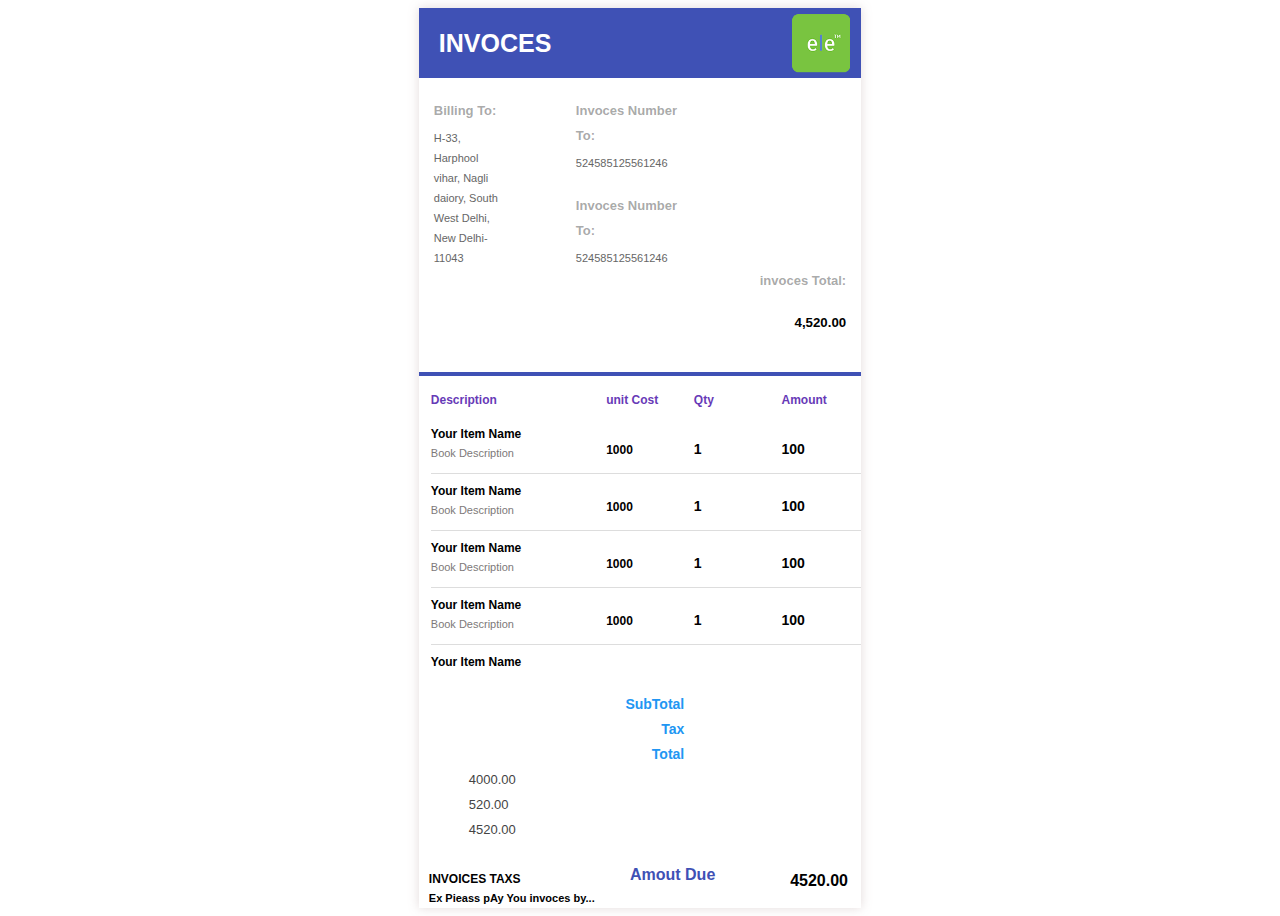
<file: invoce.html>
<!DOCTYPE html>
<html lang="en">

<head>
    <meta charset="UTF-8">
    <meta http-equiv="X-UA-Compatible" content="IE=edge">
    <meta name="viewport" content="width=device-width, initial-scale=1.0">
    <title>Document</title>
    <link rel="stylesheet" href="css/stylesheet.css">
    <style>
        .invoces {
            width: 35%;
            margin: 0 auto;
            display: block;
            padding: 0;
            background: #fff;
            box-shadow: 0px 0px 10px 0px rgb(220 209 209 / 81%);
            overflow: hidden;
            height: 100vh;
        }
        
        .title-and-logo {
            background: #3f51b5;
            margin: 0;
            display: inline-block;
            width: calc(100% + 0px);
            padding: 5px 0px;
            float: left;
        }
        
        .title-and-logo .text-left-side {
            text-align: left;
            margin: 0;
            padding: 0;
            width: auto;
            display: inline-block;
            padding-left: 20px;
            float: left;
        }
        
        .logo {
            float: right;
            margin: 0;
            padding: 0;
            width: 60px;
            height: 60px;
            display: inline-block;
            padding-right: 10px;
        }
        
        .logo a img {
            width: 100%;
            margin: 0;
            padding: 0;
            height: auto;
        }
        
        .title-and-logo .text-left-side h3 {
            color: #fff;
            margin: 0;
            padding: 0;
            text-transform: uppercase;
            font-size: 25px;
            font-weight: 600;
            line-height: 60px;
        }
        
        .billing-address {
            margin: 0;
            padding: 20px 0px;
            display: inline-block;
            position: relative;
            width: 100%;
            float: left;
        }
        
        .box-diveder {
            width: 100%;
            margin: 0;
            padding: 0px 15px 0px 15px;
            flex: 0 0 25.33%;
            max-width: 25.33%;
            float: left;
        }
        
        .box-diveder h4 {
            width: 100%;
            margin: 0;
            padding: 0;
            display: block;
            font-size: 13px;
            line-height: 25px;
            color: #21202066;
            margin-bottom: 5px;
            font-weight: 600;
        }
        
        .box-diveder p {
            font-size: 11px;
            line-height: 20px;
            margin: 0;
            padding: 0;
            width: 65%;
            color: #666;
        }
        
        .box-diveder.invoces-rs {
            max-width: 30%;
            float: right;
        }
        
        .second-text-area {
            margin-top: 20px;
        }
        
        .box-diveder.invoces-rs h4 {
            text-align: right;
        }
        
        .box-diveder.invoces-rs h5 {
            text-align: right;
        }
        
        .box-diveder.invoces-rs h5 span {
            margin: 0;
            padding: 0;
        }
        
        .box-diveder.invoces-rs h5 span .fa {
            color: #000;
        }
        
        .invoces-listing {
            margin: 0;
            padding: 0;
            width: 100%;
            display: block;
            float: left;
            height: 300px;
            overflow: scroll;
            margin-bottom: 20px;
        }
        
        table {
            width: 100%;
            margin: 0;
            padding: 0;
            border-top: 4px solid #3f51b5;
            padding-top: 10px;
        }
        
        tbody {
            width: 100%;
            margin: 0;
            padding: 0px 10px;
            display: inline-block;
        }
        
        tr {
            width: 100%;
            margin: 0;
            padding: 0;
            max-width: 105%;
            display: block;
            margin-bottom: 5px;
            float: left;
            border-bottom: 1px solid #ddd;
            padding-top: 5px;
        }
        
        tr:nth-child(1) {
            border-bottom: unset;
            padding-bottom: 10px;
            color: #673ab7;
            font-size: 12px;
            font-weight: bold;
        }
        
        th,
        td {
            max-width: 20%;
            width: 100%;
            float: left;
            margin: 0;
            padding: 0;
            font-size: 12px;
            text-align: left;
        }
        
        th:nth-last-child(4),
        td:nth-last-child(4) {
            max-width: 40%;
        }
        
        td span {
            font-size: 12px;
            font-weight: bold;
            margin: 0;
            padding: 0;
            line-height: 10px;
        }
        
        td p {
            font-size: 11px;
            line-height: 25px;
            margin: 0;
            padding: 0;
            color: #7d7979;
        }
        
        .final-bill-text {
            width: 100%;
            margin: 0;
            padding: 0;
            float: left;
        }
        
        .final-bill-text .left-side {
            margin: 0;
            padding: 0;
            width: 60%;
            float: left;
            text-align: right;
        }
        
        .final-bill-text .right-side {
            margin: 0;
            padding: 0;
            float: left;
            width: 30%;
            margin-left: 50px;
        }
        
        .final-bill-text .left-side h4 {
            font-size: 14px;
            line-height: 25px;
            margin: 0;
            padding: 0;
            color: #2196f3;
            font-weight: bold;
        }
        
        .final-bill-text .right-side h5 {
            font-size: 13px;
            line-height: 25px;
            margin: 0;
            padding: 0;
            color: #444444;
            font-weight: 500;
        }
        
        .last-line-fibnal {
            margin: 0;
            padding: 0;
            width: 100%;
            float: left;
            margin-top: 30px;
            margin-bottom: 20px;
        }
        
        .last-line-fibnal .invoces-text-section-sttam {
            max-width: 40%;
            float: left;
            margin: 0;
            padding: 0px 10px;
        }
        
        .last-line-fibnal .invoces-text-section-sttam h5 {
            margin: 0;
            padding: 0;
            font-size: 12px;
            text-transform: uppercase;
        }
        
        .last-line-fibnal .invoces-text-section-sttam h4 {
            margin: 0;
            padding: 0;
            font-size: 11px;
            line-height: 25px;
        }
        
        .amout-secrtion {
            float: left;
            margin: 0;
            padding: 0;
            width: 25%;
        }
        
        .amout-secrtion h4 {
            color: #3f51b5;
            font-size: 16px;
            font-weight: bold;
            line-height: 5px;
            margin: 0;
            padding: 0;
            text-align: right;
        }
        
        .final-price {
            float: left;
            width: 30%;
            margin: 0;
            padding: 0;
        }
        
        .final-price h2 {
            margin: 0;
            padding: 0;
            font-size: 16px;
            font-weight: bold;
            color: #000;
            text-align: right;
        }
    </style>
</head>

<body>
    <div class="invoces">
        <div class="title-and-logo">
            <div class="text-left-side">
                <h3>Invoces</h3>
            </div>
            <div class="logo">
                <a href="#">
                    <img src="images/logo.png" alt="">
                </a>
            </div>
        </div>
        <div class="billing-address">
            <div class="box-diveder">
                <h4>Billing To:</h4>
                <p>H-33, Harphool vihar, Nagli daiory, South West Delhi, New Delhi-11043</p>
            </div>
            <div class="box-diveder">
                <h4>Invoces Number To:</h4>
                <p>524585125561246</p>
                <div class="second-text-area">
                    <h4>Invoces Number To:</h4>
                    <p>524585125561246</p>
                </div>
            </div>
            <div class="box-diveder invoces-rs">
                <h4>invoces Total:</h4>
                <h5><span><i class="fa fa-inr"></i></span>4,520.00</h5>
            </div>
        </div>
        <div class="invoces-listing">
            <table>
                <tr>
                    <th>Description</th>
                    <th>unit Cost</th>
                    <th>Qty</th>
                    <th>Amount </th>
                </tr>
                <tr>
                    <td>
                        <span>Your Item Name</span>
                        <p>Book Description </p>
                    </td>
                    <td>
                        <h4><span><i class="fa fa-inr"></i></span>1000</h4>
                    </td>
                    <td>
                        <h3>1</h3>
                    </td>
                    <td>
                        <h3>100</h3>
                    </td>
                </tr>
                <tr>
                    <td>
                        <span>Your Item Name</span>
                        <p>Book Description </p>
                    </td>
                    <td>
                        <h4><span><i class="fa fa-inr"></i></span>1000</h4>
                    </td>
                    <td>
                        <h3>1</h3>
                    </td>
                    <td>
                        <h3>100</h3>
                    </td>
                </tr>
                <tr>
                    <td>
                        <span>Your Item Name</span>
                        <p>Book Description </p>
                    </td>
                    <td>
                        <h4><span><i class="fa fa-inr"></i></span>1000</h4>
                    </td>
                    <td>
                        <h3>1</h3>
                    </td>
                    <td>
                        <h3>100</h3>
                    </td>
                </tr>
                <tr>
                    <td>
                        <span>Your Item Name</span>
                        <p>Book Description </p>
                    </td>
                    <td>
                        <h4><span><i class="fa fa-inr"></i></span>1000</h4>
                    </td>
                    <td>
                        <h3>1</h3>
                    </td>
                    <td>
                        <h3>100</h3>
                    </td>
                </tr>
                <tr>
                    <td>
                        <span>Your Item Name</span>
                        <p>Book Description </p>
                    </td>
                    <td>
                        <h4><span><i class="fa fa-inr"></i></span>1000</h4>
                    </td>
                    <td>
                        <h3>1</h3>
                    </td>
                    <td>
                        <h3>100</h3>
                    </td>
                </tr>
                <tr>
                    <td>
                        <span>Your Item Name</span>
                        <p>Book Description </p>
                    </td>
                    <td>
                        <h4><span><i class="fa fa-inr"></i></span>1000</h4>
                    </td>
                    <td>
                        <h3>1</h3>
                    </td>
                    <td>
                        <h3>100</h3>
                    </td>
                </tr>
                <tr>
                    <td>
                        <span>Your Item Name</span>
                        <p>Book Description </p>
                    </td>
                    <td>
                        <h4><span><i class="fa fa-inr"></i></span>1000</h4>
                    </td>
                    <td>
                        <h3>1</h3>
                    </td>
                    <td>
                        <h3>100</h3>
                    </td>
                </tr>
                <tr>
                    <td>
                        <span>Your Item Name</span>
                        <p>Book Description </p>
                    </td>
                    <td>
                        <h4><span><i class="fa fa-inr"></i></span>1000</h4>
                    </td>
                    <td>
                        <h3>1</h3>
                    </td>
                    <td>
                        <h3>100</h3>
                    </td>
                </tr>
                <tr>
                    <td>
                        <span>Your Item Name</span>
                        <p>Book Description </p>
                    </td>
                    <td>
                        <h4><span><i class="fa fa-inr"></i></span>1000</h4>
                    </td>
                    <td>
                        <h3>1</h3>
                    </td>
                    <td>
                        <h3>100</h3>
                    </td>
                </tr>
                <tr>
                    <td>
                        <span>Your Item Name</span>
                        <p>Book Description </p>
                    </td>
                    <td>
                        <h4><span><i class="fa fa-inr"></i></span>1000</h4>
                    </td>
                    <td>
                        <h3>1</h3>
                    </td>
                    <td>
                        <h3>100</h3>
                    </td>
                </tr>
            </table>
        </div>

        <div class="final-bill-text">
            <div class="left-side">
                <h4>SubTotal</h4>
                <h4>Tax </h4>
                <h4>Total</h4>
            </div>
            <div class="right-side">
                <h5>4000.00</h5>
                <h5>520.00</h5>
                <h5> 4520.00</h5>
            </div>
        </div>
        <div class="last-line-fibnal">
            <div class="invoces-text-section-sttam">
                <h5>invoices Taxs</h5>
                <h4>Ex Pieass pAy You invoces by...</h4>
            </div>
            <div class="amout-secrtion">
                <h4> Amout Due</h4>
            </div>
            <div class="final-price">
                <h2>4520.00</h2>
            </div>
        </div>
    </div>
</body>

</html>
</file>
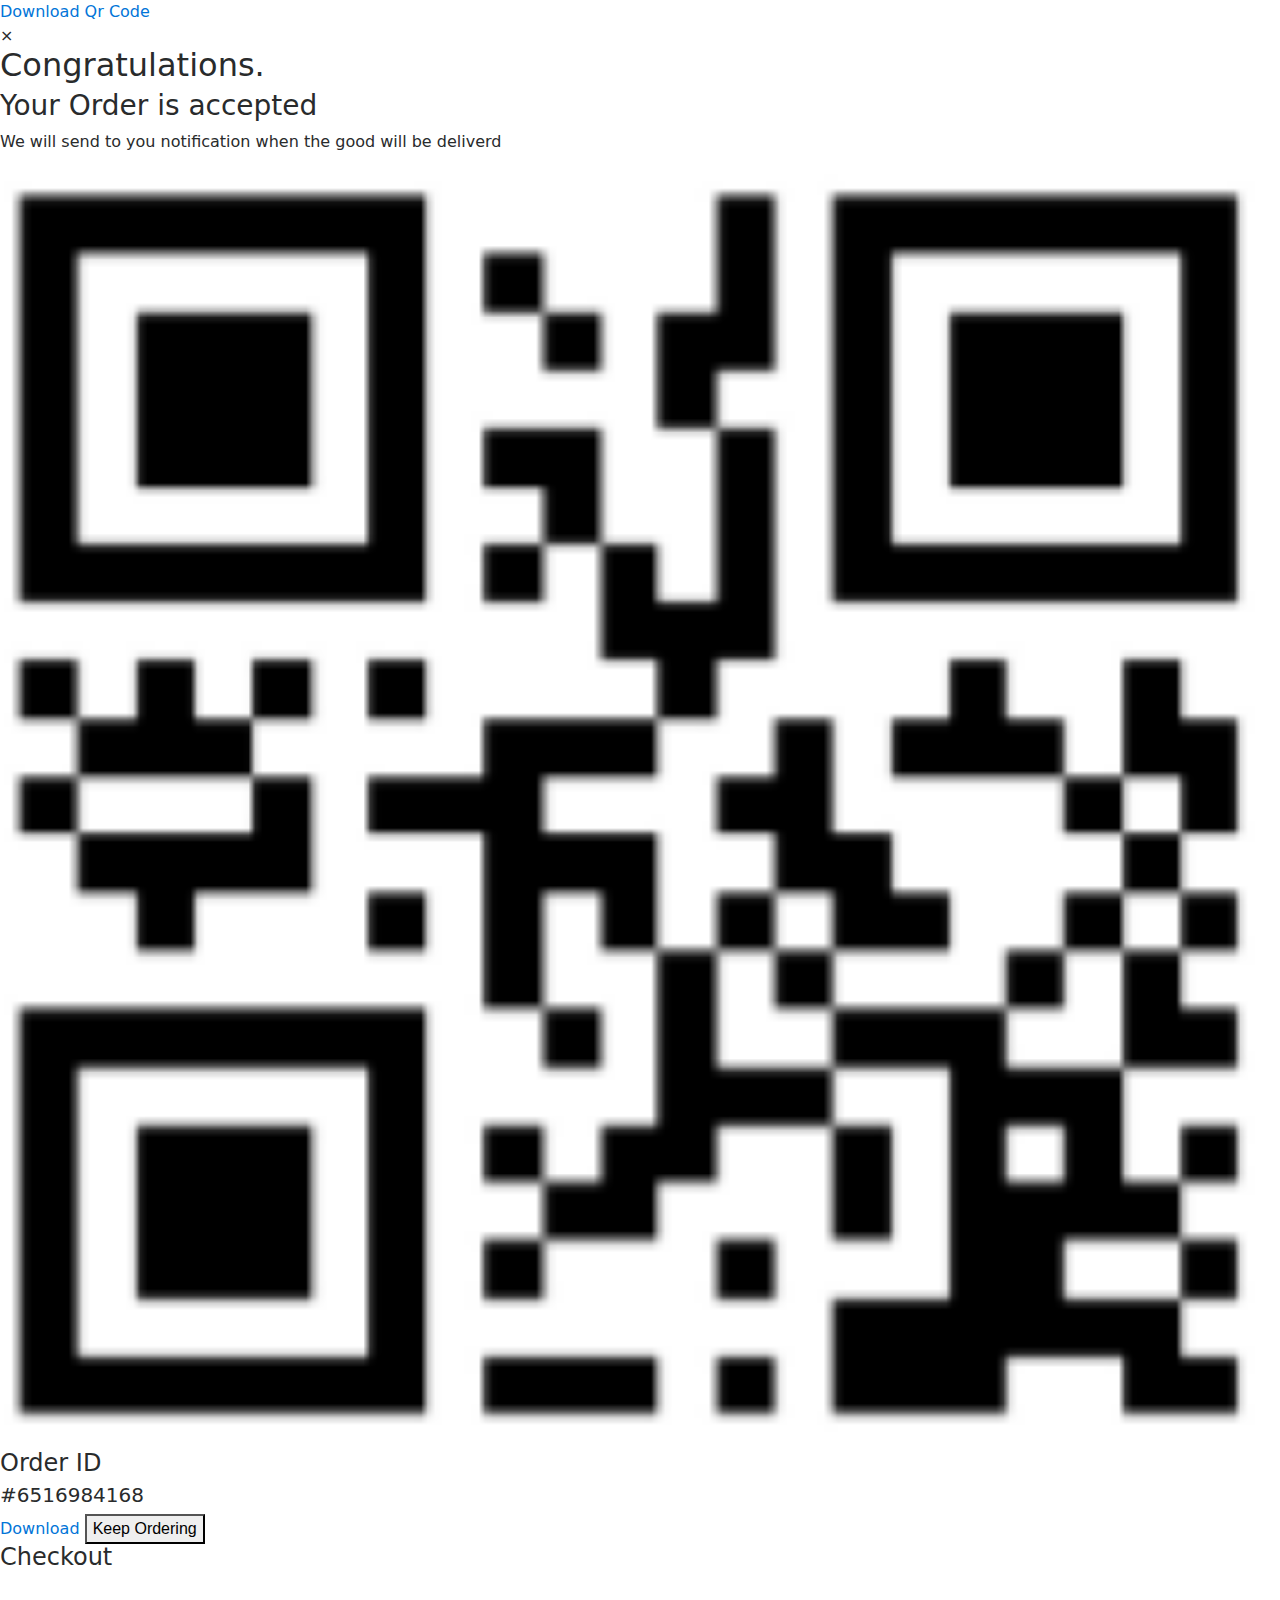
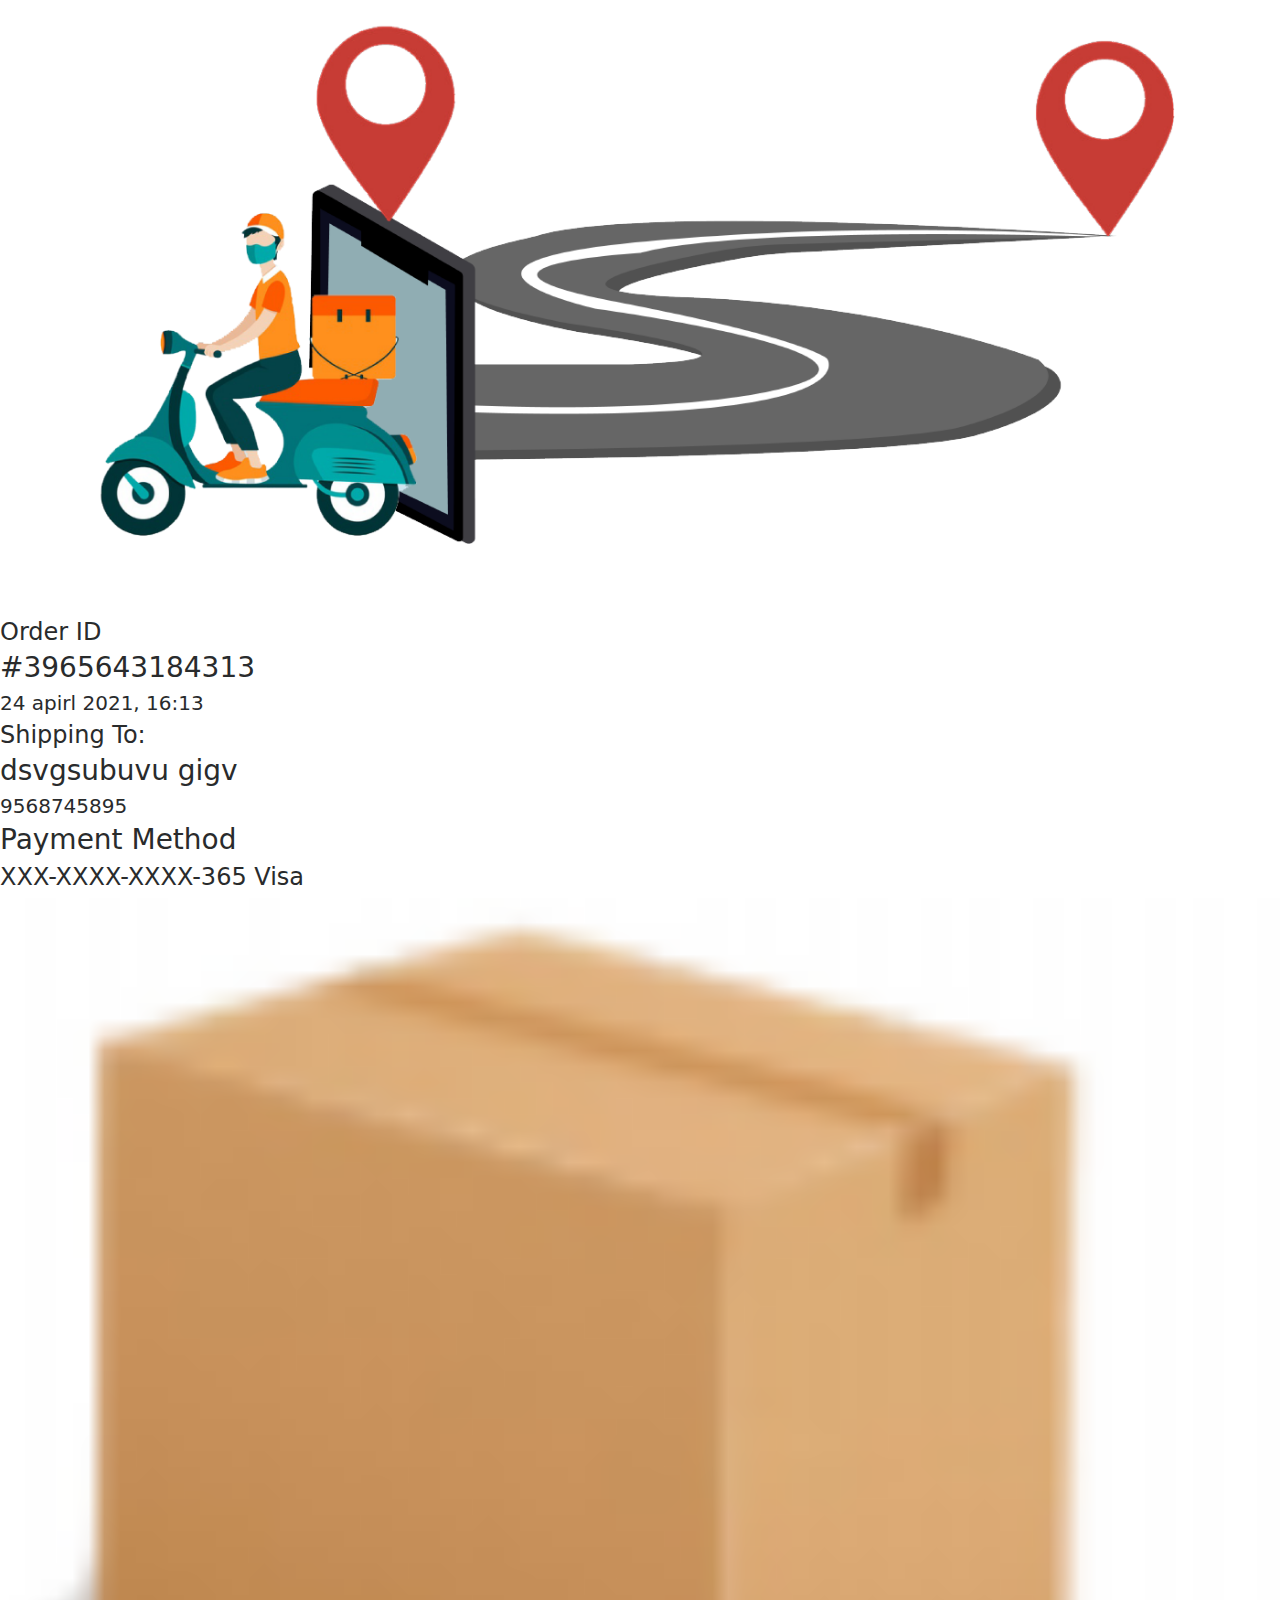
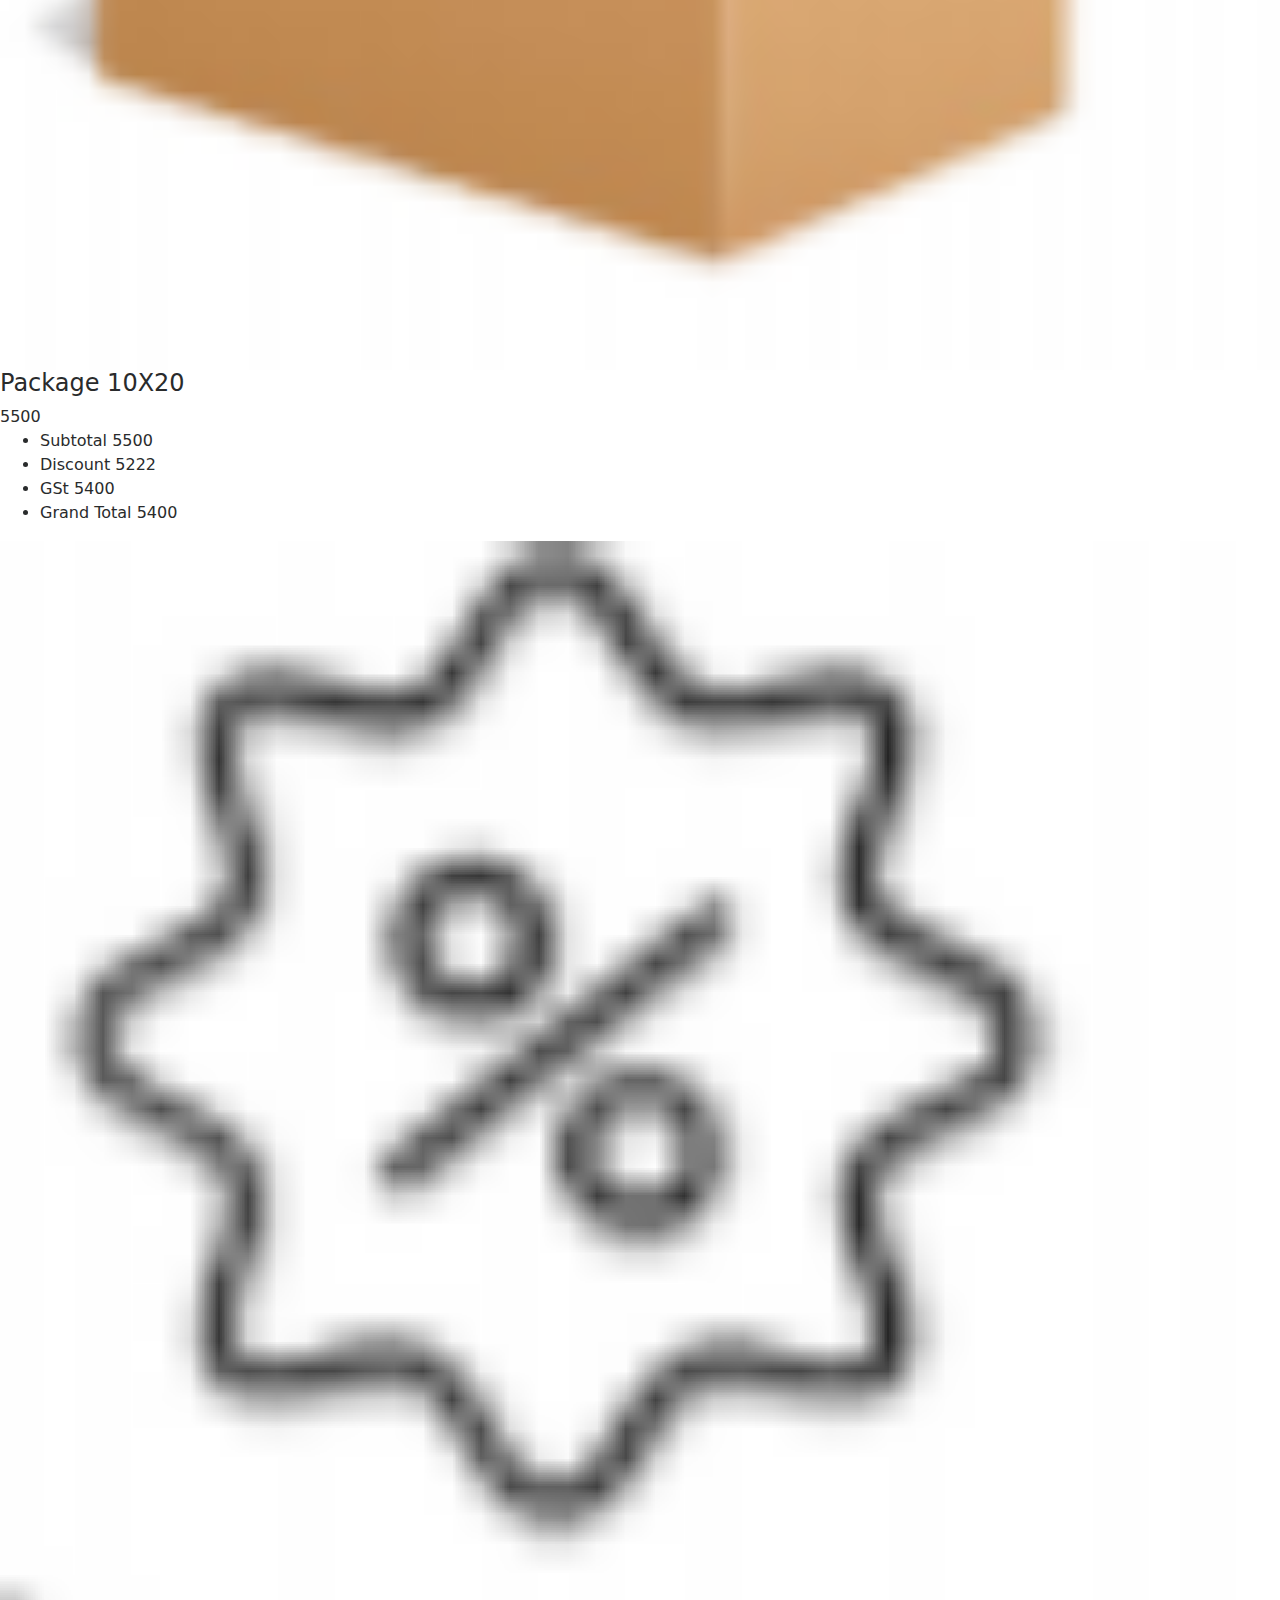
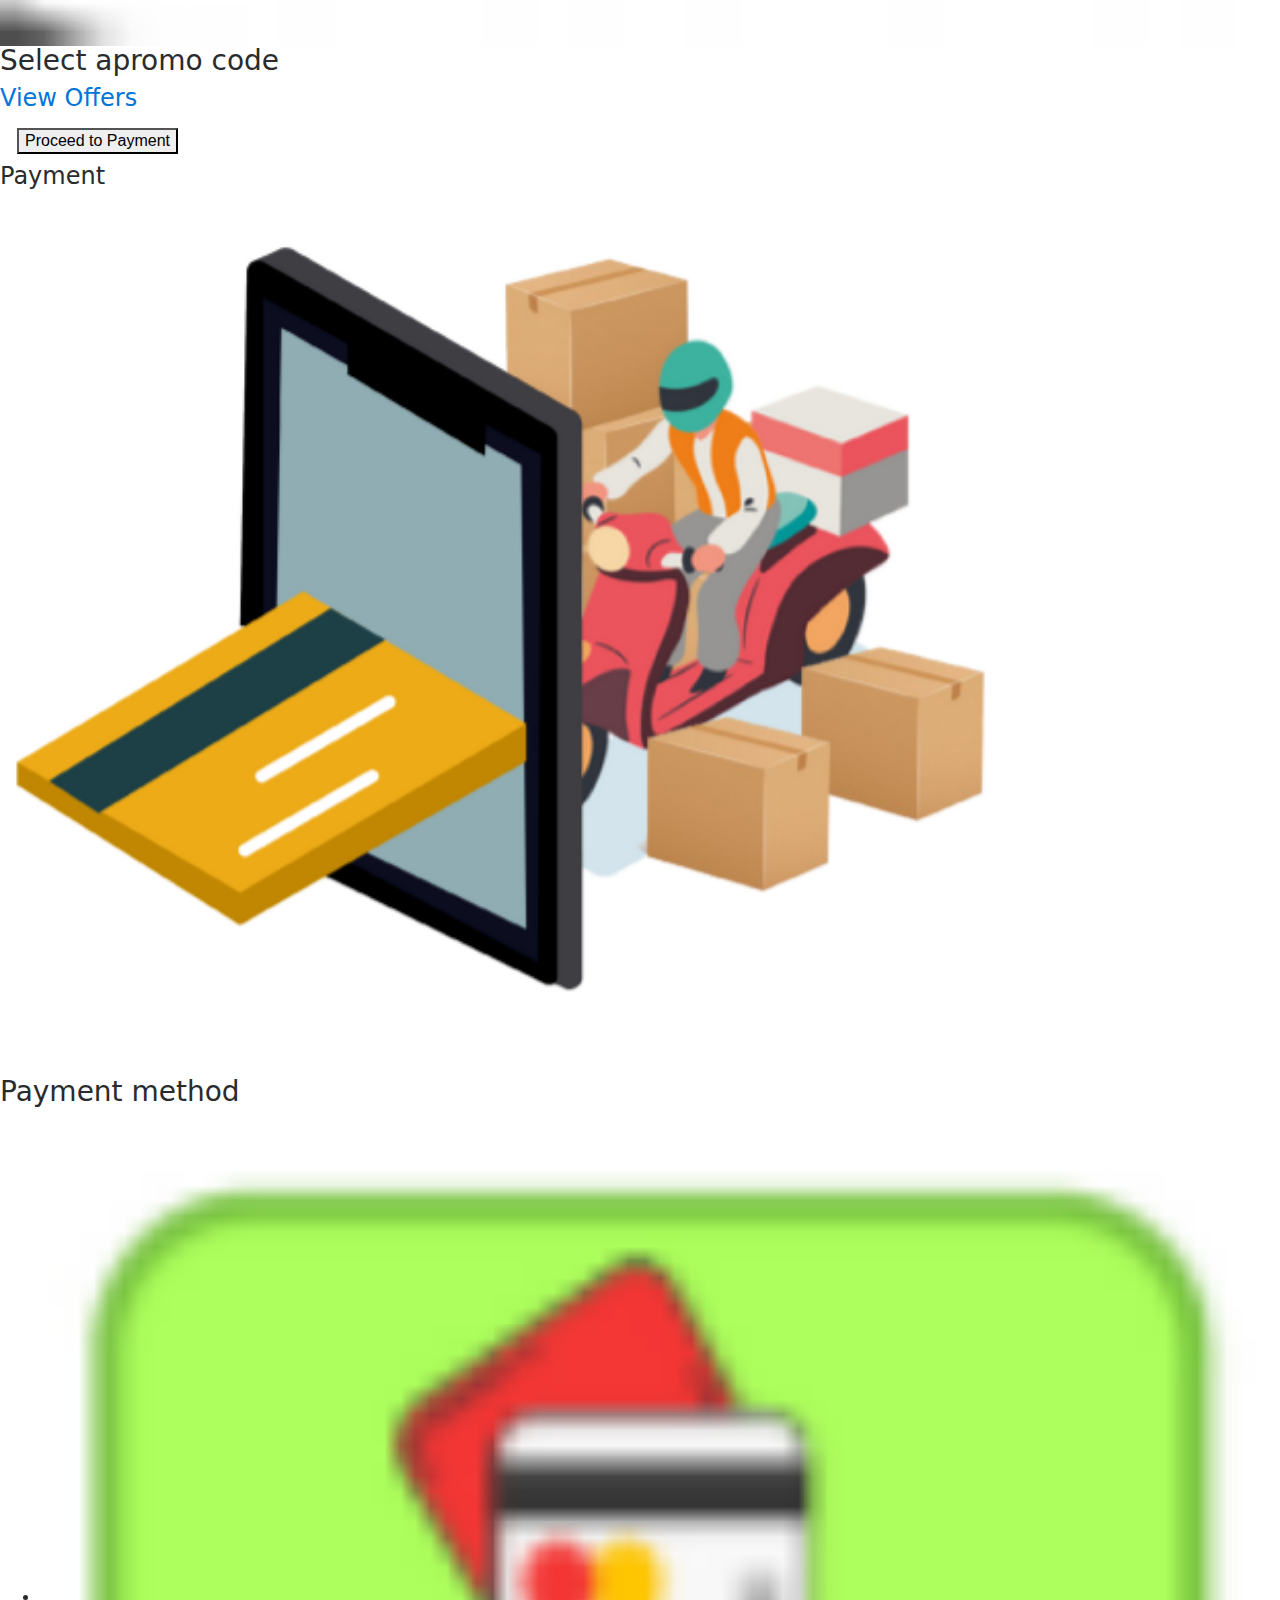
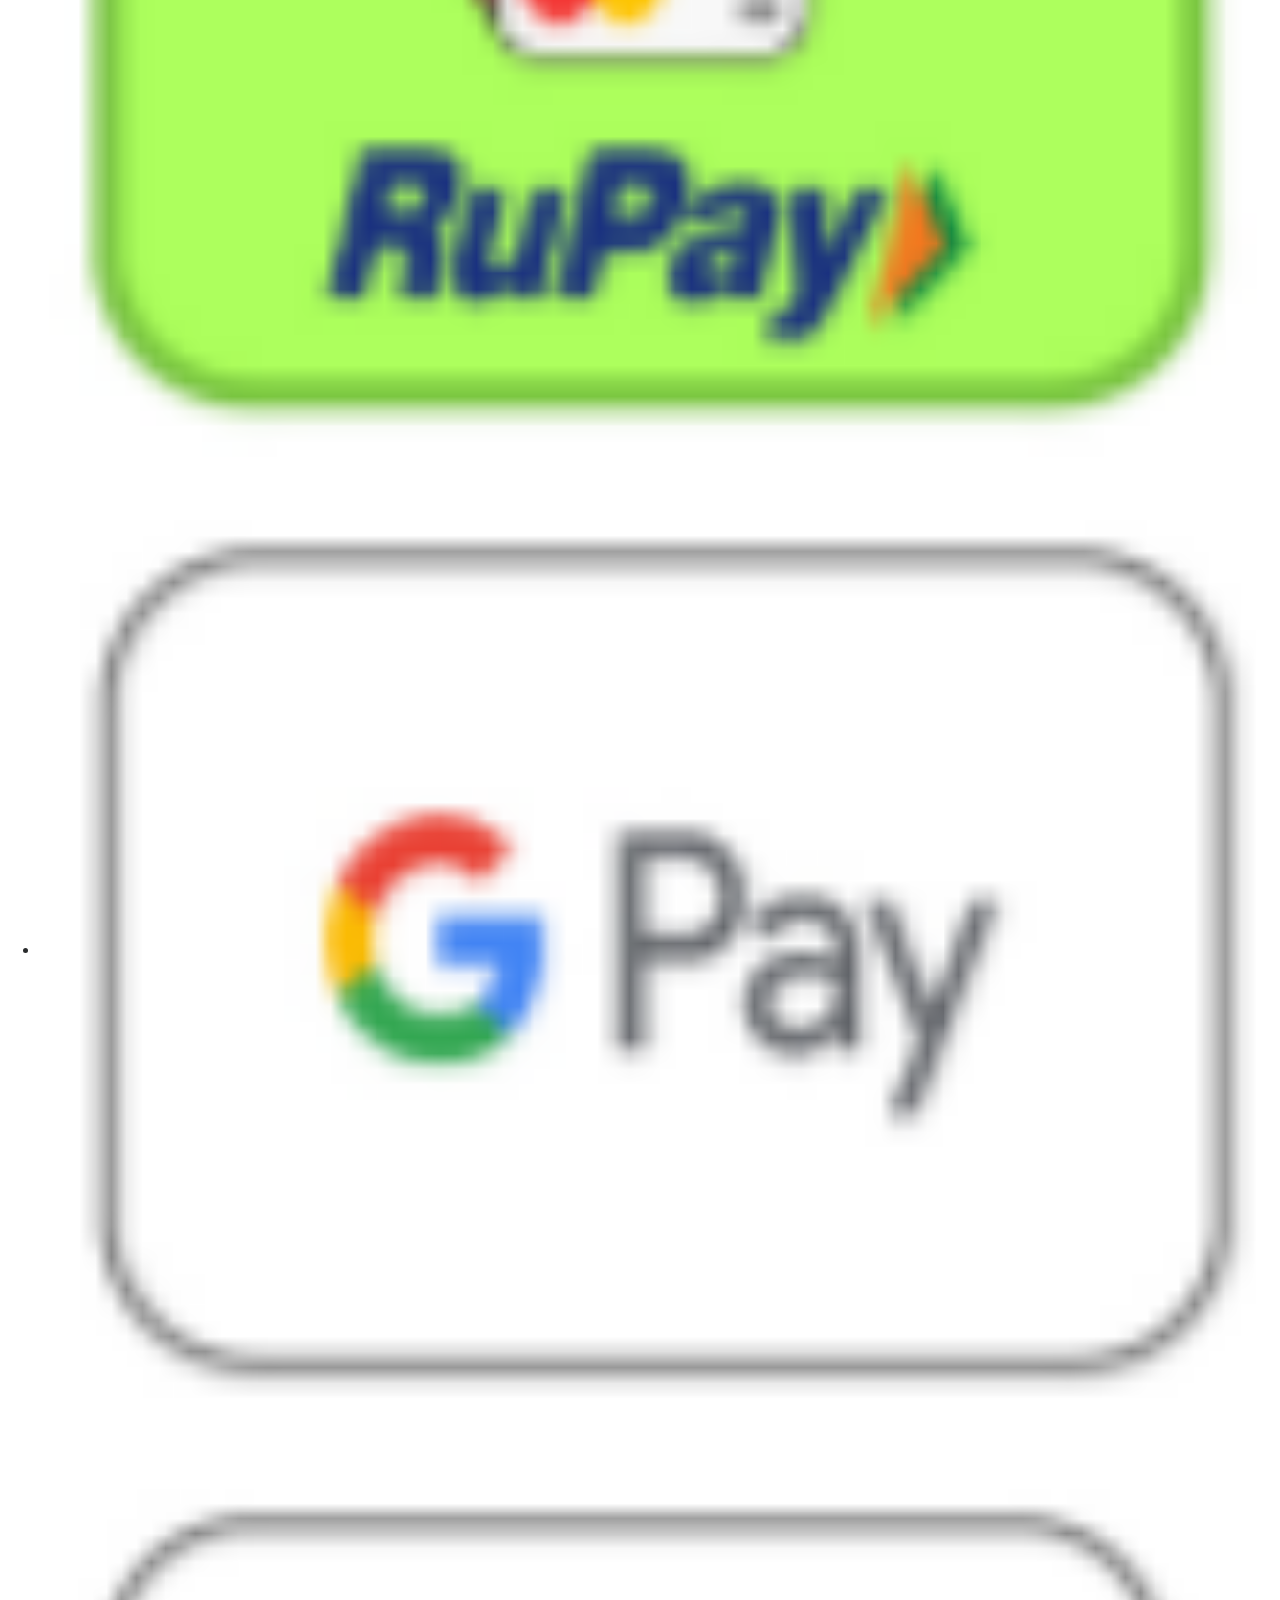
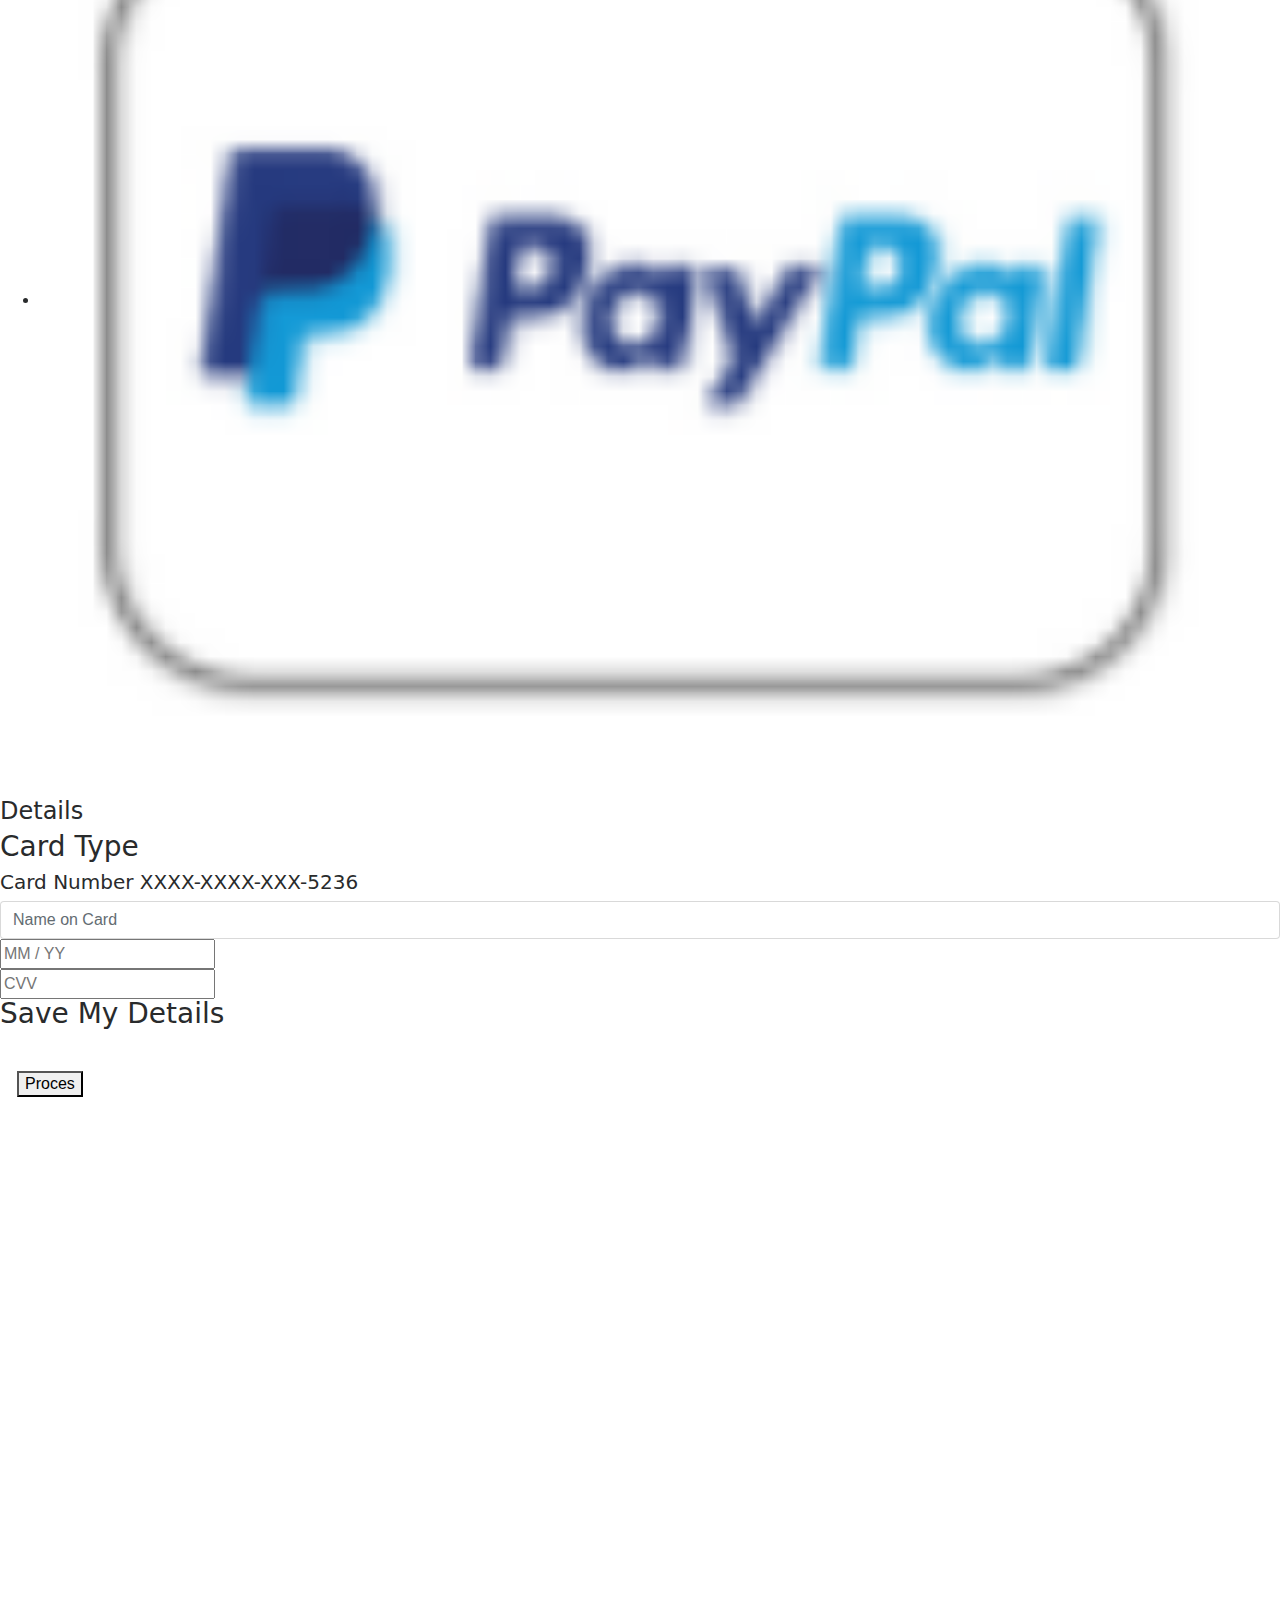
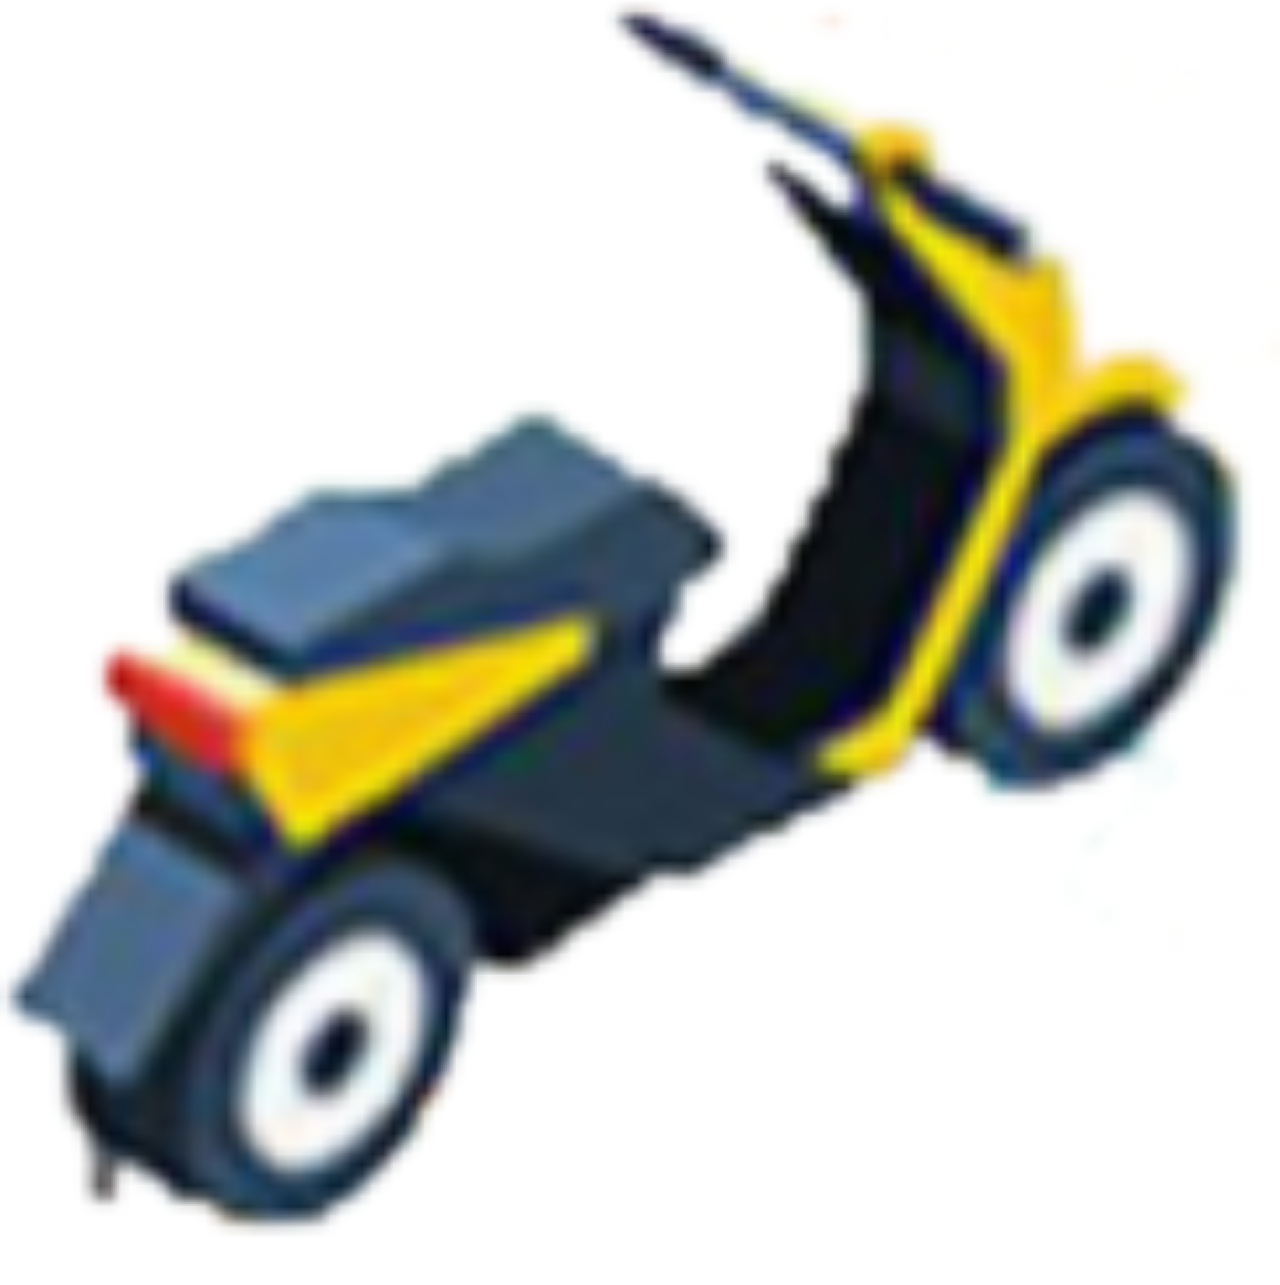
<file: scanner.html>
<!DOCTYPE html>
<html lang="en">

<head>
    <meta charset="UTF-8">
    <meta http-equiv="X-UA-Compatible" content="IE=edge">
    <meta name="viewport" content="width=device-width, initial-scale=1.0">
    <title>Document</title>
    <link rel="stylesheet" href="css/main.css">
    <link rel="stylesheet" href="css/google-font.css">
    <link rel="stylesheet" href="css/try.css">

</head>

<body>
    <div class="popu">
        <a href="#" class="submit Click-here-qr-code-gannerant">Download Qr Code</a>
        <div class="custom-model-main-qr-code-gannerant">
            <div class="custom-model-inner">
                <div class="close-btn">×</div>
                <div class="custom-model-wrap">
                    <div class="pop-up-content-wrap">
                        <h2>Congratulations.</h2>
                        <h3>Your Order is accepted</h3>
                        <p>We will send to you notification when the good will be deliverd </p>
                        <div class="qr-code-box">
                            <div class="images-sectionqr-code">
                                <img src="images/qr-code.PNG" alt="">
                            </div>
                            <h4>Order ID</h4>
                            <h5>#6516984168</h5>
                            <div class="dot-section first-dot"></div>
                            <div class="dot-section secobnd-dot"></div>
                        </div>
                    </div>
                    <a href="#">Download</a>
                    <button>Keep Ordering</button>
                </div>
            </div>
            <div class="bg-overlay"></div>
        </div>
    </div>



    <div class="from-cheakout">
        <fieldset class="fourth">
            <h4>Checkout</h4>
            <div class="form-backround-section">
                <div class="left-side">
                    <div class="left-side-images">
                        <img src="images/fdhdddd.png" alt="">
                    </div>
                </div>
                <div class="right-side">
                    <div class="top-section-order-process">
                        <div class="order-id">
                            <h4>Order ID</h4>
                            <h3>#3965643184313</h3>
                            <h5>24 apirl 2021, 16:13</h5>
                        </div>
                        <div class="shipping-id">
                            <h4>Shipping To:</h4>
                            <h3>dsvgsubuvu gigv</h3>
                            <h5>9568745895</h5>
                        </div>
                        <div class="payment-id">
                            <h3>Payment Method</h3>
                            <h4>XXX-XXXX-XXXX-365 <span>Visa</span></h4>
                        </div>
                        <div class="main-box-payment-">
                            <div class="span">
                                <img src="images/box-pay.PNG" alt="">
                            </div>
                            <div class="text-section">
                                <h4>Package 10X20</h4>
                            </div>
                            <div class="rupees-box">
                                <span><i class="fa fa-inr"></i></span> 5500
                            </div>
                        </div>
                        <div class="final-last-pay">
                            <ul>
                                <li>Subtotal <span>5500</span></li>
                                <li> Discount <span> 5222</span></li>
                                <li> GSt <span>5400</span></li>
                                <li> Grand Total <span>5400</span></li>
                            </ul>
                        </div>
                        <div class="promo-code-btn-section">
                            <span><img src="images/offer.PNG" alt=""></span>
                            <div class="text-pro">
                                <h3>Select apromo code</h3>
                            </div>
                            <div class="view-offet">
                                <h4><a href="#" tabindex="0">View Offers</a></h4>
                            </div>
                        </div>
                        <div class="btn">
                            <button class="next action-button">Proceed to Payment</button>
                        </div>
                    </div>
                </div>
            </div>
        </fieldset>
    </div>


    <fieldset class="five">
        <h4>Payment</h4>
        <div class="from-section-background">
            <div class="lef0t-side">
                <div class="images-section-ima">
                    <img src="images/last-nerw-booking.PNG" alt="">
                </div>
                <div class="right-side">
                    <div class="border-box-payment">
                        <div class="payment-math">
                            <h3>Payment method</h3>
                            <div class="images-pay">
                                <ul>
                                    <li>
                                        <a href="" tabindex="0"><img src="images/ruppay.PNG" alt=""></a>
                                    </li>
                                    <li>
                                        <a href="" tabindex="0"><img src="images/gpay.PNG" alt=""></a>
                                    </li>
                                    <li>
                                        <a href="" tabindex="0"><img src="images/paypal.PNG" alt=""></a>
                                    </li>
                                </ul>
                            </div>
                        </div>
                        <div class="payment-detaile">
                            <h4>Details</h4>
                            <h3>Card Type</h3>
                            <h5>Card Number <span>XXXX-XXXX-XXX-5236</span></h5>
                        </div>
                        <div class="payment-detaile-card">
                            <input type="text" name="Name on Card" class="form-control" placeholder="Name on Card" tabindex="0">
                        </div>
                        <div class="payment-detaile-card-detaile">
                            <input type="text" id="inputExpDate" placeholder="MM / YY" maxlength="6" tabindex="0">
                        </div>
                        <div class="payment-detaile-card-detaile">
                            <input type="password" class="cvv" placeholder="CVV" maxlength="3" tabindex="0">
                        </div>
                        <div class="payment-detaile-card">
                            <div class="text-h">
                                <h3>Save My Details</h3>
                            </div>
                            <div class="save-auto-btn">
                                <input type="checkbox" hidden="hidden" id="username" tabindex="0">
                                <label class="switch" for="username"></label>
                            </div>
                        </div>
                        <div class="btn">
                            <button class="next action-button">Proces</button>
                        </div>
                    </div>
                </div>
            </div>
        </div>
    </fieldset>

    <div class="map-traking-section">
        <div class="map">
            <iframe width="100%" height="450" src="https://maps.google.com/maps?width=100%&amp;height=450&amp;hl=en&amp;q=C-31%20Milap%20Nagar%2C%20Uttam%20Nagar%20East%2C%20Delhi-110059+(Iogoos%20Solution%20Pvt)&amp;ie=UTF8&amp;t=&amp;z=10&amp;iwloc=B&amp;output=embed"
                frameborder="0" scrolling="no" marginheight="0" marginwidth="0"></iframe>
            <div class="track-scooter">
                <img src="images/scrooter.png" alt="">
            </div>
        </div>
    </div>


    <script src="https://cdnjs.cloudflare.com/ajax/libs/jquery/2.2.1/jquery.min.js"></script>
    <script>
        $(".Click-here-qr-code-gannerant").on('click', function() {
            $(".custom-model-main-qr-code-gannerant").addClass('model-open');
        });
        $(".close-btn, .bg-overlay").click(function() {
            $(".custom-model-main-qr-code-gannerant").removeClass('model-open');
        });
    </script>
</body>

</html>
</file>
<file: css/stylesheet.css>
@import url(https://db.onlinewebfonts.com/c/62c2581bc712579ab916f4593c67ad6e?family=Carnac);
@import url(https://db.onlinewebfonts.com/c/e38939bdc00f4a575e7b25bb9a2a8cb6?family=Carnac);

/*------------------- nav ---------*/

body {
    font-family: 'Poppins', sans-serif;
}

header {
    float: left;
    margin: 0;
    padding: 0;
    width: 100%;
    height: 50px;
    position: relative;
    top: 20px;
    z-index: 1;
}

header nav {
    float: left;
    width: 75%;
    background: linear-gradient( 90deg, #78c543 0%, #79c541 100%);
    height: 50px;
    padding: 0px 20px;
    border-radius: 0px 0px 50px 0px;
}

header nav .logo {
    float: left;
    margin: 0;
    padding: 0;
    width: 85px;
    height: 85px;
    margin-top: -18px;
}

header nav ul {
    list-style: none;
    margin: 0;
    width: auto;
    line-height: 50px;
    float: right;
    padding: 0px 20px;
    display: inline-block;
}

header nav ul li {
    float: left;
    margin: 0;
    padding: 0;
}

header nav ul li a {
    font-size: 14px;
    font-weight: 500;
    color: #fff;
    padding: 0px 5px;
    margin: 0px 5px;
    transition: 0.5s all;
    transition-timing-function: linear;
}

header nav button:hover {
    background: linear-gradient( 90deg, #4361bb 0%, #4759c7 100%);
    transition: 0.5s all;
    transition-timing-function: linear;
}

header nav button {
    margin: 7px 20px;
    padding: 10px 25px;
    background: linear-gradient( 90deg, #4759c7 0%, #4361bb 100%);
    border: unset;
    border-radius: 5px;
    color: #fff;
    font-size: 14px;
    font-weight: bold;
    letter-spacing: 1px;
    cursor: pointer;
    overflow: hidden;
    position: relative;
    z-index: 1;
}

header nav button:focus {
    outline: unset;
}

.user-detail {
    float: right;
    margin: 0;
    padding: 0;
    width: auto;
}

.user-detail ul {
    list-style: none;
    margin: 0;
    padding: 0;
    width: 100%;
    float: right;
    margin-right: 10px;
}

.user-detail ul li {
    float: left;
    margin: 0px 5px;
    line-height: 50px;
}

.user-detail ul li a {
    padding: 10px 20px;
    background: linear-gradient( 90deg, #78c543 0%, #79c541 100%);
    border: unset;
    border-radius: 5px;
    color: #fff;
    font-size: 14px;
    font-weight: 500;
    cursor: pointer;
    position: relative;
    overflow: hidden;
}

header nav button:before {
    display: block;
    position: absolute;
    top: 0px;
    right: 0px;
    height: 100%;
    width: 0px;
    z-index: -1;
    content: '';
    color: #000 !important;
    background: linear-gradient(to right top, #3f51b5, #2196f3);
    transition: all 0.4s cubic-bezier(0.42, 0, 0.58, 1);
}

header nav button:after {
    content: "";
    position: absolute;
    height: 0%;
    left: 50%;
    top: 50%;
    width: 150%;
    z-index: -1;
    -webkit-transition: all 0.75s ease 0s;
    -moz-transition: all 0.75s ease 0s;
    -o-transition: all 0.75s ease 0s;
    transition: all 0.75s ease 0s;
}

header nav button:hover:before {
    left: 0%;
    right: auto;
    width: 100%;
}

.user-detail ul li a.login-back {
    background: linear-gradient( 90deg, #4759c7 0%, #4361bb 100%) !important;
}

.user-detail ul li:hover a {
    background: linear-gradient( 90deg, #4759c7 0%, #4361bb 100%) !important;
    transition: 0.5s all;
    transition-timing-function: linear;
}

.new-booking-process #multistepsform #progressbar li {
    max-width: calc(100% / 5);
    margin-bottom: 30px;
}

.new-booking-process fieldset.fourth {
    margin-top: -30px !important;
}

.new-booking-process fieldset.five {
    margin-top: -30px !important;
}

.new-booking-process fieldset.six {
    margin-top: -50px !important;
}


/*----------------- Social Media icone  ------------------*/

.social-media-icone {
    position: absolute;
    margin: 0;
    padding: 0;
    width: 100%;
    bottom: 20px;
    z-index: 1;
    right: 0;
    display: inline-block;
    cursor: pointer;
    float: left;
    height: 35px;
}

.social-media-icone ul:hover {
    width: 50px;
    height: 45px;
}

.social-media-icone ul {
    position: absolute;
    right: 10px;
    margin: 0;
    padding: 0;
    display: flex;
    width: 50px;
    height: 45px;
    bottom: -10px;
    cursor: pointer;
}

.social-media-icone ul:before {
    content: '\f1e0';
    font-family: fontAwesome;
    position: relative;
    width: 100%;
    height: 100%;
    background: linear-gradient(45deg, #4caf50, #8bc34a);
    border-radius: 30px;
    text-align: center;
    line-height: 50px;
    color: #fff;
    font-size: 20px;
    margin: 0 2px;
    transition: 0.5s;
    z-index: 1;
}

.social-media-icone ul:hover:before {
    width: 60px;
}

.social-media-icone ul:hover li {
    margin-top: 5px;
}

.social-media-icone ul li {
    position: absolute;
    list-style: none;
    transition: 1s;
    margin-top: 2px;
}

.social-media-icone ul li a:hover {
    transition: 0.5s all;
    transition-timing-function: linear;
    background: linear-gradient(45deg, #1ebb25, #149219) !important;
}

.social-media-icone ul li a {
    display: block;
    width: 40px;
    height: 40px;
    line-height: 40px;
    text-align: center;
    background: #262626;
    color: #fff;
    margin: 0 2px;
    border-radius: 50%;
    font-size: 20px;
    transition: 1s;
}

.social-media-icone ul li:nth-child(1) a {
    background: #3b5999;
}

.social-media-icone ul li:nth-child(2) a {
    background: #55acee;
}

.social-media-icone ul li:nth-child(3) a {
    background: #dd4b39;
}

.social-media-icone ul li:nth-child(4) a {
    background: #0077B5;
}

.social-media-icone ul li:nth-child(5) a {
    background: #e4405f;
}

.social-media-icone ul:hover li:nth-child(1) a {
    transform: translateX(-325px) rotate(360deg);
    transition-delay: 0.8s;
}

.social-media-icone ul:hover li:nth-child(2) a {
    transform: translateX(-275px) rotate(360deg);
    transition-delay: 0.6s;
}

.social-media-icone ul:hover li:nth-child(3) a {
    transform: translateX(-225px) rotate(360deg);
    transition-delay: 0.4s;
}

.social-media-icone ul:hover li:nth-child(4) a {
    transform: translateX(-180px) rotate(360deg);
    transition-delay: 0.2s;
}

.social-media-icone ul:hover li:nth-child(5) a {
    transform: translateX(-135px) rotate(360deg);
    transition-delay: 0s;
}

.social-media-icone ul:hover li:nth-child(6) a {
    transform: translateX(-90px) rotate(360deg);
    transition-delay: 0s;
}

.social-media-icone ul:hover li:nth-child(7) a {
    transform: translateX(-45px) rotate(360deg);
    transition-delay: 0s;
}


/*-------------- slider section  ----------*/

.slider-to-home-pages {
    float: left;
    margin: 0;
    padding: 0;
    width: 100%;
    overflow: hidden;
    position: absolute;
    left: 0;
    height: 100vh;
}

.slick-track {
    position: relative;
    top: 0;
    left: 0;
    display: block;
    margin-left: 0;
    margin-right: 0;
}

.container.slider-main-section {
    width: 100%;
    margin: 0;
    padding: 0px 0px;
    max-width: 100%;
}

.container.slider-main-section .slider-item {
    margin: 0;
    padding: 0px;
    width: 100%;
    left: 0;
    width: 100%;
}

.container.slider-main-section ul.slick-dots {
    position: absolute;
    width: 100%;
    transform: rotate(0deg);
    left: 0%;
    z-index: 9;
    bottom: 2%;
    z-index: 999;
    display: none !important;
}

.container.slider-main-section .slick-dots li {
    position: relative;
    display: inline-block;
    width: 20px;
    height: 10px;
    margin: 0 0px;
    padding: 0;
    cursor: pointer;
}

.container.slider-main-section .slick-dots li button {
    font-size: 0;
    line-height: 0;
    display: block;
    width: 10px;
    height: 10px;
    padding: 0px;
    cursor: pointer;
    color: #ffffff00;
    border: 0;
    outline: none;
    background: #ffffff00;
}

.container.slider-main-section .slick-dots li.slick-active button:before {
    opacity: 1;
    color: #8bc34a;
}

.container.slider-main-section .slick-dots li button:before {
    font-family: 'slick';
    position: absolute;
    top: 0;
    left: 0;
    width: 10px;
    height: 10px;
    content: '';
    opacity: 0.35;
    color: white;
    background: #8bc34a;
    border-radius: 50%;
}

.slider-text-section-movies {
    position: relative;
    margin: 0;
    padding: 0px;
    width: 100%;
    height: 100vh;
}

.text-section-slider-area {
    position: absolute;
    top: 15%;
    width: 100%;
    color: #fff;
    font-family: sans-serif;
    margin: 0 auto;
    left: 0;
    z-index: 2;
    margin-top: -20px;
}

.padding-botoom {
    margin-bottom: 35px !important;
}

.text-section-slider-area h2 {
    font-size: 95px !important;
    text-transform: uppercase;
    color: #79c440;
    font-weight: bold;
    margin: 0;
    padding: 0;
    text-align: center;
}

.text-section-slider-area .botn-line a {
    cursor: pointer;
    margin: 0;
    padding: 15px 70px;
    width: 100%;
    background: linear-gradient( 90deg, #78c543 0%, #79c541 100%);
    color: #fff;
    font-weight: bold;
    font-size: 16px;
    position: relative;
    letter-spacing: 1px;
    z-index: 9;
    display: inline-block;
}

.text-section-slider-area .botn-line a:before {
    display: block;
    position: absolute;
    top: 0px;
    right: 0px;
    height: 100%;
    width: 0px;
    z-index: -1;
    content: '';
    color: #000 !important;
    background: linear-gradient(to right top, #439046, #68903c);
    transition: all 0.4s cubic-bezier(0.42, 0, 0.58, 1);
}

.text-section-slider-area .botn-line a:after {
    content: "";
    position: absolute;
    height: 0%;
    left: 50%;
    top: 50%;
    width: 150%;
    z-index: -1;
    -webkit-transition: all 0.75s ease 0s;
    -moz-transition: all 0.75s ease 0s;
    -o-transition: all 0.75s ease 0s;
    transition: all 0.75s ease 0s;
}

.text-section-slider-area .botn-line a:hover {
    color: white;
}

.text-section-slider-area .botn-line a:hover:before {
    left: 0%;
    right: auto;
    width: 100%;
}

.text-section-slider-area .botn-line a:hover:after {
    height: auto;
}

.botn-line {
    width: 36%;
    text-align: center;
    margin: 0 auto;
    margin-top: 20px;
    display: block;
    margin-bottom: 50px;
}

.text-section-slider-area ul {
    list-style: none;
    margin: 0;
    padding: 0;
    width: 100%;
    display: inline-block;
    float: left;
}

.text-section-slider-area ul li {
    float: left;
    margin: 0;
    padding: 0;
}

.text-section-slider-area ul li:hover {
    background: #9ada50;
    color: #fff;
}

.text-section-slider-area ul li:hover input.form-text.required.error {
    color: #000 !important;
    font-weight: bold;
    transition: 0.5s all;
    opacity: 1;
    transition-timing-function: linear;
}

.text-section-slider-area ul li:nth-child(1) {
    border-left: 2px solid #79c440;
}

.text-section-slider-area ul li:hover .form-control {
    color: #000;
    font-weight: bold;
    transition: 0.5s all;
    transition-timing-function: linear;
}

.text-section-slider-area ul li .form-control,
.text-section-slider-area ul li a {
    margin: 0;
    padding: 10px 10px;
    width: auto;
    background: none;
    font-size: 13px;
    font-weight: normal;
    text-align: center;
    border: 2px solid #79c440;
    color: #000;
    height: 45px;
    border-left: unset;
    border-radius: unset;
}

.text-section-slider-area ul li a.last-line-get-qurey {
    background: #79c440;
    color: #fff;
    height: 45px;
    display: block;
}

.text-section-slider-area ul li a.last-line-get-qurey:hover {
    background: #7eb53e;
    transition: 0.5s all;
    transition-timing-function: linear;
}

.center-line {
    margin: 0 auto;
    text-align: center;
    width: auto;
    display: inline-block;
    height: 100%;
    position: relative;
}

.md-12.text-center {
    text-align: center;
    margin: 0 auto;
}

.text-section-slider-area h4 {
    font-size: 100px;
    font-weight: bold;
    text-transform: uppercase;
    line-height: 80px;
    margin-bottom: 50px;
    text-align: left;
    color: #79c440;
}

.text-section-slider-area h3 {
    text-align: center;
    margin: 0 auto;
    font-size: 80px;
    font-weight: bold;
    color: #000;
}

.text-section-slider-area h5 {
    text-align: center;
    margin: 0 auto;
    font-size: 40px;
    font-weight: normal;
    color: #000;
    margin-bottom: 0px;
    display: block;
}

.images-box-section-first {
    width: 100%;
    margin: 0;
    padding: 0;
    height: 500px;
    margin-bottom: 20px;
    display: inline-block;
    overflow: hidden;
}

.images-box-section-first img {
    width: 100% !important;
    margin: 0px !important;
    padding: 0 !important;
    object-fit: contain !important;
    display: inline-block !important;
    bottom: 70px !important;
    position: relative !important;
}

.images-box-section-second {
    width: 100%;
    margin: 0 auto;
    padding: 0;
    height: 500px;
    position: relative;
    margin-bottom: 20px;
    text-align: center;
}

.images-box-section-second img {
    width: 35% !important;
    margin: 0px auto !important;
    padding: 0 !important;
    object-fit: contain !important;
    display: inline-block !important;
    text-align: center !important;
    object-position: top !important;
    position: relative;
    left: 0;
    bottom: -6%;
    height: unset !important;
}

.images-box-section-third {
    width: 100%;
    margin: 0 auto;
    padding: 0;
    height: 500px;
    margin-bottom: 20px;
    display: inline-block;
    overflow: hidden;
    text-align: center;
}

.images-box-section-third img {
    width: 90% !important;
    margin: 0 !important;
    padding: 0 !important;
    object-fit: cover !important;
    object-position: center !important;
    display: inline-block !important;
    height: unset;
    position: relative;
    bottom: 50px;
}

.images-box-section-four {
    width: 100% !important;
    margin: 0px auto !important;
    padding: 0 !important;
    object-fit: contain !important;
    display: inline-block !important;
    text-align: center !important;
    height: 350px;
    object-position: top !important;
}

.images-box-section-four img {
    width: 25% !important;
    margin: 0 !important;
    padding: 0 !important;
    display: inline-block !important;
    height: auto !important;
}

.images-box-secton-five {
    width: 100%;
    margin: 0;
    padding: 0;
    height: 500px;
    margin-bottom: 20px;
    display: inline-block;
    overflow: hidden;
}

.images-box-secton-five img {
    width: 95% !important;
    margin: 0px !important;
    padding: 0 !important;
    object-fit: contain !important;
    display: inline-block !important;
}

.images-box-section-six {
    width: 100% !important;
    margin: 0px auto !important;
    padding: 0 !important;
    object-fit: contain !important;
    display: inline-block !important;
    text-align: center !important;
    object-position: top !important;
    height: 400px;
}

.images-box-section-siximg img {
    width: 60% !important;
    height: unset !important;
    margin: 0 !important;
    padding: 0 !important;
    display: inline-block !important;
}

.images-box-section-six img {
    width: 30% !important;
    height: unset !important;
    margin: 0 !important;
    padding: 0 !important;
    display: inline-block !important;
    bottom: 5%;
    position: relative;
}

.firts-text {
    position: relative;
    top: 150px;
}

.first-last-text h2 {
    font-size: 65px !important;
    line-height: 90px;
}

.first-last-text h2 span {
    font-weight: bold;
    font-size: 110px;
}

.text-section-slider-area h4 span {
    font-size: 75px;
}

.hexagon img {
    width: 50%;
    margin: 0 auto;
}

.hexagon {
    width: 70px;
    height: 40px;
    background: #79c440;
    position: relative;
    text-align: center;
    display: inline-block;
    transition: 0.5s all;
    transition-timing-function: linear;
}

.hexagon:before {
    content: "";
    position: absolute;
    top: -20px;
    left: 0;
    width: 0;
    height: 0;
    border-left: 35px solid transparent;
    border-right: 35px solid transparent;
    border-bottom: 20px solid #79c440;
    transition: 0.5s all;
    transition-timing-function: linear;
}


/*----------------------------- Home Screen Pages  -------------------------------*/

.hexagon:after {
    content: "";
    position: absolute;
    bottom: -20px;
    left: 0;
    width: 0;
    height: 0;
    border-left: 35px solid transparent;
    border-right: 35px solid transparent;
    border-top: 20px solid #79c440;
    transition: 0.5s all;
    transition-timing-function: linear;
}

.banner-top-home-scree {
    width: 100%;
    height: 100vh;
    margin: 0;
    padding: 0;
}

.banner-top-home-scree img {
    width: 100%;
    height: 100vh;
    margin: 0;
    padding: 0;
    display: block;
}

.home-scree-pages-first-section {
    top: 0;
    left: 0;
    width: 100%;
    margin: 0;
    padding: 0;
}

.home-scree-pages-first-section .top-images-section {
    clip-path: polygon(0 0, 100% 0, 100% 75%, 0% 100%);
    margin: 0;
    padding: 0;
    height: 450px;
    width: 100%;
}

.home-scree-pages-first-section .top-second-pages {
    position: relative;
    top: -40px;
}

.home-scree-pages-first-section .top-second-pages h2 {
    font-size: 30px !important;
    color: #000;
    font-weight: 900;
    font-style: italic;
}

.md-3.text-center-home-screen-banner {
    text-align: center;
    margin: 0 auto;
    cursor: pointer;
}

.md-3.text-center-home-screen-banner:hover .hexagon {
    transition: 0.5s all;
    transition-timing-function: linear;
    background: #3f51b5;
}

.md-3.text-center-home-screen-banner:hover .hexagon:before {
    border-left: 35px solid transparent;
    border-right: 35px solid transparent;
    border-bottom: 20px solid #3f51b5;
}

.md-3.text-center-home-screen-banner:hover .hexagon:after {
    border-left: 35px solid transparent;
    border-right: 35px solid transparent;
    border-top: 20px solid #3f51b5;
    transition: 0.5s all;
    transition-timing-function: linear;
}

.md-3.text-center-home-screen-banner:hover h3 {
    transition: 0.5s all;
    transition-timing-function: linear;
    color: #3f51b5;
    font-weight: bold;
    font-size: 17px;
}

.md-3.text-center-home-screen-banner:hover p {
    transition: 0.5s all;
    transition-timing-function: linear;
    color: #000;
    font-size: 12px;
    text-align: justify;
}

.md-3.text-center-home-screen-banner h3 {
    font-size: 16px;
    font-weight: bold;
    color: #000;
    margin-top: 15px;
    margin-bottom: 5px;
}

.md-3.text-center-home-screen-banner p {
    font-size: 12px;
    padding: 0;
    color: #000;
    text-align: justify;
    width: 60%;
    margin: 0 auto;
    display: inline-block;
}

.left-side-box-images:hover {
    background: linear-gradient( 165deg, #4caf50 0%, #050e42bf 100%), url(../images/1.jpg);
    background-repeat: no-repeat;
    background-size: cover;
    background-blend-mode: multiply;
    transition-timing-function: linear;
    transition: 0.5s all;
}

.left-side-box-images {
    background: url(../images/1.jpg);
    background-repeat: no-repeat !important;
    width: 100%;
    background-position: center !important;
    position: relative;
    height: 600px;
    cursor: pointer;
    background-size: cover;
}

.left-side-box-images:hover h4 {
    font-size: 60px;
    font-weight: 900;
    color: #fff;
    filter: drop-shadow(2px 4px 6px black);
    transition: 0.5s all;
    transition-timing-function: linear;
}

.left-side-box-images:hover p {
    font-size: 60px;
    font-weight: 900;
    color: #fff;
    filter: drop-shadow(2px 4px 6px black);
    transition: 0.5s all;
    transition-timing-function: linear;
}

.left-side-box-images h4 {
    font-size: 50px;
    text-align: center;
    padding: 0;
    color: #fff;
    margin: 0 !important;
    line-height: 60px;
    font-weight: 900;
}

.left-side-box-images h5 {
    font-size: 40px;
    color: #fff;
    margin: 0;
    padding: 0;
    line-height: 25px;
    margin-top: 20px;
}

.left-side-box-images h3 {
    font-size: 50px;
    color: #fff;
    margin: 0;
    line-height: 55px;
    padding: 0;
}

.left-side-box-images:hover h3 {
    font-size: 60px;
    font-weight: 900;
    color: #fff;
    filter: drop-shadow(2px 4px 6px black);
    transition: 0.5s all;
    transition-timing-function: linear;
    line-height: 80px;
}

.left-side-box-images .text-line-hopme-screen {
    position: relative;
    top: 250px;
    margin: 0;
    padding: 0;
}

.third-section-banner-home-scree::before {
    content: '';
    background: url(../images/home-scree-3-pages-.png);
    background-position-y: top;
    background-size: contain;
    height: 100%;
    width: 100%;
    background-position-x: left;
    background-repeat: no-repeat;
    position: absolute;
}

.four-section-images {
    position: relative;
    margin: 0 auto;
    text-align: center;
    width: 80%;
    display: block;
}

.four-section-images .text-line-section.first-box-images {
    position: relative;
    margin: 0;
    padding: 0;
    text-align: center;
}

.four-section-images .md-6 .main-box-images-home-scree:hover h4 {
    transition: 0.5s all;
    transition-timing-function: linear;
    font-size: 35px;
    filter: drop-shadow(2px 4px 6px black);
}

.four-section-images .text-line-section h4 {
    color: #fff;
    text-align: center;
    margin: 0 auto;
    font-size: 25px;
    line-height: 250px;
}

.four-section-images .md-6 {
    margin: 0;
    padding: 0;
    height: 100%;
}

.four-section-images .md-6 .main-box-images-home-scree {
    position: relative;
    margin: 0;
    padding: 0;
    width: 100%;
    height: 300px;
    overflow: hidden;
    position: relative;
}

.four-section-images .md-6 .main-box-images-home-scree:hover {
    transition: 0.5s all;
    transition-timing-function: linear;
}

.four-section-images .md-6 .main-box-images-home-scree:hover .images-box-section-third-area {
    filter: brightness(0.4);
    transition: 0.5s all;
    transition-timing-function: linear;
    transform: scale(1.2);
}

.main-box-images-home-scree .images-box-section-third-area {
    margin: 0;
    padding: 0;
    height: 100%;
    width: 100%;
    position: absolute;
    display: block;
}

.main-box-images-home-scree .images-box-section-third-area img {
    height: 100%;
    width: 100%;
    object-fit: cover;
    object-position: center;
}

.main-box-images-home-scree .text-line-section {
    position: relative;
    margin: 0 auto;
    text-align: center;
    z-index: 9;
    height: 100%;
    width: 100%;
    display: block;
}

.line-home-scree-pages {
    background: #000;
}

.five-section-images {
    position: relative;
    margin: 0;
    padding: 0;
    width: 100%;
    float: left;
}

.fline-firdt-images {
    position: absolute;
    margin: 0;
    padding: 0;
    width: 100%;
    top: -90px;
    left: 0%;
    display: block;
}

.five-section-images img {
    width: 100%;
    margin: 0;
    padding: 0;
    display: block;
}

.line-second-images {
    margin: 0;
    padding: 0;
    width: 100%;
    position: relative;
    bottom: 90px;
}

.fline-third-images {
    position: absolute;
    margin: 0;
    padding: 0;
    width: 100%;
    right: 0%;
    bottom: 11.5%;
}

.six-section-images {
    position: relative;
    margin: 0;
    padding: 0;
    width: 100%;
    left: 0;
    top: 0;
}

.six-section-images .back-box-images {
    padding: 0;
    position: relative;
    top: -30px;
    width: 100%;
    margin: 0 auto;
    text-align: center;
    display: inline-block;
    left: 0%;
}

.six-section-images .back-box-images:hover {
    filter: drop-shadow(1px 2px 2px black);
    transition: 0.5s all;
    transition-timing-function: linear;
}

.back-box-images img {
    padding: 0;
    width: 80%;
    margin: 0 auto;
    text-align: center;
}

.back-box-images .text-box-images-section {
    position: absolute;
    margin: 0 auto;
    padding: 0;
    width: 50%;
    top: 10%;
    left: 20%;
    text-align: center;
    height: 75vh;
}

.back-box-images .text-box-images-section li {
    width: 100%;
    margin: 0;
    padding: 0;
    position: absolute;
    font-size: 30px;
    font-weight: bold;
    line-height: 40px;
}

.back-box-images .text-box-images-section li:nth-child(1) {
    top: 46%;
    right: 26%;
}

.back-box-images .text-box-images-section li:nth-child(2) {
    top: 19%;
    left: 31%;
    width: 20%;
}

.back-box-images .text-box-images-section li:nth-child(3) {
    top: 35%;
    width: 10%;
    left: 54%;
    font-size: 25px;
    line-height: 30px;
}

.back-box-images .text-box-images-section li:nth-child(4) {
    top: 53%;
    width: 10%;
    left: 53%;
    font-size: 23px;
    line-height: 30px;
}

.back-box-images .text-box-images-section li:nth-child(5) {
    width: 20%;
    right: 14%;
    top: 18%;
}

.back-box-images .text-box-images-section li:nth-child(6) {
    right: 0;
    width: 15%;
    top: 46%;
}

.back-box-images .text-box-images-section li:nth-child(7) {
    bottom: 20%;
    right: 14%;
    width: 20%;
}

.back-box-images .text-box-images-section li:nth-child(8) {
    left: 31%;
    width: 21%;
    bottom: 15%;
    font-size: 25px;
    line-height: 30px;
}

.severn-section-images {
    margin: 0;
    padding: 0;
    width: 90%;
    display: inline-block;
}

.seven-section-images {
    display: block;
    margin: 0;
    padding: 0;
    width: 100%;
}

.seven-section-images h5 {
    font-size: 55px;
    font-weight: bold;
    color: #000;
    margin: 0;
    padding: 0;
    margin-bottom: 25px;
    line-height: 50px;
    color: #78c543;
}

.seven-section-images .main-services-box-:hover {
    transition: 0.5s all;
    transition-timing-function: linear;
}

.seven-section-images .main-services-box- {
    margin: 0 auto;
    width: 100%;
    text-align: center;
    display: inline-block;
    cursor: pointer;
    overflow: hidden;
}

.seven-section-images .main-services-box-:hover span {
    transition: 0.5s all;
    transition-timing-function: linear;
}

.seven-section-images .main-services-box-:hover span img {
    transform: scale(1.1);
    transition: 0.56s all;
    transition-timing-function: linear;
}

.seven-section-images .main-services-box- span {
    width: 130px;
    height: 130px;
    margin: 0 auto;
    display: inline-flex;
    border-radius: 5px;
    padding: 6px;
}

.seven-section-images .main-services-box-:hover h5 {
    color: #3f51b5;
    transition: 0.5s all;
    transition-timing-function: linear;
}

.seven-section-images .main-services-box- h5 {
    padding: 0;
    width: 70%;
    font-size: 17px;
    margin: 0 auto;
    text-align: center;
    line-height: 20px;
    display: inline-block;
    margin-top: 5px;
    margin-bottom: 5px;
}

.eight-section {
    position: relative;
    margin: 0;
    padding: 0;
    width: 100%;
}

.eight-section h4 {
    font-size: 70px;
    text-align: center;
    margin: 0 auto;
    color: #fff;
    margin-top: 50px;
}

.eight-section p {
    font-size: 17px;
    text-align: center;
    margin: 0 auto;
    padding: 0;
    width: 100%;
    margin-top: 5px;
}

.eight-section .images-join {
    width: 90%;
    margin: 0;
    padding: 0;
    display: block;
    position: relative;
    top: 100px;
}

.eight-section .images-join-second {
    display: block;
    width: 95%;
    margin: 0;
    padding: 0;
    position: relative;
    top: 50px;
}

.eight-section a:hover {
    background: linear-gradient( 90deg, #2196f3 0%, #3f51b5 100%);
    transition: 0.5s all;
    transition-timing-function: linear;
    font-size: 17px;
    font-weight: bold;
}

.eight-section a {
    margin: 0 auto;
    text-align: center;
    width: 40%;
    display: block;
    margin-top: 50px;
    border-radius: 50px;
    padding: 15px 20px !important;
    background: linear-gradient( 90deg, #78c543 0%, #79c541 100%);
    color: #fff;
}

.eight-section .images-join-third {
    width: 21%;
    margin: 0 auto;
    text-align: center;
    display: block;
}

.nine-section {
    position: relative;
    margin: 0;
    padding: 0;
    width: 100%;
    display: block;
}

.nine-section h4 {
    font-size: 60px;
    font-weight: 900;
    width: 50%;
    text-align: center;
    margin: 0 auto;
    line-height: 60px;
    margin-top: 20px;
}

.first-review-section {
    margin: 0;
    padding: 0;
    width: 45%;
    display: inline-block;
    position: relative;
}

.first-review-section .user-image {
    position: absolute;
    top: 70%;
    left: 0;
    margin: 0;
    padding: 0;
}

.first-review-section .text-reve {
    position: relative;
    margin: 0;
    padding: 0;
    width: 100%;
    left: 25%;
}

.first-review-section .text-pragraph {
    position: absolute;
    top: 35%;
    left: 45%;
    color: #000;
    width: 80%;
}

.second-review-section .user-image {
    position: relative;
    margin: 0;
    padding: 0;
    width: 65%;
    top: 180px;
    display: inline-block;
}

.second-review-section {
    position: relative;
    margin: 0;
    padding: 0;
    width: 70%;
    display: inline-block;
}

.second-review-section .text-reve {
    position: absolute;
    bottom: -10%;
    left: 34%;
}

.second-review-section .text-pragraph {
    position: absolute;
    margin: 0;
    padding: 0;
    color: #000;
    width: 35%;
    display: inline-block;
    font-size: 14px;
    transform: translate(-108px, 126px);
}

.third-review-section {
    position: absolute;
    top: 30%;
    margin: 0;
    padding: 0;
    width: 50%;
    display: inline-block;
}

.third-review-section .user-image {
    position: relative;
    top: 100%;
    margin: 0;
    padding: 0;
    right: 0%;
    transform: translate(-10%, 50%);
}

.third-review-section .text-reve {
    position: relative;
    right: 30%;
    width: 75%;
    top: 0;
    transform: translateY(-110%);
}

.third-review-section .text-pragraph {
    position: absolute;
    top: 20%;
    width: 53%;
    color: #000;
    display: inline-block;
    right: 65%;
}

.eight-section h5 {
    font-size: 18px;
    color: #fff;
    line-height: 25px;
    font-weight: 900;
}

.ten-section {
    margin: 0;
    padding: 0;
    width: 100%;
    float: left;
    position: relative;
}

.ten-section .top-section-faq {
    width: 95%;
    background: #000;
    padding: 50px;
    margin: 0 auto;
    margin-top: 20px;
}

.ten-section .top-section-faq h4 {
    text-align: center;
    margin: 0 auto;
    color: #fff;
    font-size: 45px;
    font-weight: 500;
}

.ten-section .top-section-faq p {
    text-align: center;
    margin: 0 auto;
    font-size: 25px;
    color: #fff;
    margin-top: 5px;
}

.ten-section {
    margin: 0;
    padding: 0;
    width: 100%;
    float: left;
    position: relative;
}

.ten-section .top-section-faq {
    width: 95%;
    background: #4b70b7;
    padding: 50px;
    margin: 0 auto;
    margin-top: 20px;
    float: left;
    display: inline-block;
    margin-left: 35px;
    margin-bottom: 10px;
}

.ten-section .top-section-faq h4 {
    text-align: center;
    margin: 0 auto;
    color: #fff;
    font-size: 45px;
    font-weight: 500;
}

.ten-section .top-section-faq p {
    text-align: center;
    margin: 0 auto;
    font-size: 25px;
    color: #fff;
    margin-top: 5px;
}

.ten-section .top-section-faq .traking-box-section {
    width: 50%;
    margin: 0 auto;
    text-align: center;
    margin-top: 20px;
    display: block;
}

.ten-section .top-section-faq .traking-box-section .input-box {
    width: 70%;
    margin: 0;
    text-align: center;
    display: inline-block;
    float: left;
    margin-right: 15px;
}

.ten-section .top-section-faq .traking-box-section .input-box .from-controll {
    height: 45px;
    width: 100%;
    margin: 0;
    padding: 20px;
    font-size: 16px;
    font-weight: bold;
    color: #000;
    border-radius: 4px;
    border: unset;
}

.serch-box {
    float: left;
    margin: 0;
    padding: 0;
    width: 25%;
    display: inline-block;
}

.serch-box .serch-tracking {
    width: 50%;
    height: 45px;
    border-radius: 4px;
    border: unset;
    background: #000;
    color: #fff;
    float: left;
    margin-right: 10px;
}

.serch-box .serch-tracking:hover {
    transition: 0.5s all;
    transition-timing-function: linear;
    background: linear-gradient(45deg, #4caf50, #4caf50);
    font-weight: bold;
    letter-spacing: 1px;
}

.five-trecking-box {
    padding: 0;
    width: 95%;
    margin: 0 auto !important;
}

.five-trecking-box .main-box {
    width: 100%;
    max-width: 19%;
    flex: 0 0 19%;
    display: inline-block;
    height: 100%;
    background: #4b70b7;
    margin-right: 10px;
}

.open_popup:hover {
    background: linear-gradient( 165deg, #2196f3 0%, #08176f 100%);
    transition: 0.5s all;
    transition-timing-function: linear;
    border-radius: 5px;
    box-shadow: 2px 2px 5px #dad4d4;
}

.open_popup:hover img {
    transform: scale(1.2);
    transition: 0.5s all;
    transition-timing-function: linear;
    filter: drop-shadow(2px 2px 0px black);
}

.open_popup {
    background: #4b70b7;
    color: #fff;
    margin: 0;
    padding: 0;
    width: 100%;
    max-width: 15.9%;
    display: inline-block;
    flex: 0 0 15.9%;
    border: unset;
    border-radius: unset;
    margin-right: 10px;
    float: left;
    height: 200px;
    overflow: hidden;
}

.popup_body {
    display: none;
    position: absolute;
    top: -15.5%;
    left: 0;
    right: 0;
    bottom: 0;
    -webkit-transition: 300ms;
    -moz-transition: 300ms;
    -o-transition: 300ms;
    -ms-transition: 300ms;
    transition: 300ms;
    background: #0000008a;
    height: 100vh;
}

.popup_body_show {
    display: block;
    -webkit-transition: 300ms;
    -moz-transition: 300ms;
    -o-transition: 300ms;
    -ms-transition: 300ms;
    transition: 300ms;
}

.popup_back {
    background: rgba(0, 0, 0, 0.4);
    position: fixed;
    left: 0;
    right: 0;
    top: 0;
    bottom: 0;
}

.popup_contain {
    position: relative;
    margin: 0 auto;
    top: 15%;
    left: 0%;
    width: 100%;
    max-width: 1300px;
    height: 75vh;
}

.popup_close {
    cursor: pointer;
    background: white;
    padding: 5px 15px 5px;
    position: absolute;
    right: -5%;
    top: 0px;
    color: #000;
    border-radius: 4px;
    font-size: 25px;
    font-weight: 900;
    z-index: 9;
}

.faq-heading {
    font-family: Lato;
    font-weight: 400;
    font-size: 25px;
    -webkit-transition: text-indent 0.2s;
    text-indent: 0px;
    color: #fff;
    line-height: 50px;
    font-weight: bold;
}

.faq-text {
    font-family: Open Sans;
    font-weight: 400;
    color: #919191;
    width: 95%;
    padding-left: 30px;
    margin-bottom: 10px;
    font-size: 13px;
    line-height: 25px;
}

.faq {
    width: 100%;
    margin: 0 auto;
    position: relative;
    border: unset;
}

 ::-webkit-scrollbar {
    display: none;
}

.last-images-section {
    margin: 0;
    padding: 0;
    width: 100%;
    cursor: pointer;
    right: 0;
    position: absolute;
    top: -90px;
}

.thirs-section-images {
    position: relative;
    margin: 0;
    padding: 0;
    width: 100%;
}

.last-div-section {
    position: relative;
    margin: 0;
    padding: 0;
    width: 100%;
}

.last-div-section h3 {
    text-align: center;
    margin: 0 auto;
    color: #fff;
    font-size: 60px;
    margin-top: 50px;
    margin-bottom: 0;
    line-height: 25px;
}

.last-div-section h4 {
    color: #fff;
    text-align: center;
    font-size: 30px;
    margin: 0;
    padding: 0;
    font-weight: 500;
    margin-top: 15px;
}

.last-div-section .subscribe {
    width: 100%;
    margin: 0 auto;
    text-align: center;
    margin-top: 50px;
}

.last-div-section .subscribe .from-box {
    width: 30%;
    margin: 0 auto;
    text-align: center;
}

.last-div-section .subscribe .from-box .form-control {
    font-size: 14px;
    color: #000;
    margin: 0;
    padding: 0;
    width: 60%;
    display: inline-block;
    border-radius: 5px;
    padding: 0px 20px;
}

.last-div-section .subscribe .from-box .sub-try-mone {
    margin-left: 5px;
    border: unset;
    height: 35px;
    padding: 0px 20px;
    display: inline-block;
    border-radius: 5px;
    background: #3f51b5;
    font-size: 14px;
    color: #fff;
    font-weight: 500;
    letter-spacing: 1px;
}

.apps-logo-section {
    position: relative;
    margin: 0 auto;
    padding: 0;
    width: 100%;
    margin-top: 30px;
    display: inline-block;
}

.apps-logo-section .app {
    width: 150px;
    margin: 0;
    padding: 0;
    height: 75px;
    overflow: hidden;
    display: inline-block;
}

.apps-logo-section .play-store {
    width: 200px;
    margin: 0;
    padding: 0;
    height: 75px;
    overflow: hidden;
    display: inline-block;
}

.apps-logo-section .play-store img {
    width: 100%;
    margin: 0;
    padding: 0;
    display: block;
    margin-top: -12px;
}

.last-main-images-box {
    background: url(../images/2812771.png);
    width: 100%;
    margin: 0;
    padding: 0;
    height: 88vh;
    background-repeat: no-repeat;
    background-size: cover;
    background-position: bottom;
    left: -30px;
    position: relative;
    background-position-y: 0px;
}

.last-second-section-images {
    position: relative;
    margin: 0;
    padding: 0;
    width: 100%;
    float: left;
}

.last-second-section-images h4 {
    text-align: center;
    margin: 0 auto;
    font-size: 50px;
    font-weight: 900;
    font-family: 'Poppins';
    margin-bottom: 50px;
}

.last-second-section-images .left-side-contact-detaile {
    margin: 0;
    padding: 0;
    width: 50%;
    display: inline-block;
    float: left;
}

.last-second-section-images .left-side-contact-detaile .box-contact-detaole {
    width: 100%;
    margin: 0;
    padding: 0;
    display: inline-block;
    margin-bottom: 30px;
}

.last-second-section-images .left-side-contact-detaile .box-contact-detaole span {
    width: 50px;
    height: 50px;
    text-align: center;
    line-height: 50px;
    color: #000;
    font-size: 25px;
    background: #2196f3;
    display: inline-flex;
    border-radius: 50%;
    margin-right: 10px;
}

.last-second-section-images .left-side-contact-detaile .box-contact-detaole span .fa {
    text-align: center;
    margin: 0 auto;
    line-height: 50px;
    font-size: 25px;
    color: #fff;
}

.last-second-section-images .left-side-contact-detaile .box-contact-detaole h5 {
    font-size: 14px;
    text-align: left;
    margin: 0;
    padding: 0;
    width: 82%;
    float: right;
}

.last-second-section-images .left-side-contact-detaile .box-contact-detaole h3 {
    display: inline-block;
    width: 80%;
    font-size: 20px;
    text-align: left;
    font-weight: 900;
    font-family: inherit;
    line-height: 25px;
}

.last-second-section-images .right-side-contact-us-from {
    width: 50%;
    display: inline-block;
    margin: 0;
    padding: 0;
    position: revert;
}

.last-second-section-images .right-side-contact-us-from .border-line {
    border: 2px solid #78c543;
    padding: 20px;
    border-radius: 10px;
    margin: 0;
    width: 100%;
}

.last-second-section-images .right-side-contact-us-from .border-line .text-fill-section {
    position: relative;
    margin: 0;
    padding: 0;
    width: 100%;
    margin-bottom: 15px;
}

.last-second-section-images .right-side-contact-us-from .border-line .text-fill-section .user-icone {
    position: absolute;
    margin: 0px 15px;
    padding: 0;
    width: 20px;
    height: 45px;
}

.last-second-section-images .right-side-contact-us-from .border-line .text-fill-section .user-icone .fa {
    color: #827d7d;
    margin-right: 5px;
    padding: 0;
    font-size: 20px;
    line-height: 45px;
    font-weight: normal;
}

.last-second-section-images .right-side-contact-us-from .border-line .text-fill-section .user-from {
    margin: 0;
    padding: 0;
    width: 100%;
    display: inline-block;
}

.last-second-section-images .right-side-contact-us-from .border-line .text-fill-section .user-from .form-contacoll {
    height: 45px;
    width: 100%;
    border-radius: 50px;
    box-shadow: unset;
    padding: 0px 45px;
    font-size: 14px;
    font-weight: normal;
    color: #000;
    border: 1px solid #827d7d;
}

.last-second-section-images .right-side-contact-us-from .border-line .text-fill-section textarea {
    width: 100%;
    margin: 0;
    padding: 0;
    border-radius: 10px;
    padding: 12px 45px;
}

.strart-chat-section {
    width: 100%;
    display: inline-block;
    margin: 0 auto;
    text-align: center;
}

.strart-chat-section button {
    border: unset;
    padding: 15px 60px;
    border-radius: 50px;
    background: linear-gradient( 90deg, #78c543 0%, #79c541 100%);
    color: #fff;
    font-size: 14px;
    font-weight: bold;
    letter-spacing: 1px;
}

.strart-chat-section button:hover {
    background: linear-gradient( 90deg, #3c9c40 0%, #65af0f 100%);
    transition: 0.5s all;
    transition-timing-function: linear;
}

.last-second-section-images .left-side-contact-detaile .box-contact-detaole.second {
    margin-left: 40px;
}

.last-second-section-images .left-side-contact-detaile .box-contact-detaole.third {
    margin-left: 82px;
    margin-top: 10px;
}

#toggle {
    width: 28px;
    height: 30px;
    display: none;
    margin: 10px auto;
}

#toggle div {
    width: 100%;
    height: 5px;
    background: white;
    margin: 4px auto;
    transition: all 0.3s;
    backface-visibility: hidden;
}

#toggle.on .one {
    transform: rotate(45deg) translate(5px, 5px);
}

#toggle.on .two {
    opacity: 0;
}

#toggle.on .three {
    transform: rotate(-45deg) translate(7px, -8px);
}

#menu {
    display: inline-block;
}


/*-----------------   From    -----------------*/

#multistepsform {
    width: 85%;
    margin: 0px auto;
    text-align: center;
    position: relative;
    top: 100px;
}

#multistepsform fieldset {
    border: 0 none;
    padding: 20px 20px;
    box-sizing: border-box;
    width: 100%;
    margin: 0 0%;
    position: relative;
    position: relative !important;
    transform: unset !important;
    cursor: pointer;
}

#multistepsform fieldset:not(:first-of-type) {
    display: none;
}

#multistepsform .action-button:hover {
    background: linear-gradient(45deg, #4caf50, #0db914);
    color: #fff !important;
    font-weight: bold;
    letter-spacing: 1px;
}

#multistepsform .action-button {
    font-weight: bold;
    color: #4caf50;
    border-radius: 1px;
    cursor: pointer;
    padding: 5px 40px;
    margin: 0px 0px 5px;
    background: none;
    border: 3px solid #4caf50;
    border-radius: 50px;
}

#multistepsform .action-button:hover,
#multistepsform .action-button:focus {
    color: #000;
}

#multistepsform .fs-title {
    font-size: 15px;
    text-transform: uppercase;
    color: #2c3e50;
    margin-bottom: 10px;
}

#multistepsform .fs-subtitle {
    font-weight: normal;
    font-size: 13px;
    color: #666;
    margin-bottom: 20px;
}

#multistepsform #progressbar {
    margin-bottom: 30px;
    overflow: hidden;
    counter-reset: step;
}

#multistepsform #progressbar li:hover {
    background: unset;
    transition: 0.5s all;
    transition-timing-function: linear;
    color: #000;
}

#multistepsform #progressbar li {
    list-style-type: none;
    color: #666;
    text-transform: uppercase;
    font-size: 14px;
    float: left;
    position: relative;
    max-width: calc(100% / 7);
    width: 100%;
    display: inline-block;
    border-radius: unset;
    border: unset;
}

#multistepsform #progressbar li:before {
    content: counter(step);
    counter-increment: step;
    width: 40px;
    line-height: 40px;
    display: block;
    font-size: 15px;
    color: #fff;
    background: #696868;
    border-radius: 3px;
    margin: 0 auto 5px auto;
    height: 40px;
    border-radius: 50%;
    font-weight: bold;
}

#multistepsform #progressbar li:after {
    content: "";
    width: 100%;
    height: 2px;
    background: #679b9b;
    position: absolute;
    left: -50%;
    top: 20px;
    z-index: -1;
}

#multistepsform #progressbar li:first-child:after {
    content: none;
}

#multistepsform #progressbar li.active {
    color: #4caf50;
}

#multistepsform #progressbar li.active:before,
#multistepsform #progressbar li.active:after {
    background: #4caf50;
    color: white;
}

fieldset.first-fieldset {
    margin: 0;
    padding: 0;
    width: 100%;
    position: relative;
}

fieldset.first-fieldset .left-side {
    float: left;
    width: 50%;
    margin: 0;
    padding: 0;
}

fieldset.first-fieldset .right-side {
    float: left;
    margin: 0;
    padding: 0;
    width: 50%;
}

fieldset.first-fieldset .left-side .tracking-map-section {
    width: 100%;
    margin: 0;
    display: inline-block;
}

fieldset.first-fieldset .left-side .tracking-map-section .map {
    border: 4px solid #000;
    border-radius: 4px;
}

fieldset.first-fieldset .right-side .new-booking-section {
    position: relative;
    margin: 0;
    padding: 0;
    width: 100%;
    display: inline-block;
    background: linear-gradient( 90deg, #78c543 0%, #79c541 100%);
    border-bottom: 5px solid #78c543;
    border-radius: 35px;
    padding: 30px 0px 0px;
    margin-top: -60px;
    overflow: hidden;
    height: 535px;
}

fieldset.first-fieldset .right-side .new-booking-section .forom-section-box {
    background: #fff;
    width: 98%;
    margin: 0 auto;
    z-index: 99;
    position: relative;
    height: 520px;
}

fieldset.first-fieldset .right-side .new-booking-section .forom-section-box .text-input-box {
    width: 100%;
    margin: 0;
    display: inline-block;
    padding: 5px 20px;
    margin-bottom: 0px;
}

fieldset.first-fieldset .right-side .new-booking-section .forom-section-box .text-input-box label {
    color: #4caf50;
    text-align: left;
    font-size: 14px;
    font-weight: bold;
    width: 100%;
    margin-bottom: 5px;
}

fieldset.first-fieldset .right-side .new-booking-section .forom-section-box .text-input-box .text-input {
    position: relative;
    margin: 0;
    padding: 0;
    width: 100%;
}

fieldset.first-fieldset .right-side .new-booking-section .forom-section-box .text-input-box .text-input span {
    position: absolute;
    width: 20px;
    height: 20px;
    float: left;
    z-index: 9;
    left: 0;
}

fieldset.first-fieldset .right-side .new-booking-section .forom-section-box .text-input-box .text-input select#exampleFormControlSelect1 {
    position: relative;
    text-align: center;
    margin: 0;
    padding: 0px 35px 3px;
    font-size: 13px;
    height: 25px;
    border: unset;
    border-bottom: 2px solid #e4e1e1;
    border-radius: unset;
    font-weight: bold;
    color: #969595;
}

fieldset.first-fieldset .right-side .new-booking-section .forom-section-box .text-input-box .text-input .form-control {
    position: relative;
    margin: 0;
    padding: 0px 35px 3px;
    font-size: 13px;
    height: 30px;
    border: unset;
    border-bottom: 2px solid #e4e1e1;
    border-radius: unset;
    font-weight: bold;
    text-align: left;
    color: #969595;
}

.add-pickup-btn {
    margin: 0 auto;
    text-align: center;
    margin-bottom: 0px;
    display: inline-block;
    width: 100%;
}

.add-pickup-btn button {
    border-radius: 50px;
    border: 3px solid #4caf50;
    background: unset;
    padding: 5px 15px;
    color: #4caf50;
    font-size: 12px;
    font-weight: bold;
}

.add-pickup-btn button .fa {
    margin-right: 5px;
}

.new-booking-process #multistepsform fieldset.first-fieldset .action-button {
    position: relative;
    bottom: 48px !important;
    z-index: 99;
    left: 26% !important;
}

#multistepsform fieldset.first-fieldset .action-button:hover {
    background: linear-gradient( 90deg, #4caf50 0%, #8bc34a 100%);
    border: 2px solid #fff;
    color: #fff;
    font-weight: bold;
    letter-spacing: 1px;
    transition: 0.5s all;
    transition-timing-function: linear;
}

fieldset.second-filed {
    background: #79c440;
    padding: 10px 4px 10px !important;
    margin: -30px 0px 0px 0px !important;
    float: left;
    width: 100% !important;
    border-radius: 35px 35px 10px 10px;
    overflow: hidden;
}

fieldset.second-filed .from-section-background {
    background: #fff;
    margin: 0;
    padding: 0;
    float: left;
    width: 100%;
    height: 450px;
}

fieldset.second-filed h4 {
    color: #fff;
    font-size: 20px;
    margin: 0;
    padding: 0px 20px;
    line-height: 25px;
    margin-bottom: 10px;
    font-weight: normal;
}

fieldset.second-filed .from-section-background .left-side {
    width: 40%;
    display: inline-block;
    margin: 0;
    padding: 10px 10px;
    position: relative;
    float: left;
}

fieldset.second-filed .from-section-background .right-side {
    width: 60%;
    display: inline-block;
    margin: 0;
    padding: 20px 20px;
    position: relative;
    font-size: large;
}

fieldset.second-filed .from-section-background .left-side .text-fill {
    width: 100%;
    margin: 0px 0px 10px;
    padding: 0px 0px;
    display: inline-block;
}

fieldset.second-filed .from-section-background .left-side .text-fill label {
    float: left;
    text-align: left;
    width: 100%;
    margin: 0;
    padding: 0;
    font-size: 16px;
    color: #000;
    font-weight: 600;
    margin-bottom: 5px;
}

fieldset.second-filed .from-section-background .left-side .text-fill .form-contacoll {
    width: 100%;
    border: unset;
    border-radius: unset;
    font-size: 13px;
    font-weight: 500;
    color: #666;
    margin-bottom: 15px;
    height: 20px;
    padding: 5px 10px;
}

fieldset.second-filed .from-section-background .left-side .text-fill .input-box {
    width: 20%;
    display: inline-block;
    margin: 0;
    padding: 0;
    float: left;
}

fieldset.second-filed .from-section-background .left-side .text-fill .input-box .from-controll {
    width: 100%;
    margin: 0;
    padding: 0;
    border: 1px solid #ced4da;
    padding: 5px 10px;
    font-size: 13px;
}

fieldset.second-filed .from-section-background .left-side .text-fill span {
    width: 20px;
    height: 20px;
    float: left;
    margin: 0;
    padding: 0;
}

fieldset.second-filed .from-section-background .left-side .text-fill span .fa {
    color: #93979a;
    margin: 0;
    padding: 0;
    font-size: 13px;
    font-weight: 500;
}

fieldset.second-filed .from-section-background .left-side .text-fill .input-box select.form-control {
    width: 100%;
    margin: 0;
    padding: 0;
    border: 1px solid #ced4da;
    padding: 5px 10px !important;
    font-size: 13px;
    margin-left: 10px;
    height: 30px;
    border-radius: unset;
}

input:focus {
    outline: unset !important;
    box-shadow: unset !important;
}

fieldset.second-filed .from-section-background .left-side .text-fill .number {
    margin: 0;
    padding: 0;
    width: 20%;
    float: left;
    margin-left: 0px;
    position: relative;
}

fieldset.second-filed .from-section-background .left-side .text-fill .minus {
    width: 25px;
    height: 25px;
    border-radius: 4px;
    padding: 0px 5px 0px 5px;
    border-right: 2px solid #8bc34a;
    display: inline-block;
    vertical-align: middle;
    text-align: center;
    color: #8bc34a;
    position: relative;
    position: absolute;
    z-index: 9;
    line-height: 25px;
    border-left: 2px solid #8bc34a;
}

fieldset.second-filed .from-section-background .left-side .text-fill .plus {
    width: 25px;
    height: 25px;
    border-radius: 4px;
    padding: 0px 5px 0px 5px;
    border-left: 2px solid #8bc34a;
    display: inline-block;
    vertical-align: middle;
    text-align: center;
    color: #8bc34a;
    position: relative;
    position: absolute;
    z-index: 9;
    right: 0;
    border-right: 2px solid #8bc34a;
}

fieldset.second-filed .from-section-background .left-side .text-fill .number input {
    height: 26px;
    width: 100%;
    text-align: center;
    font-size: 15px;
    border: 2px solid #4caf50;
    border-radius: 4px;
    display: inline-block;
    vertical-align: middle;
    position: relative;
    border-right: unset;
    border-left: unset;
    color: #8bc34a;
}

fieldset.second-filed .from-section-background .left-side .text-fill .text-left {
    margin: 0;
    padding: 0;
    float: left;
    width: 50%;
}

fieldset.second-filed .from-section-background .left-side .text-fill .text-left h4 {
    float: left;
    text-align: left;
    width: 100%;
    margin: 0;
    padding: 0;
    font-size: 16px;
    color: #000;
    font-weight: 600;
    margin-bottom: 5px;
}

fieldset.second-filed .from-section-background .left-side .text-fill .input-box button {
    border-radius: 4px;
    border: 2px solid #8bc34a;
    color: #8bc34a;
    font-size: 13px;
    padding: 10px 20px;
    background: #fff;
    margin-top: 10px;
}

fieldset.second-filed .from-section-background .left-side .text-fill .input-box button {
    border-radius: 4px;
    border: 2px solid #8bc34a;
    color: #8bc34a;
    font-size: 13px;
    padding: 10px 20px;
    background: #fff;
    margin-top: 10px;
}

fieldset.second-filed .from-section-background .left-side .text-fill .input-box button:focus {
    background: #ff0000;
    color: #fff;
    font-weight: bold;
    letter-spacing: 1px;
    border: 2px solid #f00;
}

fieldset.second-filed .from-section-background .left-side .text-fill .input-box button:hover {
    background: #8bc34a;
    color: #fff;
    transition: 0.5s all;
    transition-timing-function: linear;
}

#multistepsform fieldset.second-filed .action-button {
    position: absolute;
    left: 50%;
    bottom: 10px;
}

#multistepsform fieldset.second-filed .previous.action-button {
    left: 37%;
}


/**
 * Simple HTML/CSS switch
 */

fieldset.second-filed .from-section-background .left-side .switch {
    display: inline-block;
    position: relative;
    width: 50px;
    height: 25px;
    border-radius: 20px;
    background: #4caf50;
    transition: background 0.28s cubic-bezier(0.4, 0, 0.2, 1);
    vertical-align: middle;
    cursor: pointer;
}

fieldset.second-filed .from-section-background .left-side .switch::before {
    content: '';
    position: absolute;
    top: 1px;
    left: 2px;
    width: 22px;
    height: 22px;
    background: #fafafa;
    border-radius: 50%;
    transition: left 0.28s cubic-bezier(0.4, 0, 0.2, 1), background 0.28s cubic-bezier(0.4, 0, 0.2, 1), box-shadow 0.28s cubic-bezier(0.4, 0, 0.2, 1);
}

fieldset.second-filed .from-section-background .left-side .switch:active::before {
    box-shadow: 0 2px 8px rgba(0, 0, 0, 0.28), 0 0 0 20px rgba(128, 128, 128, 0.1);
}

input:checked+.switch {
    background: #72da67;
}

input:checked+.switch::before {
    left: 27px;
    background: #fff;
}

input:checked+.switch:active::before {
    box-shadow: 0 2px 8px rgba(0, 0, 0, 0.28), 0 0 0 20px rgba(0, 150, 136, 0.2);
}

fieldset.second-filed .from-section-background .left-side .switch-btn {
    margin: 0;
    padding: 0;
    position: relative;
    width: 10%;
    float: left;
    margin-left: 20px;
}

fieldset.second-filed .from-section-background .left-side .text-fill .text-left-text-section {
    margin: 0;
    padding: 0;
    width: 22%;
}

fieldset.second-filed .from-section-background .left-side .text-fill .text-left-text-section h4 {
    color: #000 !important;
    float: left;
    text-align: left;
    width: 70%;
    margin: 0 !important;
    padding: 0 !important;
    font-size: 16px !important;
    font-weight: 600 !important;
    margin-bottom: 5px !important;
}

fieldset.second-filed .from-section-background .right-side .upload-images-box {
    width: 100%;
    height: 250px;
    margin: 0;
    padding: 0;
    border: 5px dashed #000;
}

fieldset.second-filed .from-section-background .right-side .upload-images-box .photo-box-text {
    width: calc(100% / 5);
    display: inline-block;
    margin: 0 auto;
    padding: 0;
    text-align: center;
}

fieldset.second-filed .from-section-background .right-side .upload-images-box .photo-box-text span {
    display: inline-block;
    width: 102px;
    height: 85px;
    text-align: center;
    margin: 0 auto;
    padding: 0;
    margin-left: 20px;
}

fieldset.second-filed .from-section-background .right-side .upload-images-box .photo-box-text h4 {
    text-align: center;
    width: 100%;
    margin: 0;
    padding: 0;
    font-size: 15px;
    color: #000;
    font-weight: 600;
    margin-bottom: 0px;
    text-transform: unset;
}

fieldset.second-filed .from-section-background .right-side .upload-images-box .photo-box-text p {
    text-align: center;
    width: 100%;
    margin: 0;
    padding: 0;
    font-size: 13px;
    color: #000;
    font-weight: 500;
    margin-bottom: 0px;
}

fieldset.second-filed .from-section-background .right-side .upload-images-box button {
    width: 20%;
    background: #3891d8;
    border: 2px solid #3891d8;
    padding: 10px 10px;
    border-radius: 5px;
    margin-top: 30px;
    font-size: 13px;
    font-weight: bold;
    color: #fff;
}

fieldset.second-filed .from-section-background .right-side .send-and-recvie-btn {
    width: 100%;
    margin: 0 auto;
    text-align: center;
    display: inline-block;
}

fieldset.second-filed .from-section-background .right-side .send-and-recvie-btn a {
    width: 30%;
    display: inline-block;
}

fieldset.second-filed .from-section-background .right-side .send-and-recvie-btn a img {
    width: 100%;
    height: auto;
    margin: 0;
    padding: 0;
}

fieldset.second-filed .from-section-background .custom-model-main {
    text-align: center;
    overflow: hidden;
    position: fixed;
    top: 0;
    right: 0;
    bottom: 0;
    left: 0;
    /* z-index: 1050; */
    -webkit-overflow-scrolling: touch;
    outline: 0;
    opacity: 0;
    -webkit-transition: opacity 0.15s linear, z-index 0.15;
    -o-transition: opacity 0.15s linear, z-index 0.15;
    transition: opacity 0.15s linear, z-index 0.15;
    z-index: -1;
    overflow-x: hidden;
    overflow-y: auto;
}

fieldset.second-filed .from-section-background .model-open {
    z-index: 99999;
    opacity: 1;
    overflow: hidden;
}

fieldset.second-filed .from-section-background .custom-model-inner {
    -webkit-transform: translate(0, -25%);
    -ms-transform: translate(0, -25%);
    transform: translate(0, -25%);
    -webkit-transition: -webkit-transform 0.3s ease-out;
    -o-transition: -o-transform 0.3s ease-out;
    transition: -webkit-transform 0.3s ease-out;
    -o-transition: transform 0.3s ease-out;
    transition: transform 0.3s ease-out;
    transition: transform 0.3s ease-out, -webkit-transform 0.3s ease-out;
    display: inline-block;
    vertical-align: middle;
    width: 100%;
    margin: 0px auto;
    max-width: 50%;
}

fieldset.second-filed .from-section-background .custom-model-wrap {
    display: block;
    width: 100%;
    position: relative;
    background-color: #fff;
    border: 1px solid #999;
    border: 1px solid rgba(0, 0, 0, 0.2);
    border-radius: 6px;
    -webkit-box-shadow: 0 3px 9px rgba(0, 0, 0, 0.5);
    box-shadow: 0 3px 9px rgba(0, 0, 0, 0.5);
    background-clip: padding-box;
    outline: 0;
    text-align: left;
    padding: 10px 20px;
    -webkit-box-sizing: border-box;
    -moz-box-sizing: border-box;
    box-sizing: border-box;
    max-height: calc(100vh - 30px);
    overflow-y: auto;
}

fieldset.second-filed .from-section-background .model-open .custom-model-inner {
    -webkit-transform: translate(0, 0);
    -ms-transform: translate(0, 0);
    transform: translate(0, 0);
    position: relative;
    z-index: 999;
}

fieldset.second-filed .from-section-background .model-open .bg-overlay {
    background: rgba(0, 0, 0, 0.6);
    z-index: 99;
}

fieldset.second-filed .from-section-background .bg-overlay {
    background: rgba(0, 0, 0, 0);
    height: 100vh;
    width: 100%;
    position: fixed;
    left: 0;
    top: 0;
    right: 0;
    bottom: 0;
    z-index: 0;
    -webkit-transition: background 0.15s linear;
    -o-transition: background 0.15s linear;
    transition: background 0.15s linear;
}

fieldset.second-filed .from-section-background .close-btn {
    position: absolute;
    right: 3px;
    top: -10px;
    cursor: pointer;
    z-index: 99;
    font-size: 30px;
    color: #4caf50;
    font-weight: 900;
}

@media screen and (min-width:800px) {
    fieldset.second-filed .from-section-background .custom-model-main:before {
        content: "";
        display: inline-block;
        height: auto;
        vertical-align: middle;
        margin-right: -0px;
        height: 100%;
    }
}

@media screen and (max-width:799px) {
    fieldset.second-filed .from-section-background .custom-model-inner {
        margin-top: 45px;
    }
}

fieldset.second-filed .from-section-background .custom-model-wrap .pop-up-content-wrap {
    display: inline-block;
    margin: 0;
    width: 100%;
}

fieldset.second-filed .from-section-background .custom-model-wrap .pop-up-content-wrap h2 {
    font-size: 45px !important;
    margin-bottom: 10px !important;
}

fieldset.second-filed .from-section-background .custom-model-wrap .pop-up-content-wrap p {
    font-size: 14px;
    line-height: 25px;
    color: #000;
}

fieldset.second-filed .from-section-background .custom-model-wrap button.okay {
    margin: 0 auto;
    width: 20%;
    display: block;
    text-align: center;
    border: unset;
    background: #8bc34a;
    padding: 15px 20px;
    border-radius: 50px;
    margin-top: 20px;
    color: #fff;
    font-size: 16px;
    font-weight: bold;
    letter-spacing: 1px;
}

fieldset.third {
    background: #79c440;
    padding: 10px 4px 10px !important;
    margin: -30px 0px 0px 0px !important;
    float: left;
    width: 100% !important;
    border-radius: 35px 35px 10px 10px;
    overflow: hidden;
}

fieldset.third h4 {
    color: #fff !important;
    font-size: 20px !important;
    margin: 0;
    padding: 0px 20px;
    line-height: 25px !important;
    margin-bottom: 10px !important;
    font-weight: normal !important;
}

fieldset.third .from-section-background {
    background: #fff;
    margin: 0;
    padding: 0;
    float: left;
    width: 100%;
    height: 450px;
}

fieldset.third .from-section-background .let-side {
    float: left;
    width: 40%;
    margin: 0;
    padding: 0;
    display: inline-block;
}

fieldset.third .from-section-background .let-side .images-section {
    width: 80%;
    margin: 0 auto;
    padding: 0;
}

fieldset.third .from-section-background .let-side .buttom-section {
    width: 100%;
    margin: 0 auto;
    text-align: center;
    display: inline-block;
}

fieldset.third .from-section-background .let-side .buttom-section .top-buttom {
    width: 100%;
    display: inline-block;
    margin: 0;
    padding: 0;
}

fieldset.third .from-section-background .let-side .buttom-section .top-buttom button {
    background: #3f51b5;
    color: #fff;
    border: unset;
    border-radius: 50px;
    padding: 10px 20px;
    font-weight: 600;
    letter-spacing: 1px;
}

fieldset.third .from-section-background .let-side .second-bottom button {
    background: #3f51b5;
    color: #fff;
    border: unset;
    border-radius: 50px;
    padding: 10px 20px;
    font-weight: 600;
    letter-spacing: 1px;
}

fieldset.third .from-section-background .let-side .second-bottom {
    display: inline-block;
    margin-top: 5px;
}

fieldset.third .from-section-background .right-side {
    margin: 0;
    padding: 0;
    width: 60%;
    float: left;
    display: inline-block;
}

fieldset.third .from-section-background .right-side .text-section {
    width: 40%;
    margin: 0;
    padding: 0;
    float: left;
    display: block;
    margin-top: 30px;
}

fieldset.third .from-section-background .right-side .peragraph-section {
    float: left;
    width: 60%;
    margin: 0 auto;
    display: inline-block;
    margin-top: 30px;
}

fieldset.third .from-section-background .right-side .text-section .text-with-icone {
    margin: 0 auto;
    width: 100%;
    padding: 0;
    margin: 0;
}

fieldset.third .from-section-background .right-side .text-section .text-with-icone h4 {
    font-size: 14px !important;
    color: #8bc34a !important;
    margin: 0;
    padding: 0;
    font-weight: bold !important;
    line-height: 25px !important;
    margin-bottom: 10px !important;
    text-align: left;
}

fieldset.third .from-section-background .right-side .text-section .text-with-icone h4 span {
    float: left;
    width: 20px;
    height: 20px;
    margin: 0;
    padding: 0;
    margin-right: 10px;
}

fieldset.third .from-section-background .right-side .text-section .text-with-icone p {
    color: #000000;
    text-align: left;
    font-size: 13px;
    margin-left: 30px;
    font-weight: bold;
    letter-spacing: 1px;
    margin-bottom: 5px;
}

fieldset.third .from-section-background .right-side .peragraph-section .text-para {
    width: 100%;
    display: inline-block;
    margin: 0;
    padding: 0;
    float: left;
}

fieldset.third .from-section-background .right-side .peragraph-section .text-para h1 {
    width: 100%;
    font-size: 15px;
    font-weight: bold;
    color: #8bc34a;
    text-align: left;
    text-transform: uppercase;
    margin-bottom: 10px !important;
}

fieldset.third .from-section-background .right-side .peragraph-section .text-para h1 span {
    float: left;
    display: inline-block;
    margin: 0;
    padding: 0;
    width: 30px;
    height: 30px;
    margin-right: 10px;
}

fieldset.third .from-section-background .right-side .peragraph-section .text-para p {
    font-size: 13px;
    line-height: 25px;
    color: #000;
    text-align: left;
    margin-bottom: 10px;
}

fieldset.third .from-section-background .right-side .peragraph-section .text-para h1 span.number-min {
    width: auto;
    text-align: right;
    display: inline-block;
    float: revert;
    margin-left: 25px;
}

fieldset.third .action-button {
    position: absolute;
    bottom: 10px;
    left: 42%;
}

fieldset.third input.next.action-button {
    left: 55%;
}

fieldset.third .from-section-background .right-side .ager-text {
    width: 50%;
    margin: 0 auto;
    padding: 0;
    display: inline-block;
    margin-top: 10px;
}

fieldset.third .from-section-background .right-side .ager-text h5 {
    font-size: 13px;
    text-align: left;
    margin: 0 auto;
    font-weight: 600;
}

fieldset.third .from-section-background .right-side .peragraph-section .text-para h1 span img {
    width: 100%;
    height: 100%;
    margin: 0;
    padding: 0;
}

fieldset.third .from-section-background .right-side .ager-text h4 {
    font-size: 12px !important;
    text-align: left;
    margin: 0 auto;
    font-weight: 600 !important;
    color: #000 !important;
    padding: 0 !important;
    line-height: 25px !important;
    margin-bottom: 0px !important;
    text-transform: none !important;
}

fieldset.third .from-section-background .right-side .ager-text h4 a {
    color: #e91e63;
}


/*------------------------ thuird-0section -----------------*/

fieldset.third .custom-model-main-section {
    text-align: center;
    overflow: hidden;
    position: absolute;
    top: 0;
    right: 0;
    bottom: 0;
    left: 0;
    /* z-index: 1050; */
    -webkit-overflow-scrolling: touch;
    outline: 0;
    opacity: 0;
    -webkit-transition: opacity 0.15s linear, z-index 0.15;
    -o-transition: opacity 0.15s linear, z-index 0.15;
    transition: opacity 0.15s linear, z-index 0.15;
    z-index: -1;
    overflow-x: hidden;
    overflow-y: auto;
}

fieldset.third .model-open {
    z-index: 99999;
    opacity: 1;
    overflow: hidden;
}

fieldset.third .custom-model-inner {
    -webkit-transform: translate(0, -25%);
    -ms-transform: translate(0, -25%);
    transform: translate(0, -25%);
    -webkit-transition: -webkit-transform 0.3s ease-out;
    -o-transition: -o-transform 0.3s ease-out;
    transition: -webkit-transform 0.3s ease-out;
    -o-transition: transform 0.3s ease-out;
    transition: transform 0.3s ease-out;
    transition: transform 0.3s ease-out, -webkit-transform 0.3s ease-out;
    display: inline-block;
    vertical-align: middle;
    width: 100%;
    margin: 0px auto;
    max-width: 50%;
}

fieldset.third .custom-model-wrap {
    display: block;
    width: 100%;
    position: relative;
    background-color: #fff;
    border: 1px solid #999;
    border: 1px solid rgba(0, 0, 0, 0.2);
    border-radius: 6px;
    -webkit-box-shadow: 0 3px 9px rgba(0, 0, 0, 0.5);
    box-shadow: 0 3px 9px rgba(0, 0, 0, 0.5);
    background-clip: padding-box;
    outline: 0;
    text-align: left;
    padding: 0px;
    -webkit-box-sizing: border-box;
    -moz-box-sizing: border-box;
    box-sizing: border-box;
    max-height: calc(100vh - 70px);
    overflow-y: auto;
}

fieldset.third .model-open .custom-model-inner {
    -webkit-transform: translate(0, 0);
    -ms-transform: translate(0, 0);
    transform: translate(0, 0);
    position: relative;
    z-index: 999;
}

fieldset.third .model-open .bg-overlay {
    background: rgba(0, 0, 0, 0.6);
    z-index: 99;
}

fieldset.third .bg-overlay {
    background: rgba(0, 0, 0, 0);
    height: 100vh;
    width: 100%;
    position: fixed;
    left: 0;
    top: 0;
    right: 0;
    bottom: 0;
    z-index: 0;
    -webkit-transition: background 0.15s linear;
    -o-transition: background 0.15s linear;
    transition: background 0.15s linear;
}

fieldset.third .close-btn {
    position: absolute;
    right: 2%;
    top: -3px;
    cursor: pointer;
    z-index: 99;
    font-size: 30px;
    color: #ffffff;
}

@media screen and (min-width:800px) {
    fieldset.third .custom-model-main:before {
        content: "";
        display: inline-block;
        height: auto;
        vertical-align: middle;
        margin-right: -0px;
        height: 100%;
    }
}

@media screen and (max-width:799px) {
    fieldset.third .custom-model-inner {
        margin-top: 45px;
    }
}

fieldset.third .custom-model-wrap .form-control {
    -webkit-transition: none;
    transition: none;
    width: 50px;
    height: 40px;
    text-align: center;
    display: inline-block;
    border: unset;
    border-bottom: 1px solid #6666;
    border-radius: unset !important;
}

fieldset.third .custom-model-wrap .form-control:focus {
    color: #3F4254;
    background-color: #ffffff;
    border-color: #884377;
    outline: 0;
}

fieldset.third .custom-model-wrap .form-control.form-control-solid {
    color: #3F4254;
    transition: color 0.15s ease, background-color 0.15s ease, border-color 0.15s ease, box-shadow 0.15s ease;
}

fieldset.third .custom-model-wrap .form-control.form-control-solid:active,
fieldset.third .custom-model-wrap .form-control.form-control-solid.active,
fieldset.third .custom-model-wrap .form-control.form-control-solid:focus,
fieldset.third .custom-model-wrap .form-control.form-control-solid.focus {
    background-color: #EBEDF3;
    border-color: #EBEDF3;
    color: #3F4254;
    transition: color 0.15s ease, background-color 0.15s ease, border-color 0.15s ease, box-shadow 0.15s ease;
}

fieldset.third .custom-model-wrap .pop-up-content-wrap {
    margin: 0;
    padding: 30px;
    width: 100%;
    float: left;
    display: inline-block;
}

fieldset.third .custom-model-wrap .pop-up-content-wrap h2 {
    font-size: 16px !important;
    font-weight: bold;
    line-height: 25px;
    margin: 0;
    padding: 0;
}

fieldset.third .custom-model-wrap .pop-up-content-wrap h4 {
    font-size: 13px !important;
    color: #868383 !important;
    text-align: center;
    margin-top: 5px;
}

fieldset.third .custom-model-wrap .pop-up-content-wrap div#otp {
    width: 60%;
    display: block;
    margin: 0 auto;
    padding: 0;
    margin-top: 30px;
}

fieldset.third .custom-model-wrap .pop-up-content-wrap button.Validate {
    margin: 0 auto;
    text-align: center;
    display: block;
    margin-top: 30px;
    padding: 12px 50px;
    border-radius: 10px;
    border: unset;
    background: #4caf50;
    color: #fff;
    font-size: 16px;
    letter-spacing: 1px;
    font-weight: bold;
    margin-bottom: 10px;
}

fieldset.third .custom-model-wrap .pop-up-content-wrap h5 {
    text-align: center;
    margin: 0 auto;
    font-size: 15px;
    margin-top: 30px;
    color: #000;
}

fieldset.third .custom-model-wrap .pop-up-content-wrap p {
    color: #000;
    text-align: center;
    margin: 0;
    padding: 0;
    font-size: 11px;
    text-transform: uppercase;
    margin-top: 10px;
}

.custom-model-main-date-time {
    text-align: center;
    overflow: hidden;
    position: fixed;
    top: 0;
    right: 0;
    bottom: 0;
    left: 0;
    /* z-index: 1050; */
    -webkit-overflow-scrolling: touch;
    outline: 0;
    opacity: 0;
    -webkit-transition: opacity 0.15s linear, z-index 0.15;
    -o-transition: opacity 0.15s linear, z-index 0.15;
    transition: opacity 0.15s linear, z-index 0.15;
    z-index: -1;
    overflow-x: hidden;
    overflow-y: auto;
}

.custom-model-main-scan-and-invoces-section {
    text-align: center;
    overflow: hidden;
    position: absolute;
    top: 0;
    right: 0;
    bottom: 0;
    left: 0;
    /* z-index: 1050; */
    -webkit-overflow-scrolling: touch;
    outline: 0;
    opacity: 0;
    -webkit-transition: opacity 0.15s linear, z-index 0.15;
    -o-transition: opacity 0.15s linear, z-index 0.15;
    transition: opacity 0.15s linear, z-index 0.15;
    z-index: -1;
    overflow-x: hidden;
    overflow-y: auto;
}

fieldset.third .custom-model-main-scan-and-invoces-section h3 {
    font-size: 30px;
    font-weight: bold;
    margin-bottom: 20px;
    color: #33691e;
}

fieldset.third .custom-model-main-scan-and-invoces-section .scan-bar-section {
    width: 60%;
    margin: 0 auto;
    display: block;
    margin-bottom: 10px;
}

fieldset.third .custom-model-main-scan-and-invoces-section .scan-bar-section img {
    width: 100%;
    margin: 0;
    padding: 0;
    display: block;
}

fieldset.third .custom-model-main-scan-and-invoces-section h4 {
    font-size: 14px !important;
    padding: 15px 20px !important;
    background: #1a237e;
    width: 30%;
    display: block;
    margin: 0 auto;
    margin-top: 10px !important;
    border-radius: 50px;
    color: #fff !important;
    letter-spacing: normal;
    font-weight: bold !important;
}

fieldset.third .custom-model-main-scan-and-invoces-section button.Done {
    margin: 0 auto;
    text-align: center;
    display: block;
    border: unset;
    padding: 15px 100px;
    border-radius: 5px;
    background: #1b5e20;
    color: #fff;
    font-weight: bold;
    font-size: 18px;
    letter-spacing: 1px;
}

.custom-model-main-sender-from-section {
    text-align: center;
    overflow: hidden;
    position: absolute;
    top: 0;
    right: 0;
    bottom: 0;
    left: 0;
    /* z-index: 1050; */
    -webkit-overflow-scrolling: touch;
    outline: 0;
    opacity: 0;
    -webkit-transition: opacity 0.15s linear, z-index 0.15;
    -o-transition: opacity 0.15s linear, z-index 0.15;
    transition: opacity 0.15s linear, z-index 0.15;
    z-index: -1;
    overflow-x: hidden;
    overflow-y: auto;
}

.custom-model-main-recever-code-from {
    text-align: center;
    overflow: hidden;
    position: absolute;
    top: 0;
    right: 0;
    bottom: 0;
    left: 0;
    /* z-index: 1050; */
    -webkit-overflow-scrolling: touch;
    outline: 0;
    opacity: 0;
    -webkit-transition: opacity 0.15s linear, z-index 0.15;
    -o-transition: opacity 0.15s linear, z-index 0.15;
    transition: opacity 0.15s linear, z-index 0.15;
    z-index: -1;
    overflow-x: hidden;
    overflow-y: auto;
}

.text-section-slider-area ul li input.form-text.required.error {
    float: left;
    margin: 0;
    padding: 10px 10px;
    width: auto;
    background: none;
    font-size: 13px;
    font-weight: normal;
    text-align: center;
    border: 2px solid #79c440;
    color: #000;
    height: 45px;
    border-left: unset;
    border-radius: unset;
}

.six-section-images .back-box-images ul {
    list-style: none;
    margin: 0;
    padding: 0;
    width: 100%;
    display: inline-block;
    float: left;
    cursor: pointer;
}

.six-section-images .back-box-images ul li {
    width: 100%;
    margin: 0;
    padding: 0;
    position: absolute;
    font-size: 30px;
    font-weight: bold;
    line-height: 40px;
}

.six-section-images .back-box-images ul li:hover {
    background: unset !important;
    color: #fbe100;
    transition: 0.5s all;
    transition-timing-function: linear;
}

.six-section-images .back-box-images:hover li {
    filter: hue-rotate(45deg);
    box-shadow: unset;
    border-left: unset;
}

.hexagon.last-images-holo img {
    width: 60%;
    margin: 0 auto;
    margin-top: 5px;
}

#input {
    font-size: 12px;
    padding: 0px 0px 0px 100px;
    background: #fff;
    border: 2px solid #ddd;
    border-radius: 4px;
    width: 100%;
    height: 40px;
    margin-bottom: 5px;
    color: #4a4646;
}

#input::placeholder {
    color: #ccc;
}

input.form-control-text {
    width: 100%;
    margin: 0;
    padding: 0;
    border: 1px solid #ced4da;
    padding: 5px 10px;
    font-size: 13px;
}

fieldset.second-filed .from-section-background .model-open .pop-up-content-wrap h4 {
    text-align: center;
    margin: 0 auto;
    font-weight: 900 !important;
    color: #000 !important;
}

fieldset.second-filed .from-section-background .model-open .pop-up-content-wrap h4 a {
    color: #fff;
}

fieldset.second-filed .from-section-background .model-open .pop-up-content-wrap p {
    text-align: center;
    margin: 0 auto;
    font-size: 18px;
    font-weight: bold;
    margin-top: 0px;
    margin-bottom: 20px;
}

fieldset.second-filed .from-section-background .model-open .pop-up-content-wrap .text-from-section-lab {
    width: 100%;
    margin-right: 25px;
    max-width: 45%;
    display: inline-block;
    float: left;
    margin-bottom: 0px;
}

fieldset.second-filed .from-section-background .model-open .pop-up-content-wrap .text-from-section-lab label {
    font-size: 12px;
    font-weight: 600;
    color: #000000;
    margin: 0;
    margin-bottom: 5px;
}

fieldset.second-filed .from-section-background .model-open .pop-up-content-wrap .text-from-section-lab .form-control-text {
    font-size: 12px;
    padding: 0px 10px;
    background: #fff;
    border: 2px solid #ddd;
    border-radius: 4px;
    width: 100%;
    height: 40px;
    margin-bottom: 5px;
    color: #4a4646;
}

fieldset.second-filed .from-section-background .model-open .pop-up-content-wrap .text-from-section-lab .from-control-full {
    font-size: 12px;
    padding: 0px 10px;
    background: #fff;
    border: 2px solid #ddd;
    border-radius: 4px;
    width: 100%;
    margin-bottom: 5px;
    height: 40px;
}

fieldset.second-filed .from-section-background .model-open .pop-up-content-wrap .text-from-section-lab select.form-control {
    font-size: 12px;
    padding: 0px 10px;
    background: #fff;
    border: 2px solid #ddd;
    border-radius: 4px;
    width: 100%;
    height: 40px;
}

fieldset.second-filed .from-section-background .model-open .pop-up-content-wrap .text-from-section-lab .intl-tel-input.allow-dropdown {
    margin: 0;
    padding: 0;
    width: 100%;
    display: block;
}

fieldset.second-filed .from-section-background .model-open .pop-up-content-wrap .text-from-section-lab .flag-container {
    margin: 0px;
    padding: 0px;
    position: absolute;
    z-index: 9;
    display: inline-block;
    width: 110px;
    height: 30px;
    margin-top: 5px;
    margin-left: 2px;
}

fieldset.second-filed .from-section-background .model-open .pop-up-content-wrap .text-from-section-lab .flag-container .iti-flag.us {
    height: 30px;
    width: 50px;
}

fieldset.second-filed .from-section-background .model-open .pop-up-content-wrap .text-from-section-lab .flag-container .selected-flag {
    background: #ffff;
    width: 90px;
    padding: 0px 0px 0px 5px;
    display: inline-block;
    margin: 0;
}

.intl-tel-input .country-list.dropup {
    bottom: 0%;
    margin-bottom: -1px;
}

.intl-tel-input .country-list {
    margin: 0 0 0 0px !important;
    box-shadow: 1px 1px 4px rgb(0 0 0 / 20%) !important;
    max-height: 250px !important;
    width: 220px;
    overflow-y: scroll !important;
}

.intl-tel-input .country-list .country {
    padding: 5px 5px;
}

.intl-tel-input .country-list .country {
    padding: 5px 5px !important;
}

.intl-tel-input .country-list .flag-box {
    width: 50px !important;
    float: left !important;
    display: inline-block !important;
    margin-right: 10px !important;
}

.iti-flag {
    width: 50px !important;
    height: 20px !important;
    box-shadow: 0 0 1px 0 #888 !important;
    background-image: url(../img/flags.png);
    background-repeat: no-repeat;
    background-color: #DBDBDB;
}

.intl-tel-input .country-list .country-name {
    margin-right: 0px !important;
    color: #000;
    font-size: 12px;
    float: left;
}

.intl-tel-input .country-list .country .dial-code {
    color: #999;
    font-size: 13px;
    margin: 0;
    padding: 0;
    float: left;
}

fieldset.second-filed .from-section-background .custom-model-wrap .pop-up-content-wrap .btn-sumbit button {
    padding: 10px 70px;
    border: unset;
    background: #4caf50;
    margin: 0 auto;
    display: block;
    border-radius: 4px;
    color: #fff;
    font-size: 16px;
    font-weight: bold;
    letter-spacing: 1px;
}

fieldset.second-filed .from-section-background .custom-model-wrap .pop-up-content-wrap .btn-sumbit {
    width: 100%;
    margin: 5px auto;
    display: block;
    height: auto;
    float: left;
}

fieldset.fourth {
    background: #79c440;
    padding: 10px 4px 10px !important;
    margin: 0px 0px 0px 0px !important;
    float: left;
    width: 100% !important;
    border-radius: 35px 35px 10px 10px;
    overflow: hidden;
}

fieldset.fourth h4 {
    color: #fff !important;
    font-size: 20px !important;
    margin: 0;
    padding: 0px 20px;
    line-height: 25px !important;
    margin-bottom: 10px !important;
    font-weight: normal !important;
}

fieldset.fourth .form-backround-section {
    background: #fff;
    margin: 0;
    padding: 0;
    float: left;
    width: 100%;
    height: 465px;
}

fieldset.fourth .form-backround-section .left-side {
    margin: 0;
    padding: 0;
    width: 100%;
    max-width: 40%;
    float: left;
    height: 100%;
}

fieldset.fourth .form-backround-section .left-side .left-side-images {
    width: 100%;
    height: 100%;
    margin: 0;
    padding: 0;
    position: relative;
}

fieldset.fourth .form-backround-section .left-side .left-side-images img {
    width: 100%;
    height: 100%;
}

fieldset.fourth .form-backround-section .right-side {
    float: left;
    width: 60%;
    margin: 0;
    padding: 0;
}

fieldset.fourth .form-backround-section .right-side .top-section-order-process {
    width: 100%;
    margin: 0;
    padding: 15px 0px 0px;
    display: block;
    position: relative;
}

fieldset.fourth .form-backround-section .right-side .top-section-order-process .order-id {
    max-width: 33%;
    margin: 0;
    padding: 0;
    width: 100%;
    float: left;
}

fieldset.fourth .form-backround-section .right-side .top-section-order-process .shipping-id {
    max-width: 33%;
    margin: 0;
    padding: 0;
    width: 100%;
    float: left;
}

fieldset.fourth .form-backround-section .right-side .top-section-order-process .payment-id {
    max-width: 33%;
    margin: 0;
    padding: 0;
    width: 100%;
    float: left;
}

fieldset.fourth .form-backround-section .right-side .top-section-order-process .order-id h4 {
    font-size: 20px !important;
    font-weight: bold !important;
    margin: 0 !important;
    padding: 0 !important;
    color: #b1acac !important;
    text-transform: unset !important;
}

fieldset.fourth .form-backround-section .right-side .top-section-order-process .order-id h3 {
    font-size: 16px;
    margin: 0;
    padding: 0;
    text-align: left;
    width: 100%;
    margin-top: 10px;
    margin-bottom: 5px;
}

fieldset.fourth .form-backround-section .right-side .top-section-order-process .order-id h5 {
    font-size: 14px;
    margin: 0;
    padding: 0;
    text-align: left;
    font-weight: bold;
    color: #3c3b3b;
}

fieldset.fourth .form-backround-section .right-side .top-section-order-process .shipping-id h4 {
    font-size: 20px !important;
    font-weight: bold !important;
    margin: 0 !important;
    padding: 0 !important;
    color: #b1acac !important;
    text-transform: unset !important;
}

fieldset.fourth .form-backround-section .right-side .top-section-order-process .shipping-id h3 {
    font-size: 16px;
    margin: 0;
    padding: 0;
    text-align: left;
    width: 100%;
    margin-top: 10px;
    margin-bottom: 5px;
}

fieldset.fourth .form-backround-section .right-side .top-section-order-process .shipping-id h5 {
    font-size: 14px;
    margin: 0;
    padding: 0;
    text-align: left;
    font-weight: bold;
    color: #3c3b3b;
}

fieldset.fourth .form-backround-section .right-side .top-section-order-process .payment-id h4 {
    font-size: 16px !important;
    margin: 0;
    padding: 0;
    text-align: left;
    width: 100%;
    margin-top: 10px;
    color: #000 !important;
}

fieldset.fourth .form-backround-section .right-side .top-section-order-process .payment-id h4 span {
    float: right;
    margin: 0;
    padding: 0;
    width: 60px;
    height: 25px;
    font-size: 16px;
    text-align: right;
    padding-right: 20px;
}

fieldset.fourth .form-backround-section .right-side .top-section-order-process .main-box-payment- {
    width: 100%;
    margin: 0;
    padding: 10px 0px;
    float: left;
    border: unset;
    border-top: 2px solid #000;
    border-bottom: 2px solid #000;
    margin-top: 30px;
    margin-bottom: 10px;
}

fieldset.fourth .form-backround-section .right-side .top-section-order-process .main-box-payment- .span {
    float: left;
    margin: 0;
    padding: 0;
    width: 55px;
    height: 45px;
    display: block;
}

fieldset.fourth .form-backround-section .right-side .top-section-order-process .main-box-payment- .span img {
    width: 100%;
    margin: 0;
    padding: 0;
}

fieldset.fourth .form-backround-section .right-side .top-section-order-process .main-box-payment- .text-section {
    float: left;
    margin: 0;
    padding: 0;
    text-align: left;
    width: 75%;
    display: block;
}

fieldset.fourth .form-backround-section .right-side .top-section-order-process .main-box-payment- .text-section h4 {
    color: #000 !important;
    font-size: 18px !important;
    font-weight: bold !important;
    line-height: 45px !important;
    margin: 0 !important;
    padding: 0 !important;
    margin-left: 10px !important;
}

fieldset.fourth .form-backround-section .right-side .top-section-order-process .main-box-payment- .rupees-box {
    float: left;
    margin: 0;
    padding: 0;
    width: 17%;
    color: #000;
    font-size: 24px !important;
    font-weight: bold;
}

fieldset.fourth .form-backround-section .right-side .top-section-order-process .main-box-payment- .rupees-box span {
    font-size: 25px;
    color: #000 !important;
    margin: 0;
    padding: 0;
    line-height: 45px;
    margin-right: 5px;
}

fieldset.fourth .form-backround-section .right-side .top-section-order-process .final-last-pay {
    float: left;
    margin: 0 auto;
    width: 100%;
    height: 100%;
    margin-top: 10px;
    margin-bottom: 15px;
}

fieldset.fourth .form-backround-section .right-side .top-section-order-process .final-last-pay ul {
    line-height: normal;
    margin: 0;
    padding: 0;
    width: 100%;
}

fieldset.fourth .form-backround-section .right-side .top-section-order-process .final-last-pay ul li:hover {
    background: unset;
    margin: 0;
    padding: 0;
    width: 100%;
    transition: 0.5s all;
    transition-timing-function: linear;
}

fieldset.fourth .form-backround-section .right-side .top-section-order-process .final-last-pay ul li {
    width: 100%;
    margin: 0;
    padding: 0;
    margin-bottom: 5px;
    color: #585858 !important;
    font-size: 14px;
    text-align: left;
    border: unset;
    border-radius: unset;
    line-height: 25px;
    font-weight: 600;
    padding-right: 30px;
}

fieldset.fourth .form-backround-section .right-side .top-section-order-process .final-last-pay ul li span {
    float: right;
    text-align: right;
}

fieldset.fourth .form-backround-section .right-side .top-section-order-process .promo-code-btn-section {
    float: left;
    margin: 0;
    width: 98%;
    border: 2px solid #000;
    border-radius: 50px;
    padding: 5px 20px;
    height: 50px;
    overflow: hidden;
}

fieldset.fourth .form-backround-section .right-side .top-section-order-process .promo-code-btn-section span {
    float: left;
    width: 40px;
    height: auto;
    margin: 0;
    padding: 0;
    display: block;
    margin-top: 2px;
}

fieldset.fourth .form-backround-section .right-side .top-section-order-process .promo-code-btn-section .text-pro {
    float: left;
    margin: 0;
    padding: 0;
    width: 75%;
    line-height: 35px;
}

fieldset.fourth .form-backround-section .right-side .top-section-order-process .promo-code-btn-section .text-pro h3 {
    font-size: 16px;
    margin: 0;
    padding: 0;
    font-weight: bold;
    text-align: left;
    color: #000;
    margin-left: 20px;
}

fieldset.fourth .form-backround-section .right-side .top-section-order-process .promo-code-btn-section .view-offet {
    float: right;
    text-align: right;
    margin: 0;
    padding: 0;
}

fieldset.fourth .form-backround-section .right-side .top-section-order-process .promo-code-btn-section .view-offet h4 {
    text-align: right;
    margin: 0;
    padding: 0;
    font-size: 14px !important;
    display: block;
    line-height: 36px !important;
}

fieldset.fourth .form-backround-section .right-side .top-section-order-process .payment-id h3 {
    font-size: 20px !important;
    font-weight: bold !important;
    margin: 0 !important;
    padding: 0 !important;
    color: #b1acac !important;
    text-transform: unset !important;
    text-align: left;
}

fieldset.fourth .form-backround-section .right-side .top-section-order-process .promo-code-btn-section .view-offet h4 a {
    color: #4caf50;
}

fieldset.fourth .form-backround-section .right-side .top-section-order-process .process-and-paymenbt {
    float: left;
    width: 100%;
    display: block;
    margin: 0;
    padding: 0;
    margin-top: 10px;
}

fieldset.fourth .form-backround-section .right-side .top-section-order-process .process-and-paymenbt button {
    border: unset;
    padding: 15px 30px;
    background: #4caf50;
    color: #fff;
    border-radius: 5px;
    font-weight: bold;
    letter-spacing: 1px;
}

fieldset.fourth .next.action-button {
    border: unset !important;
    padding: 15px 30px !important;
    background: #4caf50 !important;
    color: #fff !important;
    border-radius: 5px !important;
    font-weight: bold !important;
    letter-spacing: 1px;
    position: absolute;
    bottom: 10px;
    left: 60%;
}

fieldset.five {
    background: #79c440;
    padding: 10px 4px 10px !important;
    margin: 0px 0px 0px 0px !important;
    float: left;
    width: 100% !important;
    border-radius: 35px 35px 10px 10px;
    overflow: hidden;
}

fieldset.five h4 {
    color: #fff !important;
    font-size: 20px !important;
    margin: 0;
    padding: 0px 20px;
    line-height: 25px !important;
    margin-bottom: 10px !important;
    font-weight: normal !important;
}

fieldset.five .from-section-background {
    background: #fff;
    margin: 0;
    padding: 0;
    float: left;
    width: 100%;
    height: 450px;
}

fieldset.five .next.action-button {
    border: unset !important;
    padding: 15px 30px !important;
    background: #4caf50 !important;
    color: #fff !important;
    border-radius: 5px !important;
    font-weight: bold !important;
    letter-spacing: 1px;
    position: absolute;
    bottom: 10px;
    left: 60%;
}

fieldset.five .from-section-background .lef0t-side {
    margin: 0;
    padding: 0;
    width: 100%;
    max-width: 100%;
    float: left;
    display: block;
    overflow: hidden;
}

fieldset.five .from-section-background .lef0t-side .images-section-ima {
    margin: 0;
    padding: 0;
    width: 100%;
    max-width: 50%;
    float: left;
    display: block;
}

fieldset.five .from-section-background .lef0t-side .right-side {
    float: left;
    width: 50%;
    margin: 0;
    padding: 0;
    height: 100%;
}

fieldset.five .from-section-background .lef0t-side .right-side .border-box-payment {
    width: 100%;
    margin: 0;
    padding: 10px 0px 0px;
    display: block;
    float: left;
}

fieldset.five .from-section-background .lef0t-side .right-side .border-box-payment .payment-math {
    width: 100%;
    margin: 0;
    display: block;
    float: left;
}

fieldset.five .from-section-background .lef0t-side .right-side .border-box-payment .payment-math h3 {
    font-size: 20px;
    text-align: left;
    margin: 0;
    padding: 0;
    width: 100%;
    display: block;
    float: left;
}

fieldset.five .from-section-background .lef0t-side .right-side .border-box-payment .payment-math .images-pay {
    width: 100%;
    margin: 0;
    padding: 0;
    float: left;
    display: block;
    margin-top: 15px;
}

fieldset.five .from-section-background .lef0t-side .right-side .border-box-payment .payment-math .images-pay ul {
    width: 100%;
    margin: 0;
    padding: 0;
    display: block;
    float: left;
}

fieldset.five .from-section-background .lef0t-side .right-side .border-box-payment .payment-math .images-pay ul li {
    margin: 0;
    padding: 0;
    width: 50px;
    height: 40px;
    line-height: unset;
    border: unset;
    border-radius: unset;
    background: unset;
    margin-right: 5px;
}

fieldset.five .from-section-background .lef0t-side .right-side .border-box-payment .payment-math .images-pay ul li a {
    width: 100%;
    float: left;
    margin: 0;
    padding: 0;
    border: unset;
    border-radius: unset;
    background: unset;
}

fieldset.five .from-section-background .lef0t-side .right-side .border-box-payment .payment-detaile {
    float: left;
    margin: 0;
    padding: 0;
    width: 100%;
    margin-top: 20px;
    display: block;
}

fieldset.five .from-section-background .lef0t-side .right-side .border-box-payment .payment-detaile h4 {
    font-size: 20px !important;
    text-align: left;
    margin: 0;
    padding: 0;
    width: 100%;
    display: block;
    float: left;
    color: #000 !important;
    font-weight: bold !important;
    text-transform: unset;
}

fieldset.five .from-section-background .lef0t-side .right-side .border-box-payment .payment-detaile h3 {
    font-size: 16px !important;
    text-align: left;
    margin: 0;
    width: 100%;
    display: block;
    float: left;
    padding: 0px 20px !important;
    color: #666 !important;
    margin-bottom: 5px;
}

fieldset.five .from-section-background .lef0t-side .right-side .border-box-payment .payment-detaile h5 {
    font-size: 16px !important;
    text-align: left !important;
    margin: 0 !important;
    width: 100%;
    display: block !important;
    float: left;
    padding: 0px 20px !important;
    font-weight: bold;
    color: #666;
}

fieldset.five .from-section-background .lef0t-side .right-side .border-box-payment .payment-detaile h5 span {
    margin-left: 10px !important;
}

fieldset.five .from-section-background .lef0t-side .right-side .border-box-payment .payment-detaile-card {
    float: left;
    margin: 0;
    padding: 0px 20px 0px 0px;
    width: 100%;
    display: block;
    margin-top: 15px;
    margin-bottom: 15px;
}

fieldset.five .from-section-background .lef0t-side .right-side .border-box-payment .payment-detaile-card .text-h {
    width: 100%;
    padding: 0;
    margin: 0;
    max-width: 50%;
    float: left;
}

fieldset.five .from-section-background .lef0t-side .right-side .border-box-payment .payment-detaile-card .text-h h3 {
    font-size: 17px !important;
    text-align: left;
    margin: 0;
    padding: 0;
    width: 100%;
    display: block;
    float: left;
    color: #000 !important;
    font-weight: bold !important;
    text-transform: unset;
}

fieldset.five .from-section-background .lef0t-side .right-side .border-box-payment .payment-detaile-card input.form-control {
    margin: 0;
    padding: 0px 20px;
    display: block;
    font-size: 14px;
    font-weight: 500;
    color: #000;
    line-height: 25px;
}

fieldset.five .from-section-background .lef0t-side .right-side .border-box-payment .payment-detaile-card-detaile {
    width: 100%;
    max-width: 50%;
    float: left;
    margin: 0;
    padding: 0;
}

fieldset.five .from-section-background .lef0t-side .right-side .border-box-payment .payment-detaile-card-detaile input#inputExpDate {
    margin: 0;
    padding: 0px 20px;
    display: block;
    font-size: 14px;
    font-weight: 500;
    color: #000;
    line-height: 25px;
    background-color: #fff;
    background-clip: padding-box;
    border: 1px solid #ced4da;
    border-radius: 0.25rem;
    width: 95%;
    height: calc(1.5em + 0.75rem + 2px);
    transition: border-color 0.15s ease-in-out, box-shadow 0.15s ease-in-out;
}

fieldset.five .from-section-background .lef0t-side .right-side .border-box-payment .payment-detaile-card-detaile input.cvv {
    margin: 0;
    padding: 0px 20px;
    display: block;
    font-size: 14px;
    font-weight: 500;
    color: #000;
    line-height: 25px;
    background-color: #fff;
    background-clip: padding-box;
    border: 1px solid #ced4da;
    border-radius: 0.25rem;
    width: 94%;
    height: calc(1.5em + 0.75rem + 2px);
    transition: border-color 0.15s ease-in-out, box-shadow 0.15s ease-in-out;
}

fieldset.five .from-section-background .lef0t-side .right-side .border-box-payment .payment-detaile-card .save-auto-btn {
    float: right;
    margin: 0;
    padding: 0;
    width: auto;
}

fieldset.five .from-section-background .lef0t-side .right-side .border-box-payment .payment-detaile-card .save-auto-btn .switch {
    display: inline-block;
    position: relative;
    width: 50px;
    height: 25px;
    border-radius: 20px;
    background: #dfd9ea;
    transition: background 0.28s cubic-bezier(0.4, 0, 0.2, 1);
    vertical-align: middle;
    cursor: pointer;
}

fieldset.five .from-section-background .lef0t-side .right-side .border-box-payment .payment-detaile-card .save-auto-btn .switch::before {
    content: '';
    position: absolute;
    top: 1px;
    left: 2px;
    width: 22px;
    height: 22px;
    background: #fafafa;
    border-radius: 50%;
    transition: left 0.28s cubic-bezier(0.4, 0, 0.2, 1), background 0.28s cubic-bezier(0.4, 0, 0.2, 1), box-shadow 0.28s cubic-bezier(0.4, 0, 0.2, 1);
}

fieldset.five .from-section-background .lef0t-side .right-side .border-box-payment .payment-detaile-card .save-auto-btn .switch:active::before {
    box-shadow: 0 2px 8px rgba(0, 0, 0, 0.28), 0 0 0 20px rgba(128, 128, 128, 0.1);
}

input:checked+.switch {
    background: #72da67;
}

input:checked+.switch::before {
    left: 27px;
    background: #fff;
}

input:checked+.switch:active::before {
    box-shadow: 0 2px 8px rgba(0, 0, 0, 0.28), 0 0 0 20px rgba(0, 150, 136, 0.2);
}

fieldset.six {
    background: #79c440;
    padding: 10px 4px 10px !important;
    margin: -10px 0px 0px 0px !important;
    float: left;
    width: 100% !important;
    border-radius: 35px 35px 10px 10px;
    overflow: hidden;
    position: relative;
}

fieldset.six h4 {
    color: #fff !important;
    font-size: 20px !important;
    margin: 0;
    padding: 0px 20px;
    line-height: 25px !important;
    margin-bottom: 10px !important;
    font-weight: normal !important;
}

fieldset.six .from-section-background {
    background: #fff;
    margin: 0;
    padding: 0;
    float: left;
    width: 100%;
    height: 500px;
}

fieldset.six .from-section-background img {
    width: 100%;
    height: 100%;
    margin: 0;
    padding: 0;
}

fieldset.six input.submit.action-button {
    border: unset !important;
    padding: 15px 30px !important;
    background: #4caf50 !important;
    color: #fff !important;
    border-radius: 5px !important;
    font-weight: bold !important;
    letter-spacing: 1px;
    position: absolute;
    bottom: 40px;
    left: 50%;
}

.images-box-section-login-section-area {
    position: relative;
    margin: 0;
    padding: 0;
    width: 100%;
    height: 100vh;
    display: block;
}

.images-box-section-login-section-area::after {
    content: "";
    background: url(../images/dvssdvsv.png);
    width: 100%;
    height: 100%;
    position: absolute;
    left: -2%;
    background-repeat: no-repeat;
    background-size: cover;
    background-position: center;
    transform: translateY(-13%);
}

.login-buttom {
    width: 100%;
    margin: 0 auto;
    padding: 0;
    text-align: center;
    margin-bottom: 20px;
    margin-top: 0px;
}

.login-buttom button {
    border-radius: 50px;
    height: 40px;
    width: 150px;
    border: 2px solid #8bc34a;
    background: unset;
    font-size: 16px;
    font-weight: bold;
    color: #4caf50;
}

.login-from-section {
    width: 100%;
    margin: 0px auto;
    text-align: center;
    margin-bottom: 5px;
}

.login-from-section input.from-controller {
    position: relative;
    margin: 0;
    padding: 0px 40px;
    height: 45px;
    width: 70%;
    border-radius: 50px;
    border: 1px solid #ddd;
    color: #ddd;
    font-size: 13px;
}

.btn-save-login {
    width: 100%;
    margin: 0 auto;
    text-align: center;
}

.btn-save-login button {
    width: 50%;
    padding: 15px;
    border-radius: 50px;
    border: unset;
    font-size: 16px;
    font-weight: bold;
    background: #8bc34a;
    color: #fff;
    letter-spacing: 1px;
}

.login-buttom button.second {
    background: #4caf50;
    COLOR: #FFF;
}

.login-from-section span {
    position: absolute;
    margin: 0;
    padding: 0px 15px;
    width: 35px;
    height: 45px;
    z-index: 1;
    line-height: 45px;
    text-align: left;
    left: 17%;
}

.login-from-section span .fa {
    font-size: 18px;
    color: #888484;
}

.login-from-section select.form-control {
    position: relative;
    margin: 0 auto;
    padding: 0px 40px;
    height: 45px;
    width: 70%;
    border-radius: 50px;
    border: 1px solid #ddd;
    color: #676363;
    font-size: 13px;
}

.login-from-section textarea.form-control {
    position: relative;
    margin: 0 auto;
    padding: 10px 40px;
    height: 185px;
    width: 70%;
    border-radius: 10px;
    border: 1px solid #ddd;
    color: #ddd;
    font-size: 13px;
}

.full-box-section-new-changes-new-booking-section {
    width: 100%;
    margin: 0;
    padding: 0;
    float: left;
    display: block;
    position: relative;
}

.full-box-section-new-changes-new-booking-section .map {
    width: 100%;
    margin: 0;
    padding: 0;
    height: 100%;
}

.full-box-section-new-changes-new-booking-section .box-contain {
    margin: 0;
    padding: 0;
    width: 100%;
    background: #4caf50;
    border: 3px solid #4caf50;
    display: block;
    float: left;
}

.full-box-section-new-changes-new-booking-section .box-contain .lucation-section {
    width: 100%;
    margin: 10px 0px;
    padding: 0;
    display: block;
}

.full-box-section-new-changes-new-booking-section .box-contain .lucation-section .form-control {
    border: unset;
    background: unset;
    border-radius: unset;
    border-bottom: 3px solid #fff;
    width: 90%;
    margin: 0 auto;
    color: #fff;
    font-size: 25px;
}

.full-box-section-new-changes-new-booking-section .box-contain .main-contacin-from {
    margin: 0;
    padding: 10px 10px;
    width: 100%;
    background: #fff;
    display: block;
    float: left;
    margin-bottom: 10px;
}

.full-box-section-new-changes-new-booking-section .box-contain .main-contacin-from .text-section-main {
    width: auto;
    margin: 0;
    padding: 0px 10px;
    background: #ddd;
    display: inline-block;
    float: left;
}

.full-box-section-new-changes-new-booking-section .box-contain .main-contacin-from .text-section-main h4 {
    font-size: 16px;
    margin: 0;
    padding: 0;
    line-height: 30px;
    text-transform: capitalize;
    font-weight: bold;
    color: #000;
}

.full-box-section-new-changes-new-booking-section .box-contain .main-contacin-from .box-section {
    float: left;
    margin: 0;
    padding: 0;
    position: relative;
    width: 100%;
    margin-top: 20px;
    display: block;
}

.full-box-section-new-changes-new-booking-section .box-contain .main-contacin-from .box-section ul {
    line-height: normal;
    margin: 0;
    padding: 0;
    width: 100%;
}

.full-box-section-new-changes-new-booking-section .box-contain .main-contacin-from .box-section ul li.cst_lii {
    margin: 0px 0 15px;
    position: relative;
    border: unset;
}

.full-box-section-new-changes-new-booking-section .box-contain .main-contacin-from .box-section ul li.cst_lii:hover {
    background: none;
    transition: 0.5s all;
    transition-timing-function: linear;
}

.full-box-section-new-changes-new-booking-section .box-contain .main-contacin-from .box-section ul:after {
    position: absolute;
    left: 17px;
    top: 0;
    width: 2px;
    height: 85%;
    content: '';
    border-left: 2px solid #005dbd;
}

.full-box-section-new-changes-new-booking-section .box-contain .main-contacin-from .box-section ul li.cst_lii .img_listing {
    position: absolute;
    z-index: 2;
    left: 5px;
    width: 25px;
    height: 25px;
    padding: 2px;
    border: 1px solid #005dbd;
    border-radius: 50%;
    background: #fff;
}

.full-box-section-new-changes-new-booking-section .box-contain .main-contacin-from .box-section ul li.cst_lii .img_listing img {
    width: 100%;
    margin: 0;
    padding: 0;
}

.full-box-section-new-changes-new-booking-section .box-contain .main-contacin-from .box-section ul li.cst_lii h5 {
    font-weight: bold;
    font-size: 14px;
    margin: 0px 0 0px;
    color: #3f51b5;
    padding: 0px 40px 0;
    font-family: 'Open Sans', sans-serif;
    text-align: justify;
}

.full-box-section-new-changes-new-booking-section .box-contain .main-contacin-from .box-section ul li.cst_lii p {
    margin: 0px 0;
    padding: 0px 0 0px 40px;
    color: #6f6f6f;
    font-family: 'Poppins';
    font-size: 11px;
    font-weight: 400;
    line-height: 15px;
    text-align: justify;
}

.full-box-section-new-changes-new-booking-section .box-contain .services-new-chages {
    width: 100%;
    margin: 0;
    padding: 0;
    display: block;
    float: left;
    margin-top: 20px;
}

.full-box-section-new-changes-new-booking-section .box-contain .services-new-chages .text-banner-section {
    margin: 0;
    padding: 0;
    width: 100%;
    display: block;
    position: relative;
    margin-bottom: 10px;
}

.full-box-section-new-changes-new-booking-section .box-contain .services-new-chages .text-banner-section span {
    float: left;
    width: 20px;
    margin: 0;
    padding: 0;
    height: 20px;
    display: block;
}

.full-box-section-new-changes-new-booking-section .box-contain .services-new-chages .text-banner-section span img {
    width: 100%;
    margin: 0;
    padding: 0;
}

.full-box-section-new-changes-new-booking-section .box-contain .services-new-chages .text-banner-section h5 {
    text-align: left;
    font-weight: revert;
    font-size: 14px;
    margin: 0px 0 0px;
    color: #3f51b5;
    padding: 0px 29px 0;
    font-family: 'Open Sans', sans-serif;
    text-align: justify;
}

.full-box-section-new-changes-new-booking-section .box-contain .services-new-chages .text-banner-section p {
    margin: 0px 0;
    padding: 0px 0 0px 30px;
    color: #6f6f6f;
    font-family: 'Poppins';
    font-size: 11px;
    font-weight: 400;
    line-height: 15px;
    text-align: justify;
}

.full-box-section-new-changes-new-booking-section .md-8,
.full-box-section-new-changes-new-booking-section .md-4 {
    margin: 0;
    padding: 0;
    float: left;
}

.full-box-section-new-changes-new-booking-section .map iframe {
    height: 460px;
    margin: 0;
    padding: 0;
}

.full-box-section-new-changes-new-booking-section .box-contain .main-contacin-from .top-section-section {
    width: 100%;
    margin: 0;
    padding: 0;
    display: block;
    position: relative;
    margin-bottom: 10px;
}

.full-box-section-new-changes-new-booking-section .box-contain .main-contacin-from .top-section-section select.form-control {
    width: 100%;
    margin: 0;
    padding: 0;
    border: unset;
    background: none;
    border-bottom: 2px solid #8bc34a;
    border-radius: unset;
    font-size: 16px;
    font-weight: bold;
}

.full-box-section-new-changes-new-booking-section .box-contain .main-contacin-from .lore-text-from {
    margin: 0;
    padding: 0px 10px;
    width: 100%;
    background: #fff;
    display: block;
    float: left;
    margin-bottom: 10px;
}

.full-box-section-new-changes-new-booking-section .box-contain .main-contacin-from .lore-text-from input.from-controll {
    width: 100%;
    margin: 0;
    padding: 0px 10px;
    height: 45px;
    border: 2px solid #8bc34a;
    background: #ddd;
    color: #000;
    font-size: 14px;
    line-height: 25px;
    font-weight: bold;
}

.full-box-section-new-changes-new-booking-section .box-contain .main-contacin-from .discound-code {
    margin: 0;
    padding: 0px 10px;
    width: 100%;
    background: #fff;
    display: block;
    float: left;
    margin-bottom: 10px;
}

.full-box-section-new-changes-new-booking-section .box-contain .main-contacin-from .discound-code input.Form-controll {
    width: 100%;
    margin: 0;
    padding: 0;
    border: unset;
    background: none;
    border-bottom: 2px solid #8bc34a;
    border-radius: unset;
    font-size: 16px;
    font-weight: bold;
    height: 45px;
}

.full-box-section-new-changes-new-booking-section .box-contain .main-contacin-from .offer-text-section {
    margin: 0;
    padding: 0px 10px;
    width: 100%;
    background: #fff;
    display: block;
    float: left;
    margin-bottom: 20px;
}

.full-box-section-new-changes-new-booking-section .box-contain .main-contacin-from .offer-text-section input.fromn-controll {
    width: 100%;
    margin: 0;
    padding: 0px 10px;
    height: 45px;
    border: 2px solid #ddd;
    background: #ddd;
    color: #000;
    font-size: 14px;
    line-height: 25px;
    font-weight: bold;
    border-radius: 10px;
}

.full-box-section-new-changes-new-booking-section .box-contain .main-contacin-from .offer-text-section span {
    float: left;
    position: absolute;
    height: 35px;
    width: 35px;
    line-height: 35px;
    right: 30px;
    background: #8bc34a;
    border-radius: 4px;
    margin-top: 5px;
}

.full-box-section-new-changes-new-booking-section .box-contain .main-contacin-from .btn-section {
    width: 100%;
    margin: 0 auto;
    text-align: center;
    margin-bottom: 10px;
    padding: 0px 10px;
    background: #fff;
    display: block;
    z-index: 99;
    float: left;
}

.full-box-section-new-changes-new-booking-section .box-contain .main-contacin-from .btn-section a {
    width: 50%;
    display: block;
    margin: 0 auto;
    padding: 10px 20px;
    border: unset;
    border-radius: 5px;
    background: #4caf50;
    color: #fff;
    font-size: 13px;
    letter-spacing: 1px;
    display: block;
}

.full-box-section-new-changes-new-booking-section .main-contacin-from.second-section {
    height: 373px;
    padding-top: 20px;
}

fieldset.second-filed-remoive input.next.action-button {
    position: absolute;
    bottom: 50px;
    right: 14%;
}

.full-box-section-new-changes-new-booking-section .box-contain .lucation-section .form-control option {
    font-size: 14px;
    font-weight: normal;
    color: #fff;
    background: #4caf50;
    line-height: 25px;
    border-bottom: 1px solid #fff;
    display: inline-block;
}

fieldset.first-fieldset .action-button {
    background: #fff !important;
    bottom: 20px !important;
}

fieldset.first-fieldset .action-button:hover {
    background: #4caf50 !important;
    border: 2px solid #fff !important;
}

fieldset.second-filed-remoive input.next.action-button {
    bottom: 50px;
}

fieldset.seven {
    margin: 0;
    padding: 0;
    width: 100%;
    display: block;
}

fieldset.seven .left-secttion {
    width: 100%;
    max-width: 70%;
    display: inline-block;
    float: left;
    margin: 0;
    padding: 0;
    margin-top: 15px;
}

fieldset.seven .left-secttion .text-reviews-section {
    margin: 0;
    padding: 0;
    width: 100%;
    position: relative;
}

fieldset.seven .left-secttion .text-reviews-section h4 {
    font-size: 30px;
    text-align: center;
    margin: 0;
    padding: 0;
    line-height: 25px;
    background: #4caf50;
    color: #fff;
    font-weight: bold;
    padding: 10px 0px;
    letter-spacing: 1px;
    margin-bottom: 20px;
}

fieldset.seven .left-secttion .text-reviews-section .tiop-deatile {
    width: 100%;
    margin: 0;
    padding: 0;
    float: left;
    display: inline-block;
}

fieldset.seven .left-secttion .text-reviews-section .tiop-deatile span {
    width: 50px;
    height: 50px;
    float: left;
    margin: 0;
    padding: 0;
    display: inline-block;
    overflow: hidden;
    margin-right: 8px;
}

fieldset.seven .left-secttion .text-reviews-section .tiop-deatile span img {
    width: 100%;
    margin: 0;
    padding: 0;
    object-fit: cover;
    object-position: center;
}

fieldset.seven .left-secttion .text-reviews-section .tiop-deatile .text-rev {
    float: left;
    margin: 0;
    padding: 0;
    width: 45%;
}

fieldset.seven .left-secttion .text-reviews-section .tiop-deatile .text-rev h4 {
    font-size: 13px;
    text-align: left;
    margin: 0;
    padding: 0;
    background: unset;
    color: #000;
    font-weight: normal;
    text-transform: none;
    letter-spacing: 0;
    font-weight: bold;
}

fieldset.seven .left-secttion .text-reviews-section .tiop-deatile .text-rev h5 {
    font-size: 11px;
    text-align: left;
    margin: 0;
    padding: 0;
    background: unset;
    color: #000;
    text-transform: none;
    font-weight: bold;
    letter-spacing: 0.5px;
}

fieldset.seven .left-secttion .text-reviews-section .tiop-deatile .rive-se {
    float: left;
    margin: 0;
    padding: 0;
    width: 30%;
}

fieldset.seven .left-secttion .text-reviews-section .tiop-deatile .rive-se span {
    width: 30px;
    height: 25px;
    margin: 0;
    padding: 0;
}

fieldset.seven .left-secttion .text-reviews-section .tiop-deatile .rive-se h5 {
    float: left;
    margin: 0;
    padding: 0;
    font-size: 20px;
    margin-left: 0px;
    line-height: 25px;
    font-weight: bold;
    color: #8bc34a;
}

fieldset.seven .left-secttion .text-reviews-section .tiop-deatile .rive-se p {
    width: 100%;
    display: inline-block;
    font-size: 11px;
    margin: 0;
    padding: 0;
    color: #000;
}

fieldset.seven .left-secttion .text-reviews-section .rivews-box {
    width: 100%;
    max-width: 31.33%;
    margin: 0;
    padding: 20px;
    margin-right: 10px;
    float: left;
    display: inline-block;
    background: #ddd;
    border-radius: 35px;
}

fieldset.seven .left-secttion .text-reviews-section .rivews-box .pragrapg {
    width: 100%;
    margin: 0;
    padding: 0;
    float: left;
    display: block;
}

fieldset.seven .left-secttion .text-reviews-section .rivews-box .pragrapg h3 {
    text-align: left;
    font-size: 15px;
    margin: 0;
    padding: 0;
    font-weight: normal;
    margin-bottom: 10px;
    margin-top: 30px;
    font-weight: bold;
}

fieldset.seven .left-secttion .text-reviews-section .rivews-box .pragrapg p {
    font-size: 12px;
    line-height: 25px;
    color: #000;
    text-align: left;
}

fieldset.seven .left-secttion .text-reviews-section .rivews-box .pragrapg button {
    border: unset;
    border-radius: 50px;
    padding: 10px 30px;
    font-size: 12px;
    letter-spacing: 1px;
    font-weight: bold;
    margin-top: 20px;
    margin-bottom: 20px;
    background: #8bc34a;
    color: #fff;
}

fieldset.seven .left-secttion .text-reviews-section .tiop-deatile .rive-se span .fa {
    color: #8bc34a;
    font-size: 18px;
}

fieldset.seven .right-side-section {
    float: left;
    margin: 0;
    padding: 0;
    width: 30%;
    background: #4caf50;
    border: 2px solid #4caf50;
    margin-top: -40px;
}

fieldset.seven .right-side-section h4 {
    font-size: 16px;
    padding: 5px 20px;
    text-align: left;
    color: #fff;
    font-weight: bold;
    line-height: 35px;
    margin-bottom: 0px;
}

fieldset.seven .right-side-section .from-background-section {
    background: #fff;
    margin: 0;
    padding: 5px 0px 0px;
    width: 100%;
    padding-bottom: 50px;
}

fieldset.seven .right-side-section .from-background-section .add-product-section {
    width: 100%;
    margin: 0;
    padding: 10px;
    display: block;
    background: #ddd;
    border-bottom: 5px solid #fff;
}

fieldset.seven .right-side-section .from-background-section .add-product-section .top-hading-section {
    width: 100%;
    margin: 0;
    padding: 0;
    float: left;
    border-bottom: 1px solid #fff;
    padding-bottom: 10px;
}

fieldset.seven .right-side-section .from-background-section .add-product-section .top-hading-section span {
    width: 50px;
    height: 50px;
    overflow: hidden;
    float: left;
    background: #fff;
    display: block;
    margin-right: 10px;
}

fieldset.seven .right-side-section .from-background-section .add-product-section .top-hading-section span img {
    width: 100%;
    margin: 0;
    padding: 0;
    object-fit: cover;
    object-position: center;
}

fieldset.seven .right-side-section .from-background-section .add-product-section .top-hading-section .text-title-and-hadding {
    display: inline-block;
    width: 50%;
    margin: 0;
    padding: 0;
    float: left;
}

fieldset.seven .right-side-section .from-background-section .add-product-section .top-hading-section .text-title-and-hadding h4 {
    font-size: 14px;
    margin: 0;
    padding: 0;
    line-height: 16px;
    color: #000;
    margin-bottom: 5px;
}

fieldset.seven .right-side-section .from-background-section .add-product-section .top-hading-section .text-title-and-hadding .left {
    margin: 0;
    padding: 0;
    width: 35%;
    float: left;
}

fieldset.seven .right-side-section .from-background-section .add-product-section .top-hading-section .text-title-and-hadding .left span {
    height: unset;
    float: left;
    padding: 0;
    background: no-repeat;
    display: block;
    margin: 0;
    color: #4caf50;
    font-size: 14px;
    width: unset;
    margin-right: 5px;
}

fieldset.seven .right-side-section .from-background-section .add-product-section .top-hading-section .text-title-and-hadding .left h5 {
    font-size: 14px;
    text-align: left;
    margin: 0;
    padding: 0;
    font-weight: bold;
    line-height: 21px;
    color: #4caf50;
}

fieldset.seven .right-side-section .from-background-section .add-product-section .top-hading-section .text-title-and-hadding .right {
    width: auto;
    margin: 0;
    padding: 0;
    float: left;
    display: block;
}

fieldset.seven .right-side-section .from-background-section .add-product-section .top-hading-section .text-title-and-hadding .right h4 {
    font-size: 11px;
    line-height: 22px;
    color: #656363;
}

fieldset.seven .right-side-section .from-background-section .add-product-section .text-listing {
    margin: 0;
    padding: 0;
    width: 100%;
    height: 100%;
    display: block;
}

fieldset.seven .right-side-section .from-background-section .add-product-section .text-listing ul {
    list-style: circle;
    margin: 0;
    padding: 10px 0px 0px 20px;
    width: 100%;
    display: inline-block;
}

fieldset.seven .right-side-section .from-background-section .add-product-section .text-listing ul li {
    border: unset;
    margin: 0;
    padding: 0;
    width: 100%;
    text-align: left;
    font-size: 11px;
    line-height: 20px;
    color: #000;
}

fieldset.seven .right-side-section .from-background-section .add-product-section .text-listing button {
    text-align: left;
    margin: 0;
    padding: 0px 10px;
    width: 100%;
    border: unset;
    background: none;
    font-size: 12px;
    color: #2196f3;
    font-weight: bold;
    letter-spacing: 1px;
    margin-top: 5px;
}

fieldset.seven .right-side-section .from-background-section .add-product-section .top-hading-section .add-to-buttom {
    float: right;
    margin: 0;
    padding: 5px 20px;
    width: auto;
    border: 2px solid #3f51b5;
}

fieldset.seven .right-side-section .from-background-section .add-product-section .top-hading-section .add-to-buttom h3 {
    font-size: 14px;
    color: #3f51b5;
    margin: 0;
    padding: 0;
}

fieldset.seven .right-side-section .from-background-section .add-product-section .top-hading-section .add-to-buttom h3 .fa {
    margin-left: 5px;
}

fieldset.seven input.next.action-button {
    position: absolute;
    bottom: 28px;
    right: 11%;
}

fieldset.eight-section-baner {
    margin: 0;
    padding: 0;
    width: 100%;
}

fieldset.eight-section-baner .left-side {
    float: left;
    margin: 0;
    padding: 0;
    width: 70%;
    display: block;
    margin-top: 30px;
}

fieldset.eight-section-baner .left-side .top-firt-title {
    width: 100%;
    margin: 0;
    padding: 0;
    display: block;
    float: left;
}

fieldset.eight-section-baner .left-side .top-firt-title h3 {
    font-size: 40px;
    font-weight: 900;
    font-family: 'Open Sans';
    margin-bottom: 20px;
    text-transform: uppercase;
    text-align: left;
    margin-top: -20px;
    margin-bottom: 30px;
}

fieldset.eight-section-baner .left-side .top-second--services-box {
    max-width: 32.33%;
    margin: 0;
    padding: 0;
    float: left;
    display: block;
    margin-right: 20px;
}

fieldset.eight-section-baner .left-side .top-second--services-box .images-section {
    width: 230px;
    height: 170px;
    overflow: hidden;
    margin: 0;
    padding: 3px;
    background: #ddd;
    margin-bottom: 10px;
}

fieldset.eight-section-baner .left-side .top-second--services-box .images-section img {
    width: 100%;
    height: 100%;
    object-fit: cover;
    object-position: center;
}

fieldset.eight-section-baner .left-side .top-second--services-box h5 {
    font-size: 20px;
    font-weight: bold;
    margin: 0;
    padding: 0;
    text-transform: uppercase;
}

fieldset.eight-section-baner .left-side .last-title-section {
    width: 100%;
    margin: 0;
    padding: 0;
    display: block;
    float: left;
}

fieldset.eight-section-baner .left-side .last-title-section h4 {
    font-size: 28px;
    margin: 0;
    padding: 0;
    font-weight: bold;
    color: #000;
    font-family: 'Poppins';
    line-height: 45px;
    margin-top: 35px;
    margin-bottom: 25px;
}

fieldset.eight-section-baner .left-side .last-buttom-section {
    float: left;
    margin: 0;
    padding: 0;
    width: 100%;
    display: block;
}

fieldset.eight-section-baner .left-side .last-buttom-section button {
    border: unset;
    margin: 0;
    padding: 0;
    width: 40%;
    float: left;
    margin-right: 20px;
    height: 50px;
    font-size: 16px;
    font-weight: bold;
}

fieldset.eight-section-baner .right-side {
    float: left;
    margin: 0;
    padding: 0;
    width: 30%;
    background: #4caf50;
    border: 2px solid #4caf50;
    margin-top: 0px;
}

fieldset.eight-section-baner .right-side h5 {
    font-size: 13px;
    padding: 10px 10px;
    text-align: left;
    color: #fff;
    font-weight: normal;
    line-height: 25px;
    margin-bottom: 0px;
}

fieldset.eight-section-baner .right-side .from-background-section {
    background: #fff;
    margin: 0;
    padding: 10px;
    width: 100%;
    padding-bottom: 40px;
}

fieldset.eight-section-baner .right-side .from-background-section .text-section {
    margin: 0;
    padding: 0;
    width: 100%;
    float: left;
    margin-bottom: 20px;
}

fieldset.eight-section-baner .right-side .from-background-section .provider-box {
    margin: 0;
    width: 100%;
    display: inline-block;
    background: #ddd;
    padding: 10px;
    margin-bottom: 10px;
}

fieldset.eight-section-baner .right-side .from-background-section .text-section input.from-controll {
    width: 90%;
    margin: 0 auto;
    padding: 0px 10px;
    height: 45px;
    border: 2px solid #4caf50;
    background: #ddd;
    font-size: 13px;
    font-weight: 500;
}

fieldset.eight-section-baner .right-side .from-background-section .provider-box span {
    width: 80px;
    height: 90px;
    margin: 0;
    padding: 0;
    display: inline-block;
    float: left;
    background: #fff;
    margin-right: 20px;
}

fieldset.eight-section-baner .right-side .from-background-section .provider-box .text-prov {
    float: left;
    margin: 0;
    padding: 0;
    width: auto;
    display: inline-block;
}

fieldset.eight-section-baner .right-side .from-background-section .provider-box .text-prov h4 {
    font-size: 14px;
    text-align: left;
    font-weight: 600;
    line-height: 20px;
    margin: 0;
    padding: 0;
    text-transform: none;
    margin-bottom: 0px;
    color: #8a8787;
}

fieldset.eight-section-baner .right-side .from-background-section .provider-box .text-prov h3 {
    font-size: 13px;
    font-weight: bold;
    margin: 0;
    padding: 0 !important;
    line-height: 30px;
    margin-bottom: 10px;
    text-align: left;
    color: #8c8585;
}

fieldset.eight-section-baner .right-side .from-background-section .provider-box .text-prov button {
    border: unset;
    margin: 0;
    padding: 8px 20px;
    background: #4caf50;
    color: #fff;
    font-size: 12px;
    font-weight: 500;
    letter-spacing: 1px;
    border-radius: 50px;
}

fieldset.eight-section-baner .right-side .from-background-section .provider-box span img {
    width: 100%;
    height: 100%;
    object-fit: cover;
    object-position: center;
}

fieldset.eight-section-baner input.next.action-button {
    position: relative;
    bottom: 45px;
    left: 0%;
}

header nav button a {
    color: #fff;
}

.login-buttom button a {
    color: #4caf50;
}

.login-buttom button.second a {
    color: #fff;
}


/*-------------------------- poup-date and time -------------------*/

.custom-model-main-date-and-piker {
    text-align: center;
    overflow: hidden;
    position: absolute;
    top: 0;
    right: 0;
    bottom: 0;
    left: 0;
    /* z-index: 1050; */
    -webkit-overflow-scrolling: touch;
    outline: 0;
    opacity: 0;
    -webkit-transition: opacity 0.15s linear, z-index 0.15;
    -o-transition: opacity 0.15s linear, z-index 0.15;
    transition: opacity 0.15s linear, z-index 0.15;
    z-index: -1;
    overflow-x: hidden;
    overflow-y: auto;
}

.custom-model-main-date-and-piker.model-open {
    z-index: 99999;
    opacity: 1;
    overflow: hidden;
    background: #000000bd;
}

.custom-model-main-date-and-piker .custom-model-inner {
    -webkit-transform: translate(0, -25%);
    -ms-transform: translate(0, -25%);
    transform: translate(0, -25%);
    -webkit-transition: -webkit-transform 0.3s ease-out;
    -o-transition: -o-transform 0.3s ease-out;
    transition: -webkit-transform 0.3s ease-out;
    -o-transition: transform 0.3s ease-out;
    transition: transform 0.3s ease-out;
    transition: transform 0.3s ease-out, -webkit-transform 0.3s ease-out;
    display: inline-block;
    vertical-align: middle;
    width: 100%;
    margin: 0px auto;
    max-width: 50%;
    top: 5%;
}

.custom-model-main-date-and-piker .custom-model-wrap {
    display: block;
    width: 100%;
    position: relative;
    background-color: #fff;
    border: 1px solid #999;
    border: 1px solid rgba(0, 0, 0, 0.2);
    border-radius: 6px;
    -webkit-box-shadow: 0 3px 9px rgba(0, 0, 0, 0.5);
    box-shadow: 0 3px 9px rgba(0, 0, 0, 0.5);
    background-clip: padding-box;
    outline: 0;
    text-align: left;
    padding: 0px;
    -webkit-box-sizing: border-box;
    -moz-box-sizing: border-box;
    box-sizing: border-box;
    max-height: calc(100vh - 70px);
    overflow-y: auto;
}

.custom-model-main-date-and-piker.model-open .custom-model-inner {
    -webkit-transform: translate(0, 0);
    -ms-transform: translate(0, 0);
    transform: translate(0, 0);
    position: relative;
    z-index: 999;
}

.custom-model-main-date-and-piker .bg-overlay {
    background: rgba(0, 0, 0, 0);
    width: 100%;
    position: relative;
    left: 0;
    top: 0;
    right: 0;
    bottom: 0;
    z-index: 0;
    -webkit-transition: background 0.15s linear;
    -o-transition: background 0.15s linear;
    transition: background 0.15s linear;
}

.custom-model-main-date-and-piker .close-btn {
    position: absolute;
    right: 10px;
    top: -10px;
    cursor: pointer;
    z-index: 99;
    font-size: 40px;
    font-weight: bold;
    color: #ffffff;
}

.custom-model-main-date-and-piker .custom-model-wrap .pop-up-content-wrap {
    margin: 0;
    padding: 0;
    width: 100%;
    height: 100%;
    display: block;
}

.custom-model-main-date-and-piker .custom-model-wrap .pop-up-content-wrap h1 {
    background: #3f51b5;
    text-align: center;
    margin: 0 auto;
    font-size: 20px;
    padding: 5px 0px;
    text-transform: uppercase;
    font-weight: 500;
}

.custom-model-main-date-and-piker .custom-model-wrap .pop-up-content-wrap .date-time-section {
    width: 100%;
    margin: 0;
    padding: 0;
    display: block;
    float: left;
}

.custom-model-main-date-and-piker .custom-model-wrap .pop-up-content-wrap .date-time-section .left-section {
    width: 55%;
    float: left;
    margin: 0;
    padding: 20px 10px;
    background: linear-gradient( 90deg, #78c543 0%, #79c541 100%);
    height: 100%;
}

.custom-model-main-date-and-piker .custom-model-wrap .pop-up-content-wrap .date-time-section .right-side-time {
    float: left;
    margin: 0;
    padding: 10px;
    width: 45%;
    display: block;
}

.custom-model-main-date-and-piker .custom-model-wrap .pop-up-content-wrap .date-time-section .left-section h4 {
    color: #fff;
    font-size: 30px;
    font-weight: bold;
    margin: 0;
    padding: 0;
    line-height: 25px;
    margin-bottom: 10px;
}

.custom-model-main-date-and-piker .custom-model-wrap .pop-up-content-wrap .date-time-section .left-section h5 {
    text-align: left;
    margin: 0;
    padding: 0;
    color: #fff;
    font-size: 20px;
    text-transform: uppercase;
    font-weight: normal;
    margin-bottom: 10px;
    line-height: 25px;
    margin-top: 20px;
}

.custom-model-main-date-and-piker .custom-model-wrap .pop-up-content-wrap .date-time-section .left-section .number-time {
    width: 100%;
    margin: 0 auto;
    padding: 0;
    display: block;
    position: relative;
    margin-top: 20px;
    margin-bottom: 0px;
    float: left;
}

.custom-model-main-date-and-piker .custom-model-wrap .pop-up-content-wrap .date-time-section .left-section .number-time .next-icone {
    margin: 0 auto;
    padding: 0px 10px 5px;
    width: 30%;
    display: block;
}

.custom-model-main-date-and-piker .custom-model-wrap .pop-up-content-wrap .date-time-section .left-section .number-time .next-icone span {
    font-size: 20px;
    transform: rotate(-90deg);
    position: relative;
    display: inline-block;
}

.custom-model-main-date-and-piker .custom-model-wrap .pop-up-content-wrap .date-time-section .left-section .number-time .next-icone span.right {
    text-align: right;
    float: right;
}

.custom-model-main-date-and-piker .custom-model-wrap .pop-up-content-wrap .date-time-section .left-section .number-time h5 {
    font-size: 30px;
    margin: 0;
    padding: 0;
    width: 100%;
    float: left;
    display: block;
    letter-spacing: 5px;
    text-align: center;
    font-weight: bold;
}

.custom-model-main-date-and-piker .custom-model-wrap .pop-up-content-wrap .date-time-section .left-section .number-time .prive-icone {
    margin: 0 auto;
    padding: 5px 10px 0px;
    width: 30%;
    display: block;
}

.custom-model-main-date-and-piker .custom-model-wrap .pop-up-content-wrap .date-time-section .left-section .number-time .prive-icone span {
    font-size: 20px;
    transform: rotate( 90deg);
    position: relative;
    display: inline-block;
}

.custom-model-main-date-and-piker .custom-model-wrap .pop-up-content-wrap .date-time-section .left-section .number-time .prive-icone span.right {
    text-align: right;
    float: right;
}

.custom-model-main-date-and-piker .custom-model-wrap .pop-up-content-wrap .date-time-section .right-side-time ul {
    margin: 0;
    padding: 0;
    width: 100%;
    display: block;
    float: left;
}

.custom-model-main-date-and-piker .custom-model-wrap .pop-up-content-wrap .date-time-section .right-side-time ul li {
    width: calc(100% / 7);
    text-align: center;
    border: unset;
    padding: 0px;
    margin: 5px 6px 0px 0px;
    font-size: 14px;
    color: #000;
    display: inline-block;
    font-weight: bold;
}

.custom-model-main-date-and-piker .custom-model-wrap .pop-up-content-wrap .date-time-section .right-side-time ul li:hover {
    border-radius: 4px;
    font-weight: bold;
    color: #fff;
    background: #3f51b5;
}

.custom-model-main-qr-code-gannerant {
    text-align: center;
    overflow: hidden;
    position: absolute;
    top: 0;
    right: 0;
    bottom: 0;
    left: 0;
    /* z-index: 1050; */
    -webkit-overflow-scrolling: touch;
    outline: 0;
    opacity: 0;
    -webkit-transition: opacity 0.15s linear, z-index 0.15;
    -o-transition: opacity 0.15s linear, z-index 0.15;
    transition: opacity 0.15s linear, z-index 0.15;
    z-index: -1;
    overflow-x: hidden;
    overflow-y: auto;
}

.custom-model-main-qr-code-gannerant.model-open {
    z-index: 99999;
    opacity: 1;
    overflow: hidden;
}

.custom-model-main-qr-code-gannerant .custom-model-inner {
    -webkit-transform: translate(0, -25%);
    -ms-transform: translate(0, -25%);
    transform: translate(0, -25%);
    -webkit-transition: -webkit-transform 0.3s ease-out;
    -o-transition: -o-transform 0.3s ease-out;
    transition: -webkit-transform 0.3s ease-out;
    -o-transition: transform 0.3s ease-out;
    transition: transform 0.3s ease-out;
    transition: transform 0.3s ease-out, -webkit-transform 0.3s ease-out;
    display: inline-block;
    vertical-align: middle;
    width: 100%;
    margin: 0px auto;
    max-width: 23%;
    top: 0%;
}

.custom-model-main-qr-code-gannerant .custom-model-wrap {
    display: block;
    width: 100%;
    position: relative;
    background-color: #fff;
    border: 1px solid #999;
    border: 1px solid rgba(0, 0, 0, 0.2);
    border-radius: 6px;
    -webkit-box-shadow: 0 3px 9px rgba(0, 0, 0, 0.5);
    box-shadow: 0 3px 9px rgba(0, 0, 0, 0.5);
    background-clip: padding-box;
    outline: 0;
    text-align: left;
    padding: 20px;
    -webkit-box-sizing: border-box;
    -moz-box-sizing: border-box;
    box-sizing: border-box;
    max-height: calc(100vh - 70px);
    overflow-y: auto;
}

.custom-model-main-qr-code-gannerant.model-open .custom-model-inner {
    -webkit-transform: translate(0, 0);
    -ms-transform: translate(0, 0);
    transform: translate(0, 0);
    position: relative;
    z-index: 999;
}

.custom-model-main-qr-code-gannerant.model-open .bg-overlay {
    background: rgba(0, 0, 0, 0.6);
    z-index: 99;
}

.custom-model-main-qr-code-gannerant .bg-overlay {
    background: rgba(0, 0, 0, 0);
    height: 100vh;
    width: 100%;
    position: absolute;
    left: 0;
    top: 0;
    right: 0;
    bottom: 0;
    z-index: 0;
    -webkit-transition: background 0.15s linear;
    -o-transition: background 0.15s linear;
    transition: background 0.15s linear;
}

.custom-model-main-qr-code-gannerant .close-btn {
    position: absolute;
    right: 5px;
    top: -15px;
    cursor: pointer;
    z-index: 99;
    font-size: 40px;
    color: #4caf50;
    font-weight: bold;
}

.custom-model-main-qr-code-gannerant .custom-model-wrap .pop-up-content-wrap {
    width: 100%;
    margin: 0;
    padding: 0;
    text-align: center;
    height: 100%;
    display: block;
}

.custom-model-main-qr-code-gannerant .custom-model-wrap h2 {
    text-align: center;
    margin: 0;
    padding: 0;
    font-size: 30px !important;
    color: #000;
    font-weight: 600;
    text-transform: none;
    letter-spacing: 1px;
}

.custom-model-main-qr-code-gannerant .custom-model-wrap h3 {
    text-align: center;
    font-size: 20px;
    margin: 0;
    padding: 0;
    font-weight: normal;
}

.custom-model-main-qr-code-gannerant .custom-model-wrap p {
    font-size: 13px;
    margin: 0;
    padding: 0;
    color: #000;
    line-height: 20px;
    margin-top: 10px;
}

.custom-model-main-qr-code-gannerant .custom-model-wrap .pop-up-content-wrap .qr-code-box {
    margin-bottom: 10px;
    margin-top: 20px;
    width: 100%;
    height: 100%;
    border: 1px solid #ddd;
    padding: 10px 40px;
    border-radius: 5px;
}

.custom-model-main-qr-code-gannerant .custom-model-wrap .pop-up-content-wrap .qr-code-box .images-sectionqr-code {
    width: 100%;
    height: 100%;
    margin: 0;
    padding: 0;
}

.custom-model-main-qr-code-gannerant .custom-model-wrap .pop-up-content-wrap .qr-code-box h4 {
    text-align: center;
    margin: 0;
    padding: 0;
    color: #8bc34a !important;
    display: block;
    font-size: 30px !important;
    margin-top: 20px !important;
    text-transform: none;
    line-height: 25px !important;
    margin-bottom: 9px !important;
}

.custom-model-main-qr-code-gannerant .custom-model-wrap .pop-up-content-wrap .qr-code-box h5 {
    font-size: 14px;
    margin: 0;
    padding: 0;
    width: 100%;
}

.custom-model-main-qr-code-gannerant .custom-model-wrap .pop-up-content-wrap .qr-code-box .dot-section {
    width: 15px;
    height: 15px;
    background: #fff;
    border-radius: 50px;
    display: block;
    border-right: 1px solid #ddd;
    position: absolute;
    top: 75%;
}

.custom-model-main-qr-code-gannerant .custom-model-wrap .pop-up-content-wrap .qr-code-box .dot-section.first-dot {
    left: 4%;
}

.custom-model-main-qr-code-gannerant .custom-model-wrap .pop-up-content-wrap .qr-code-box .dot-section.secobnd-dot {
    right: 4%;
    border-left: 1px solid #ddd;
    border-right: unset;
}

.custom-model-main-qr-code-gannerant .custom-model-wrap a {
    width: 60%;
    text-align: center;
    display: block;
    background: #8bc34a;
    padding: 10px 30px;
    margin: 0 auto;
    border-radius: 4px;
    color: #fff;
    font-size: 16px;
    letter-spacing: 1px;
    margin-bottom: 10px;
}

.custom-model-main-qr-code-gannerant .custom-model-wrap button {
    text-align: center;
    margin: 0 auto;
    width: 40%;
    display: block;
    border: unset;
    background: none;
    padding: 0;
    color: #4caf50;
}

.login-from-section textarea.from-controller {
    width: 70%;
    height: 100px;
    border-radius: 10px;
    padding: 10px 40px;
    line-height: 25px;
}

.home-main-secreen-indes .swiper-container {
    width: 100%;
    height: 100vh;
}

.social-media-icone .left-side {
    position: relative;
    margin: 0;
    padding: 0;
    width: 100%;
    float: left;
    display: block;
    top: 10px;
    z-index: -1;
}

.social-media-icone .left-side ul {
    list-style: none;
    margin: 0;
    padding: 0;
    width: max-content;
    position: relative;
    left: 0;
    background: none;
    border: 0;
    cursor: pointer;
    float: left;
}

.social-media-icone .left-side ul:hover {
    margin: 0;
    padding: 0;
    height: unset;
}

.social-media-icone .left-side ul:before {
    content: '' !important;
    margin: 0 !important;
    padding: 0;
    width: auto !important;
}

.social-media-icone .left-side ul:before {
    content: '\f1e0';
    position: relative;
    width: 100%;
    height: 100%;
    background: none;
    border-radius: unset;
    text-align: left;
    line-height: 50px;
    color: #fff;
    font-size: 20px;
    margin: 0 2px;
    transition: 0.5s;
    z-index: 1;
}

.social-media-icone .left-side ul li {
    margin: 0;
    padding: 0;
    width: auto;
    text-align: left;
    position: relative;
    float: left;
}

.social-media-icone .left-side ul li a {
    font-size: 14px;
    font-weight: 500;
    color: #000;
    padding: 0px 5px;
    margin: 0px 5px;
    transition: 0.5s all;
    transition-timing-function: linear;
    width: max-content;
    height: unset;
    line-height: unset;
    background: none;
    display: inline-block;
    text-align: left;
}

.social-media-icone .left-side ul:hover li:nth-child(1) a {
    transform: unset;
    transition-delay: 0.8s;
}

.social-media-icone .left-side ul:hover li:nth-child(2) a {
    transform: unset;
    transition-delay: 0.6s;
}

.social-media-icone .left-side ul:hover li:nth-child(3) a {
    transform: unset;
    transition-delay: 0.4s;
}

.social-media-icone .left-side ul li a:hover {
    background: none !important;
    color: #2196f3;
}


/*-----------------------------------------------------*/

.fill-from-drop-section {
    position: absolute;
    bottom: 5%;
    width: 100%;
    z-index: 9;
}

.fill-from-drop-section .md-12.text-center {
    text-align: center;
    margin: 0 auto;
}

.fill-from-drop-section .center-line {
    margin: 0 auto;
    text-align: center;
    width: auto;
    display: inline-block;
    height: 100%;
    position: relative;
}

.fill-from-drop-section .center-line ul {
    list-style: none;
    margin: 0;
    padding: 0;
    width: 100%;
    display: inline-block;
    float: left;
}

.fill-from-drop-section .center-line ul li:nth-child(1) {
    border-left: 2px solid #79c440;
}

.fill-from-drop-section .center-line ul li {
    float: left;
    margin: 0;
    padding: 0;
}

.fill-from-drop-section .center-line ul li .form-control,
.fill-from-drop-section .center-line ul li a {
    margin: 0;
    padding: 10px 10px;
    width: auto;
    background: none;
    font-size: 13px;
    font-weight: normal;
    text-align: center;
    border: 2px solid #79c440;
    color: #000;
    height: 45px;
    border-left: unset;
    border-radius: unset;
}

.fill-from-drop-section .center-line ul li input.form-text.required.error {
    float: left;
    margin: 0;
    padding: 10px 10px;
    width: auto;
    background: none;
    font-size: 13px;
    font-weight: normal;
    text-align: center;
    border: 2px solid #79c440;
    color: #000;
    height: 45px;
    border-left: unset;
    border-radius: unset;
}

.fill-from-drop-section .center-line ul li a.last-line-get-qurey {
    background: #79c440;
    color: #fff;
    height: 45px;
    display: block;
}

.fill-from-drop-section .center-line ul li:hover {
    background: #9ada50;
    color: #fff;
}

.fill-from-drop-section .center-line ul li:hover .form-control {
    color: #000;
    font-weight: bold;
    transition: 0.5s all;
    transition-timing-function: linear;
}

.fill-from-drop-section .center-line ul li:hover input.form-text.required.error {
    color: #000 !important;
    font-weight: bold;
    transition: 0.5s all;
    opacity: 1;
    transition-timing-function: linear;
}


/*------------------------------------ join us new -------------------*/

.custom-model-main-join-now-pop-section {
    text-align: center;
    overflow: hidden;
    position: absolute;
    top: 0;
    right: 0;
    bottom: 0;
    left: 0;
    /* z-index: 1050; */
    -webkit-overflow-scrolling: touch;
    outline: 0;
    opacity: 0;
    -webkit-transition: opacity 0.15s linear, z-index 0.15;
    -o-transition: opacity 0.15s linear, z-index 0.15;
    transition: opacity 0.15s linear, z-index 0.15;
    z-index: -1;
    overflow-x: hidden;
    overflow-y: auto;
}

.model-open {
    z-index: 99999;
    opacity: 1;
    overflow: hidden;
    background: #000000a8;
}

.custom-model-main-join-now-pop-section .custom-model-inner {
    -webkit-transform: translate(0, -25%);
    -ms-transform: translate(0, -25%);
    transform: translate(0, -25%);
    -webkit-transition: -webkit-transform 0.3s ease-out;
    -o-transition: -o-transform 0.3s ease-out;
    transition: -webkit-transform 0.3s ease-out;
    -o-transition: transform 0.3s ease-out;
    transition: transform 0.3s ease-out;
    transition: transform 0.3s ease-out, -webkit-transform 0.3s ease-out;
    display: inline-block;
    vertical-align: middle;
    width: 100%;
    margin: 30px auto;
    max-width: 80%;
    top: 10%;
    animation: unset;
}

.custom-model-main-join-now-pop-section .custom-model-wrap {
    display: block;
    width: 100%;
    position: relative;
    background-color: #ddd;
    border: 1px solid #999;
    border: 1px solid rgba(0, 0, 0, 0.2);
    border-radius: 6px;
    -webkit-box-shadow: 0 3px 9px rgba(0, 0, 0, 0.5);
    box-shadow: 0 3px 9px rgba(0, 0, 0, 0.5);
    background-clip: padding-box;
    outline: 0;
    text-align: left;
    padding: 0;
    -webkit-box-sizing: border-box;
    -moz-box-sizing: border-box;
    box-sizing: border-box;
    max-height: calc(100vh - 70px);
    overflow-y: auto;
}

.model-open .custom-model-inner {
    -webkit-transform: translate(0, 0);
    -ms-transform: translate(0, 0);
    transform: translate(0, 0);
    position: relative;
    z-index: 999;
}

.model-open .bg-overlay {
    background: rgba(0, 0, 0, 0.6);
    z-index: 99;
}

.custom-model-main-join-now-pop-section .bg-overlay {
    background: rgba(0, 0, 0, 0);
    height: 100vh;
    width: 100%;
    position: relative;
    left: 0;
    top: 0;
    right: 0;
    bottom: 0;
    z-index: 0;
    -webkit-transition: background 0.15s linear;
    -o-transition: background 0.15s linear;
    transition: background 0.15s linear;
}

.custom-model-main-join-now-pop-section .close-btn {
    position: absolute;
    right: 10px;
    top: 0px;
    cursor: pointer;
    z-index: 99;
    font-size: 30px;
    color: #ffffff;
    font-weight: bold;
}

@media screen and (min-width:800px) {
    .custom-model-main-join-now-pop-section .custom-model-main:before {
        content: "";
        display: inline-block;
        height: auto;
        vertical-align: middle;
        margin-right: -0px;
        height: 100%;
    }
}

@media screen and (max-width:799px) {
    .custom-model-main-join-now-pop-section .custom-model-inner {
        margin-top: 45px;
    }
}

.custom-model-main-join-now-pop-section #agency,
.custom-model-main-join-now-pop-section #driver,
.custom-model-main-join-now-pop-section #Helper {
    display: none;
}

.custom-model-main-join-now-pop-section .dropdown-form,
.custom-model-main-join-now-pop-section .dropdown-options {
    margin: 0px auto 0px;
    padding: 0;
    width: 100%;
    float: left;
}

.custom-model-main-join-now-pop-section select {
    padding: 5px;
    border-radius: 4px;
    width: 50%;
    margin: 0;
    height: 35px;
    border: 1px solid #ddd;
    color: #666;
    font-size: 12px;
    padding: 0px 20px;
    float: right;
}

.custom-model-main-join-now-pop-section .dropdown-options {
    font-family: Arial;
    border-top: 1px solid #e6e0e0;
    padding-top: 30px;
    margin-bottom: 0;
    margin-top: 20px;
}

.custom-model-main-join-now-pop-section .from-join-now {
    float: left;
    margin: 0;
    padding: 0;
    width: 100%;
    position: relative;
    display: inline-block;
    overflow: auto;
}

.custom-model-main-join-now-pop-section .from-join-now h2 {
    text-align: center;
    margin: 0 auto;
    padding: 0;
    font-size: 30px;
    text-transform: uppercase;
    font-weight: bold;
    letter-spacing: 0;
    margin-bottom: 10px;
    background: #4caf50;
    color: #fff;
}

.custom-model-main-join-now-pop-section .dropdown-form label {
    font-size: 16px;
    font-weight: bold;
    margin: 0;
    margin-right: 10px;
    padding: 0;
    color: #3f51b5;
}

.custom-model-main-join-now-pop-section form#hockey {
    margin: 0 auto;
    width: 98%;
    display: block;
    background: #fff;
    padding: 20px 20px;
    margin-bottom: 5px;
    height: unset;
    float: left;
    margin-left: 5px;
}

.custom-model-main-join-now-pop-section .dropdown-options .text-section-area {
    float: left;
    width: 45%;
    margin: 0;
    padding: 0;
    margin-bottom: 15px;
    display: block;
    margin-right: 55px;
}

.custom-model-main-join-now-pop-section .dropdown-options .text-section-area label {
    font-size: 13px;
    font-weight: normal;
    margin: 0;
    margin-right: 10px;
    padding: 0;
    color: #666;
}

.custom-model-main-join-now-pop-section .dropdown-options .text-section-area .from-controll {
    padding: 5px;
    border-radius: 4px;
    width: 50%;
    margin: 0;
    height: 35px;
    border: 1px solid #ddd;
    color: #666;
    font-size: 12px;
    padding: 0px 20px;
    float: right;
}

.custom-model-main-join-now-pop-section .dropdown-options .text-section-area .form-control-file {
    padding: 5px;
    border-radius: 4px;
    width: 50%;
    margin: 0;
    height: 35px;
    border: 1px solid #ddd;
    color: #666;
    font-size: 12px;
    padding: 7px 20px;
    float: right;
}

.custom-model-main-join-now-pop-section .dropdown-options .text-section-area .form-text.text-muted {
    font-size: 12px;
    margin: 0;
    padding: 0;
    color: #666;
}

.custom-model-main-join-now-pop-section .dropdown-options .submit-all-section-but {
    width: 100%;
    margin: 0 auto;
    text-align: center;
    float: left;
    border-top: 1px solid #f1e9e9;
    padding-top: 10px;
    margin-top: 20px;
}

.custom-model-main-join-now-pop-section .dropdown-options .submit-all-section-but button {
    border: unset;
    background: #3f51b5;
    padding: 15px 70px;
    margin: 0;
    color: #fff;
    font-size: 16px;
    font-weight: bold;
    border-radius: 4px;
}

.six-section-images .back-box-images ul li a {
    color: #fff;
    margin: 0;
    padding: 0;
    font-size: 25px;
    border: unset;
    text-align: center;
    line-height: 25px;
    font-weight: bold;
}

fieldset.first-fieldset .next {
    left: 34% !important;
    bottom: 25px !important;
    position: relative;
}

button.video-help {
    border-radius: 4px;
    border: 2px solid #fefffc;
    color: #ffffff;
    font-size: 13px;
    padding: 12px 20px;
    background: unset;
    float: left;
    cursor: pointer;
}

button.video-help:hover {
    background: #fff;
    color: #000;
    font-weight: bold;
    transition: 0.5s all;
    transition-timing-function: linear;
}


/*---------------------------*/

.accordion-item {
    background-color: #fff;
    color: #111;
    margin: 1rem 0;
    border-radius: 0.5rem;
    box-shadow: 0 2px 5px 0 rgba(0, 0, 0, 0.25);
}

.accordion-item-header {
    padding: 0.5rem 3rem 0.5rem 1rem;
    min-height: 3.5rem;
    line-height: 1.25rem;
    font-weight: bold;
    display: flex;
    align-items: center;
    position: relative;
    cursor: pointer;
}

.accordion-item-header::after {
    content: "\002B";
    font-size: 2rem;
    position: absolute;
    right: 1rem;
}

.accordion-item-header.active::after {
    content: "\2212";
}

.accordion-item-body {
    max-height: 0;
    overflow: hidden;
    transition: max-height 0.2s ease-out;
}

.accordion-item-body-content {
    padding: 1rem;
    line-height: 1.5rem;
    border-top: 1px solid;
    border-image: linear-gradient(to right, transparent, #34495e, transparent) 1;
}

.open_popup img {
    width: 100%;
    margin: 0;
    padding: 0;
    display: block;
}

.images-box-se img {
    width: 60%;
    margin: 0 auto;
    text-align: center;
}

.date-and-time-section {
    float: unset;
    margin: 0 auto;
    padding: 0;
}

.date-and-time-section h1 {
    background: #3f51b5;
    text-align: center;
    margin: 0 auto;
    font-size: 20px;
    padding: 5px 0px;
    text-transform: uppercase;
    font-weight: 500;
}

.full-section-background {
    width: 100%;
    margin: 0;
    padding: 0;
    display: block;
    float: left;
}

.full-section-background .left-side-color {
    width: 55%;
    float: left;
    margin: 0;
    padding: 20px 10px;
    background: linear-gradient( 90deg, #78c543 0%, #79c541 100%);
    height: 100%;
}

.full-section-background .right-side-color {
    float: left;
    margin: 0;
    padding: 10px;
    width: 45%;
    display: block;
    background: #fff;
}

.full-section-background .right-side-color ul {
    margin: 0;
    padding: 0;
    width: 100%;
    display: block;
    float: left;
}

.full-section-background .right-side-color ul li {
    width: calc(100% / 7);
    text-align: center;
    border: unset;
    padding: 0px;
    margin: 7px 5px 0px 0px;
    font-size: 15px;
    color: #000;
    display: inline-block;
    font-weight: bold;
}

.date-and-time-section .full-section-background .left-side-color h4.yyyer {
    color: #fff !important;
    font-size: 35px !important;
    font-weight: normal !important;
    margin: 0;
    padding: 0;
    line-height: 25px;
    text-align: left;
    margin-bottom: 20px;
}

.full-section-background .left-side-color h5.times-second {
    padding: 0;
    color: #fff !important;
    font-size: 35px !important;
    text-transform: uppercase;
    font-weight: normal;
    margin-bottom: 0px !important;
    line-height: 24px;
    text-align: center !important;
    margin-top: 0 !important;
    letter-spacing: 6px !important;
}

.sudle-section {
    float: left;
    margin: 20px 0px 0px;
    padding: 0px;
    width: 100%;
    display: block;
    position: relative;
}

.sudle-section button {
    padding: 10px 14px;
    margin: 0;
    float: left;
    background: #3f51b5;
    color: #fff;
    margin-right: 5px;
    border: unset;
    border-radius: 4px;
    margin-bottom: 5px;
    font-weight: 500;
    line-height: 20px;
}

.full-section-background .left-side-color .number-time {
    width: 100%;
    margin: 0;
    padding: 0;
    display: block;
    float: left;
    position: relative;
    margin-top: 20px;
    margin-bottom: 20px;
}

.full-section-background .left-side-color .next-icone {
    margin: 0 auto;
    padding: 5px 20px;
    width: 38%;
    display: block;
    font-weight: bold;
}

.full-section-background .left-side-color span {
    font-size: 20px;
    transform: rotate( -90deg);
    position: relative;
    display: inline-block;
    font-weight: bold !important;
}

.full-section-background .left-side-color span.right {
    text-align: right;
    float: right;
}

.full-section-background .left-side-color h5.time-and-date-yera {
    font-size: 25px;
    margin: 0;
    padding: 0;
    width: 100%;
    float: left;
    display: block;
    letter-spacing: 2px;
    color: #fff !important;
    text-align: left !important;
    font-size: 25px !important;
    font-weight: bold;
    margin-top: 10px !important;
}

.full-section-background .left-side-color .prive-icone {
    margin: 0 auto;
    padding: 5px 20px;
    width: 38%;
    display: block;
}

.full-section-background .left-side-color .prive-icone span {
    font-size: 20px;
    transform: rotate( 90deg);
    position: relative;
    display: inline-block;
}

.full-section-background .left-side-color .prive-icone span.right {
    text-align: right;
    float: right;
}

.custom-model-main-date-time .pop-up-content-wrap {
    padding: 0 !important;
}

.login-section-mobile h4 {
    font-size: 12px;
    text-align: right;
    margin: 0 auto;
    padding: 0;
    width: 60%;
    line-height: 25px;
    color: #fff;
}

.socal-media-oprn {
    width: 40%;
    margin: 0 auto;
    display: block;
}

.login-section-mobile h4.or {
    text-align: center;
    margin: 0px auto 8px;
    padding: 0;
}

.socal-media-oprn ul {
    list-style: none;
    margin: 0 auto;
    padding: 0;
    width: 100%;
    display: block;
    position: relative;
}

.socal-media-oprn ul li {
    border: unset;
    border-radius: unset;
    border-left: unset !important;
    text-align: center;
    margin: 0 auto;
    padding: 0;
    display: block;
    position: relative;
}

.socal-media-oprn ul li a {
    width: 40px;
    height: 40px;
    display: block;
    border-radius: 50%;
    background: #fff;
    border: unset;
    line-height: 40px;
    font-size: 20px;
    margin: 0;
    padding: 0;
    margin-right: 5px;
}

.socal-media-oprn h1 {
    margin: 0;
    padding: 0;
    font-size: 12px;
    text-align: center;
    margin-top: 10px;
    display: inline-block;
}

.ridia-buuton {
    width: auto;
    margin: 0;
    padding: 0;
    float: left;
    margin-right: 50px;
    margin-top: 10px;
}

.ridia-buuton .form-check-input {
    margin-top: 7px;
    margin-left: 20px;
}

.help-icone-poup {
    float: left;
    margin: 0;
    padding: 0;
    display: block;
    position: relative;
    width: auto;
    font-size: 20px;
    line-height: 28px;
    color: #4caf50;
    margin-top: 10px;
}

.help-icone-poup .Click-here-help-to-expoterd {
    border: unset;
    margin: 0;
    padding: 0;
    width: auto;
    background: unset;
    font-size: 20px;
    line-height: 25px;
    color: #4caf50;
}

.custom-model-main-help-to-exporte-sec {
    text-align: center;
    overflow: hidden;
    position: fixed;
    top: 0;
    right: 0;
    bottom: 0;
    left: 0;
    /* z-index: 1050; */
    -webkit-overflow-scrolling: touch;
    outline: 0;
    opacity: 0;
    -webkit-transition: opacity 0.15s linear, z-index 0.15;
    -o-transition: opacity 0.15s linear, z-index 0.15;
    transition: opacity 0.15s linear, z-index 0.15;
    z-index: -1;
    overflow-x: hidden;
    overflow-y: auto;
}

.model-open {
    z-index: 99999;
    opacity: 1;
    overflow: hidden;
}

.custom-model-main-help-to-exporte-sec .custom-model-inner {
    -webkit-transform: translate(0, -25%);
    -ms-transform: translate(0, -25%);
    transform: translate(0, -25%);
    -webkit-transition: -webkit-transform 0.3s ease-out;
    -o-transition: -o-transform 0.3s ease-out;
    transition: -webkit-transform 0.3s ease-out;
    -o-transition: transform 0.3s ease-out;
    transition: transform 0.3s ease-out;
    transition: transform 0.3s ease-out, -webkit-transform 0.3s ease-out;
    display: inline-block;
    vertical-align: middle;
    width: 100%;
    margin: 30px auto;
    max-width: 40%;
    top: 10%;
}

.custom-model-main-help-to-exporte-sec .custom-model-wrap {
    display: block;
    width: 100%;
    position: relative;
    background-color: #fff;
    border: 1px solid #999;
    border: 1px solid rgba(0, 0, 0, 0.2);
    border-radius: 6px;
    -webkit-box-shadow: 0 3px 9px rgba(0, 0, 0, 0.5);
    box-shadow: 0 3px 9px rgba(0, 0, 0, 0.5);
    background-clip: padding-box;
    outline: 0;
    text-align: left;
    padding: 20px;
    -webkit-box-sizing: border-box;
    -moz-box-sizing: border-box;
    box-sizing: border-box;
    max-height: calc(100vh - 70px);
    overflow-y: auto;
}

.model-open .custom-model-inner {
    -webkit-transform: translate(0, 0);
    -ms-transform: translate(0, 0);
    transform: translate(0, 0);
    position: relative;
    z-index: 999;
}

.model-open .bg-overlay {
    background: rgba(0, 0, 0, 0.6);
    z-index: 99;
}

.custom-model-main-help-to-exporte-sec .bg-overlay {
    background: rgb(0 0 0 / 48%);
    height: 100vh;
    width: 100%;
    position: fixed;
    left: 0;
    top: 0;
    right: 0;
    bottom: 0;
    z-index: 0;
    -webkit-transition: background 0.15s linear;
    -o-transition: background 0.15s linear;
    transition: background 0.15s linear;
}

.custom-model-main-help-to-exporte-sec .close-btn {
    position: absolute;
    right: 10px;
    top: -10px;
    cursor: pointer;
    z-index: 99;
    color: #4caf50;
    font-weight: bold;
    font-size: 35px;
}

.helper-poup {
    float: left;
    margin: 0;
    padding: 0;
    width: 100%;
    display: block;
    position: relative;
}

.helper-poup h2 {
    text-transform: none;
    color: #79c440;
    font-weight: bold;
    margin: 0;
    padding: 0;
    text-align: center;
    font-size: 45px !important;
    margin-bottom: 10px;
}

.helper-poup p {
    line-height: 25px;
    color: #000;
    text-align: center;
    margin: 0 auto;
    font-size: 13px;
    font-weight: 500;
    margin-top: 0px;
    margin-bottom: 30px;
}

.helper-poup button {
    margin: 0 auto;
    width: 20%;
    display: block;
    text-align: center;
    border: unset;
    background: #8bc34a;
    padding: 10px 30px;
    border-radius: 50px;
    margin-top: 20px;
    color: #fff;
    font-size: 16px;
    font-weight: bold;
    letter-spacing: 1px;
}


/*--------------------------------*/

.custom-model-main-scan-reciver-sect {
    text-align: center;
    overflow: hidden;
    position: fixed;
    top: 0;
    right: 0;
    bottom: 0;
    left: 0;
    /* z-index: 1050; */
    -webkit-overflow-scrolling: touch;
    outline: 0;
    opacity: 0;
    -webkit-transition: opacity 0.15s linear, z-index 0.15;
    -o-transition: opacity 0.15s linear, z-index 0.15;
    transition: opacity 0.15s linear, z-index 0.15;
    z-index: -1;
    overflow-x: hidden;
    overflow-y: auto;
}

.custom-model-main-scan-reciver-sect .custom-model-inner {
    top: 15%;
    max-width: 50% !important;
}

.custom-model-main-scan-reciver-sect .custom-model-inner h3 {
    font-size: 30px;
    font-weight: bold;
    margin-bottom: 20px;
    color: #33691e;
}

.custom-model-main-scan-reciver-sect .custom-model-inner .scan-bar-section {
    width: 50% !important;
    margin: 0 auto;
    display: block;
    margin-bottom: 10px;
}

.custom-model-main-scan-reciver-sect .custom-model-inner .scan-bar-section img {
    width: 100%;
    margin: 0;
    padding: 0;
    display: block;
}

.custom-model-main-scan-reciver-sect .custom-model-inner h4 {
    font-size: 13px !important;
    padding: 10px 20px !important;
    background: #1a237e;
    width: 30%;
    display: block;
    margin-top: 20px !important;
    border-radius: 50px;
    margin-bottom: 10px !important;
}

.custom-model-main-scan-reciver-sect .custom-model-inner button.Done {
    margin: 0 auto;
    text-align: center;
    display: block;
    border: unset;
    padding: 15px 100px;
    border-radius: 5px;
    background: #1b5e20;
    color: #fff;
    font-weight: bold;
    font-size: 18px;
    letter-spacing: 1px;
}

#scan-invoice,
#enter-manually {
    display: none;
}

#scan-invoice {
    display: inline-block;
    width: 100%;
    margin: 0 auto;
    padding: 0;
    text-align: center;
}

.scan-invo-re-section .dropdown-form,
.scan-invo-re-section .dropdown-options {
    width: 100%;
    margin: 20px auto;
    padding: 0px;
}

.scan-invo-re-section .dropdown-form {
    margin: 0 auto;
    text-align: center;
}

.scan-invo-re-section .dropdown-form select {
    font-size: 13px;
    font-weight: bold;
    margin: 0;
    padding: 10px 50px;
    border: 1px solid #dddd;
    color: #000;
    margin-bottom: 30px;
    border-radius: 4px;
    line-height: 25px;
}

.scan-invo-re-section {
    float: left;
    margin: 0;
    padding: 0;
    width: 100%;
}

.scan-invo-re-section .scan-bar-section {
    width: 100% !important;
    margin: 0 auto;
    text-align: center;
    display: block;
}

.scan-invo-re-section .text-section-area {
    width: 45%;
    margin: 0;
    padding: 0;
    float: left;
    margin-right: 30px;
}

.scan-invo-re-section .text-section-area label {
    color: #000;
    font-size: 13px;
    margin: 0;
    padding: 0;
    margin-bottom: 20px;
    margin-right: 15px;
}

.scan-invo-re-section .text-section-area .from-controll {
    float: right;
    margin: 0;
    padding: 0px 20px;
    width: auto;
    height: 30px;
    border: 1px solid #ddd;
    border-radius: 4px;
    color: #000;
    font-size: 13px;
}

.scan-invo-re-section button {
    margin: 0 auto;
    text-align: center;
    display: block;
    border: unset;
    padding: 15px 100px;
    border-radius: 5px;
    background: #1b5e20;
    color: #fff;
    font-weight: bold;
    font-size: 18px;
    letter-spacing: 1px;
    margin-top: 20px;
}

.scan-invo-re-section .dropdown-form select option {
    padding: 10px 20px;
    line-height: 40px;
    font-size: 14px;
}

fieldset.third .from-section-background .let-side .top-buttom button a {
    color: #fff;
}

fieldset.third .from-section-background .let-side .top-buttom button {
    background: #3f51b5;
    color: #fff;
    border: unset;
    border-radius: 50px;
    padding: 10px 20px;
    font-weight: 600;
    letter-spacing: 1px;
}

.custom-model-main-team-son {
    text-align: center;
    overflow: hidden;
    position: fixed;
    top: 0;
    right: 0;
    bottom: 0;
    left: 0;
    /* z-index: 1050; */
    -webkit-overflow-scrolling: touch;
    outline: 0;
    opacity: 0;
    -webkit-transition: opacity 0.15s linear, z-index 0.15;
    -o-transition: opacity 0.15s linear, z-index 0.15;
    transition: opacity 0.15s linear, z-index 0.15;
    z-index: -1;
    overflow-x: hidden;
    overflow-y: auto;
}

.custom-model-register-item-se {
    text-align: center;
    overflow: hidden;
    position: fixed;
    top: 0;
    right: 0;
    bottom: 0;
    left: 0;
    /* z-index: 1050; */
    -webkit-overflow-scrolling: touch;
    outline: 0;
    opacity: 0;
    -webkit-transition: opacity 0.15s linear, z-index 0.15;
    -o-transition: opacity 0.15s linear, z-index 0.15;
    transition: opacity 0.15s linear, z-index 0.15;
    z-index: -1;
    overflow-x: hidden;
    overflow-y: auto;
}

.custom-model-main-team-son .custom-model-inner {
    top: 15%;
}

.custom-model-register-item-se .custom-model-inner {
    top: 15%;
}

fieldset.fourth .previous.action-button {
    border: unset !important;
    padding: 15px 30px !important;
    background: #4caf50 !important;
    color: #fff !important;
    border-radius: 5px !important;
    font-weight: bold !important;
    letter-spacing: 1px;
    position: absolute;
    bottom: 10px;
    left: 50%;
}

fieldset.five .previous.action-button {
    border: unset !important;
    padding: 15px 30px !important;
    background: #4caf50 !important;
    color: #fff !important;
    border-radius: 5px !important;
    font-weight: bold !important;
    letter-spacing: 1px;
    position: absolute;
    bottom: 10px;
    left: 50%;
}

fieldset.six .previous.action-button {
    border: unset !important;
    padding: 15px 30px !important;
    background: #4caf50 !important;
    color: #fff !important;
    border-radius: 5px !important;
    font-weight: bold !important;
    letter-spacing: 1px;
    position: absolute;
    bottom: 40px;
    left: 34%;
}

.sudle-section button:focus {
    background: #f44336;
    border-color: #f44336;
    outline: navajowhite;
    font-weight: bold;
}

.full-section-background .right-side-color ul li:focus {
    color: #f44336;
}

fieldset.fourth .form-backround-section .right-side .top-section-order-process .main-box-payment- .text-section h4 span {
    font-size: 20px;
    border-left: 4px solid #000;
    padding-left: 20px;
    margin-left: 20px;
}


/*-------------  virefide  ------------------*/

.slider-text-section-movies.sing-opt-sect-movews .custom-model-main-section {
    text-align: center;
    overflow: hidden;
    position: absolute;
    top: 0;
    right: 0;
    bottom: 0;
    left: 0;
    /* z-index: 1050; */
    -webkit-overflow-scrolling: touch;
    outline: 0;
    opacity: 0;
    -webkit-transition: opacity 0.15s linear, z-index 0.15;
    -o-transition: opacity 0.15s linear, z-index 0.15;
    transition: opacity 0.15s linear, z-index 0.15;
    z-index: -1;
    overflow-x: hidden;
    overflow-y: auto;
}

.slider-text-section-movies.sing-opt-sect-movews .model-open {
    z-index: 99999;
    opacity: 1;
    overflow: hidden;
}

.slider-text-section-movies.sing-opt-sect-movews .custom-model-inner {
    -webkit-transform: translate(0, -25%);
    -ms-transform: translate(0, -25%);
    transform: translate(0, 25%);
    -webkit-transition: -webkit-transform 0.3s ease-out;
    -o-transition: -o-transform 0.3s ease-out;
    transition: -webkit-transform 0.3s ease-out;
    -o-transition: transform 0.3s ease-out;
    transition: transform 0.3s ease-out;
    transition: transform 0.3s ease-out, -webkit-transform 0.3s ease-out;
    display: inline-block;
    vertical-align: middle;
    width: 100%;
    margin: 0px auto;
    max-width: 40%;
    top: 30%;
}

.slider-text-section-movies.sing-opt-sect-movews .custom-model-wrap {
    display: block;
    width: 100%;
    position: relative;
    background-color: #fff;
    border: 1px solid #999;
    border: 1px solid rgba(0, 0, 0, 0.2);
    border-radius: 6px;
    -webkit-box-shadow: 0 3px 9px rgba(0, 0, 0, 0.5);
    box-shadow: 0 3px 9px rgba(0, 0, 0, 0.5);
    background-clip: padding-box;
    outline: 0;
    text-align: left;
    padding: 20px;
    -webkit-box-sizing: border-box;
    -moz-box-sizing: border-box;
    box-sizing: border-box;
    max-height: calc(100vh - 70px);
    overflow-y: auto;
}

.slider-text-section-movies.sing-opt-sect-movews .custom-model-inner {
    -webkit-transform: translate(0, 0);
    -ms-transform: translate(0, 0);
    transform: translate(0, 0);
    position: relative;
    z-index: 999;
}

.slider-text-section-movies.sing-opt-sect-movews .model-open .bg-overlay {
    background: rgba(0, 0, 0, 0.6);
    z-index: 99;
}

.slider-text-section-movies.sing-opt-sect-movews .bg-overlay {
    background: rgba(0, 0, 0, 0);
    height: 100vh;
    width: 100%;
    position: absolute;
    left: 0;
    top: 0;
    right: 0;
    bottom: 0;
    z-index: 0;
    -webkit-transition: background 0.15s linear;
    -o-transition: background 0.15s linear;
    transition: background 0.15s linear;
}

.slider-text-section-movies.sing-opt-sect-movews .close-btn {
    position: absolute;
    right: 2%;
    top: -3px;
    cursor: pointer;
    z-index: 99;
    font-size: 30px;
    color: #33691e;
}

.slider-text-section-movies.sing-opt-sect-movews .custom-model-wrap .pop-up-content-wrap h2 {
    font-size: 16px !important;
    font-weight: bold;
    line-height: 25px;
    margin: 0;
    padding: 0;
}

.slider-text-section-movies.sing-opt-sect-movews .custom-model-wrap .pop-up-content-wrap h4 {
    font-size: 13px !important;
    color: #868383 !important;
    text-align: center;
    margin-top: 5px;
}

.slider-text-section-movies.sing-opt-sect-movews .custom-model-wrap .pop-up-content-wrap div#otp {
    width: 60%;
    display: block;
    margin: 0 auto;
    padding: 0;
    margin-top: 30px;
}

.slider-text-section-movies.sing-opt-sect-movews .custom-model-wrap .pop-up-content-wrap button.Validate {
    margin: 0 auto;
    text-align: center;
    display: block;
    margin-top: 30px;
    padding: 12px 50px;
    border-radius: 10px;
    border: unset;
    background: #4caf50;
    color: #fff;
    font-size: 16px;
    letter-spacing: 1px;
    font-weight: bold;
    margin-bottom: 10px;
}

.slider-text-section-movies.sing-opt-sect-movews .custom-model-wrap .pop-up-content-wrap h5 {
    text-align: center;
    margin: 0 auto;
    font-size: 15px;
    margin-top: 30px;
    color: #000;
}

.slider-text-section-movies.sing-opt-sect-movews .custom-model-wrap .pop-up-content-wrap p {
    color: #000;
    text-align: center;
    margin: 0;
    padding: 0;
    font-size: 11px;
    text-transform: uppercase;
    margin-top: 10px;
}

.slider-text-section-movies.sing-opt-sect-movews .custom-model-wrap .form-control {
    -webkit-transition: none;
    transition: none;
    width: 50px;
    height: 40px;
    text-align: center;
    display: inline-block;
    border: unset;
    border-bottom: 1px solid #6666;
    border-radius: unset !important;
}

.slider-text-section-movies.sing-opt-sect-movews .custom-model-wrap .form-control:focus {
    color: #3F4254;
    background-color: #ffffff;
    border-color: #884377;
    outline: 0;
}

.slider-text-section-movies.sing-opt-sect-movews .custom-model-wrap .form-control.form-control-solid {
    color: #3F4254;
    transition: color 0.15s ease, background-color 0.15s ease, border-color 0.15s ease, box-shadow 0.15s ease;
}

.slider-text-section-movies.sing-opt-sect-movews .custom-model-wrap .form-control.form-control-solid:active,
.slider-text-section-movies.sing-opt-sect-movews .custom-model-wrap .form-control.form-control-solid.active,
.slider-text-section-movies.sing-opt-sect-movews.custom-model-wrap .form-control.form-control-solid:focus,
.slider-text-section-movies.sing-opt-sect-movews .custom-model-wrap .form-control.form-control-solid.focus {
    background-color: #EBEDF3;
    border-color: #EBEDF3;
    color: #3F4254;
    transition: color 0.15s ease, background-color 0.15s ease, border-color 0.15s ease, box-shadow 0.15s ease;
}

.slider-text-section-movies.sing-opt-sect-movews .custom-model-wrap .pop-up-content-wrap {
    margin: 0;
    padding: 0;
    width: 100%;
    float: left;
    display: inline-block;
}

.slider-text-section-movies.sing-opt-sect-movews .custom-model-wrap .pop-up-content-wrap h2 {
    font-size: 16px !important;
    font-weight: bold;
    line-height: 25px;
    margin: 0;
    padding: 0;
    text-align: center;
}

.slider-text-section-movies.sing-opt-sect-movews .custom-model-wrap .pop-up-content-wrap h4 {
    font-size: 13px !important;
    color: #868383 !important;
    text-align: center;
    margin-top: 5px;
}

.slider-text-section-movies.sing-opt-sect-movews .custom-model-wrap .pop-up-content-wrap div#otp {
    width: 57%;
    display: block;
    margin: 0 auto;
    padding: 0;
    margin-top: 30px;
}

.slider-text-section-movies.sing-opt-sect-movews .custom-model-wrap .pop-up-content-wrap button.Validate {
    margin: 0 auto;
    text-align: center;
    display: block;
    margin-top: 30px;
    padding: 12px 50px;
    border-radius: 10px;
    border: unset;
    background: #4caf50;
    color: #fff;
    font-size: 16px;
    letter-spacing: 1px;
    font-weight: bold;
    margin-bottom: 10px;
}

.login-from-section .Add-more-item {
    margin: 0 auto;
    margin-top: 0px;
    width: 70%;
    border: unset;
    border-radius: 50px;
    box-shadow: unset;
    padding: 10px;
    font-size: 18px;
    font-weight: bold;
    color: #fff;
    background: #15b008;
    margin-top: 10px;
}


/*----------------select and show model  ----------------*/

.custom-model-main-sall-section {
    text-align: center;
    overflow: hidden;
    position: absolute;
    bottom: 0;
    left: 0;
    /* z-index: 1050; */
    -webkit-overflow-scrolling: touch;
    outline: 0;
    opacity: 0;
    -webkit-transition: opacity 0.15s linear, z-index 0.15;
    -o-transition: opacity 0.15s linear, z-index 0.15;
    transition: opacity 0.15s linear, z-index 0.15;
    z-index: -1;
    overflow-x: hidden;
    overflow-y: auto;
    width: 100%;
    top: 0;
}

.model-open {
    z-index: 99999;
    opacity: 1;
    overflow: hidden;
}

.custom-model-main-sall-section .custom-model-inner {
    -webkit-transform: translate(0, -25%);
    -ms-transform: translate(0, -25%);
    transform: translate(0, -25%);
    -webkit-transition: -webkit-transform 0.3s ease-out;
    -o-transition: -o-transform 0.3s ease-out;
    transition: -webkit-transform 0.3s ease-out;
    -o-transition: transform 0.3s ease-out;
    transition: transform 0.3s ease-out;
    transition: transform 0.3s ease-out, -webkit-transform 0.3s ease-out;
    display: inline-block;
    vertical-align: middle;
    width: 100%;
    margin: 30px auto;
    max-width: 20%;
    top: 20%;
}

.custom-model-main-sall-section .custom-model-wrap {
    display: block;
    width: 100%;
    position: relative;
    background-color: #fff;
    border: 1px solid #999;
    border: 1px solid rgba(0, 0, 0, 0.2);
    border-radius: 6px;
    -webkit-box-shadow: 0 3px 9px rgba(0, 0, 0, 0.5);
    box-shadow: 0 3px 9px rgba(0, 0, 0, 0.5);
    background-clip: padding-box;
    outline: 0;
    text-align: left;
    padding: 10px;
    -webkit-box-sizing: border-box;
    -moz-box-sizing: border-box;
    box-sizing: border-box;
    max-height: calc(100vh - 70px);
    overflow-y: auto;
}

.model-open .custom-model-inner {
    -webkit-transform: translate(0, 0);
    -ms-transform: translate(0, 0);
    transform: translate(0, 0);
    position: relative;
    z-index: 999;
}

.custom-model-main-sall-section .close-btn {
    position: absolute;
    right: 5px;
    top: 5px;
    cursor: pointer;
    z-index: 99;
    font-size: 30px;
    color: #fff;
    background: #4caf50;
    border-radius: 50px;
    width: 35px;
    height: 35px;
    line-height: 37px;
    font-size: 25px;
}

.custom-model-main-sall-section .from-section {
    float: left;
    margin: 0;
    padding: 0;
    width: 100%;
    display: block;
    position: relative;
}

.custom-model-main-sall-section .from-section h2 {
    text-align: center;
    margin: 0 auto;
    font-size: 20px;
    font-weight: bold;
    margin-bottom: 20px;
}

.custom-model-main-sall-section .from-section ul {
    margin: 0;
    width: 100%;
    margin-bottom: 20px;
    padding: 0px 0px 0px 20px;
}

.custom-model-main-sall-section .from-section ul li {
    font-size: 12px;
    margin: 0;
    padding: 0;
    line-height: 25px;
}

.custom-model-main-sall-section .from-section .main-cheak {
    margin: 0;
    padding: 0px 6px;
    float: left;
    width: 100%;
    display: block;
    position: relative;
}

.custom-model-main-sall-section .from-section .main-cheak span {
    float: left;
    margin: 0;
    padding: 0;
    width: 90%;
    font-size: 14px;
}

.custom-model-main-sall-section .from-section .main-cheak input.form-controll {
    float: left;
    margin: 0;
    padding: 0;
    margin-right: 10px;
    line-height: 45px;
    margin-top: 5px;
}

.custom-model-main-sall-section .from-section .btn-sectioo {
    float: left;
    width: 100%;
    text-align: center;
    margin-top: 20px;
    display: block;
    position: relative;
    margin-left: 5px;
}

.custom-model-main-sall-section .from-section .btn-sectioo button {
    padding: 10px 20px;
    background: linear-gradient( 90deg, #78c543 0%, #79c541 100%);
    border: unset;
    border-radius: 5px;
    color: #fff;
    font-size: 14px;
    font-weight: 500;
    cursor: pointer;
    position: relative;
    overflow: hidden;
    width: 50%;
    display: block;
    margin: 0 auto;
}

fieldset.first-fieldset .right-side .new-booking-section .forom-section-box button.Add-more-dat-time {
    padding: 10px 20px;
    background: linear-gradient( 90deg, #78c543 0%, #79c541 100%);
    border: unset;
    border-radius: 5px;
    color: #fff;
    font-size: 14px;
    font-weight: 500;
    cursor: pointer;
    position: relative;
    overflow: hidden;
    float: left;
    margin-left: 20px;
    margin-top: 10px;
}

fieldset.second-filed .from-section-background .left-side .text-fill button.addmore-item {
    border-radius: 4px;
    border: 2px solid #8bc34a;
    color: #8bc34a;
    font-size: 13px;
    padding: 10px 20px;
    background: #fff;
    float: left;
    margin-left: 10px;
    margin-top: -5px;
}

fieldset.second-filed .from-section-background .left-side .text-fill button.addmore-item a {
    color: #8bc34a;
}

.six-section-images .text-services-desbord {
    position: absolute;
    margin: 0 auto;
    padding: 0;
    width: 80%;
    top: 30%;
    left: 10%;
    text-align: center;
}

.six-section-images .text-services-desbord h5 {
    font-size: 25px;
    color: #ffffff;
    font-weight: 900;
    line-height: 100px;
}

.six-section-images .images-box-section-third-area:hover {
    transition: 0.5s all;
    transition-timing-function: linear;
}

.six-section-images .images-box-section-third-area {
    width: 99%;
    position: relative;
    margin: 0 auto;
    padding: 0;
    display: block;
    height: 300px;
    object-fit: cover;
    object-position: center;
    border-radius: 4px;
    overflow: hidden;
}

.six-section-images .images-box-section-third-area::after {
    content: '';
    width: 100%;
    position: absolute;
    top: 0;
    left: 0;
    background: #01051b9e;
    height: 100%;
}

.six-section-images .images-box-section-third-area:hover img {
    transition: 0.5s all;
    transition-timing-function: linear;
    transform: scale(1.2);
}

.six-section-images .images-box-section-third-area img {
    width: 100%;
    height: 100%;
    display: block;
    object-fit: cover;
    object-position: center;
}

.six-section-images .md-3 {
    margin-bottom: 10px;
    padding-right: 0;
    margin-left: 0px;
}

.form-control-controll-section {
    display: none;
}

.form-control-controll-section.model-open {
    display: block;
    margin-top: 10px;
    border-bottom: unset;
}

.custom-model-main-date-time .close-btn {
    position: absolute;
    font-size: 25px;
    font-weight: bold;
    text-align: right;
    right: 10px;
}

.custom-model-main-date-time .custom-model-inner {
    top: 30%;
    position: relative;
    margin: 0 auto;
    padding: 0;
    display: block;
    width: 100%;
    max-width: 43%;
}

.selection-box {
    width: 100%;
    margin-bottom: 10px;
    padding: 0;
}

.custom-model-main-sall-section .from-section select.form-control {
    font-size: 13px;
    margin: 0;
    padding: 0px 10px;
    width: 100%;
    color: #666;
}

.custom-model-main-sall-section .from-section h4 {
    text-align: left;
    margin: 12px 0px 20px 5px;
    padding: 0;
    font-size: 14px;
    font-weight: bold;
    color: #4caf50;
}

.custom-model-main-sall-section .from-section .left-btn-side {
    float: left;
    width: 50%;
    margin: 0;
    padding: 0;
    display: block;
    position: relative;
}

.custom-model-main-sall-section .from-section .right-side {
    float: right;
    margin: 0;
    padding: 0;
    display: block;
    position: relative;
    width: 50%;
}

.custom-model-main-sall-section .from-section .left-btn-side button {
    padding: 10px 20px;
    background: linear-gradient( 90deg, #000000 0%, #000000 100%);
    border: unset;
    border-radius: 5px;
    color: #fff;
    font-size: 14px;
    font-weight: 500;
    cursor: pointer;
    position: relative;
    overflow: hidden;
    display: block;
}

.custom-model-main-sall-section .from-section .right-side button {
    padding: 10px 20px;
    background: linear-gradient( 90deg, #3f51b5 0%, #3f51b5 100%);
    border: unset;
    border-radius: 5px;
    color: #fff;
    font-size: 14px;
    font-weight: 500;
    cursor: pointer;
    position: relative;
    overflow: hidden;
    display: block;
    float: right;
}

.custom-model-main-sall-section .from-section .date-and-shodule-section {
    display: block;
    float: left;
    width: 100%;
    position: relative;
    margin-bottom: 15px;
    margin-top: 5px;
}

fieldset#five {
    display: block;
    left: 0%;
    opacity: 1;
}
</file>
<file: css/main.css>
*,
*::before,
*::after {
    box-sizing: border-box;
}

html {
    font-family: sans-serif;
    line-height: 1.15;
    -webkit-text-size-adjust: 100%;
    -webkit-tap-highlight-color: rgba(0, 0, 0, 0);
}

article,
aside,
figcaption,
figure,
footer,
header,
hgroup,
main,
nav,
section {
    display: block;
}

body {
    margin: 0;
    font-family: -apple-system, BlinkMacSystemFont, "Segoe UI", Roboto, "Helvetica Neue", Arial, "Noto Sans", sans-serif, "Apple Color Emoji", "Segoe UI Emoji", "Segoe UI Symbol", "Noto Color Emoji";
    font-size: 1rem;
    font-weight: 400;
    line-height: 1.5;
    color: #212529;
    text-align: left;
    background-color: #fff;
}

[tabindex="-1"]:focus {
    outline: 0 !important;
}

h1,
h2,
h3,
h4,
h5,
h6 {
    margin-top: 0;
    margin-bottom: 0.5rem;
}

p {
    margin-top: 0;
    margin-bottom: 1rem;
}

b,
strong {
    font-weight: bolder;
}

small {
    font-size: 80%;
}

sub,
sup {
    position: relative;
    font-size: 75%;
    line-height: 0;
    vertical-align: baseline;
}

sub {
    bottom: -.25em;
}

sup {
    top: -.5em;
}

a {
    color: #007bff;
    text-decoration: none;
    background-color: transparent;
}

a:hover {
    color: #0056b3;
    text-decoration: none;
}

hr {
    border: 0;
    border-top: 1px solid #eee;
    margin: 20px 0;
}

figure {
    margin: 0 0 1rem;
}

img {
    vertical-align: middle;
    border-style: none;
    width: 100%;
}

svg {
    overflow: hidden;
    vertical-align: middle;
}

table {
    border-collapse: collapse;
}

caption {
    padding-top: 0.75rem;
    padding-bottom: 0.75rem;
    color: #6c757d;
    text-align: left;
    caption-side: bottom;
}

th {
    text-align: inherit;
}

label {
    display: inline-block;
    margin-bottom: 0.5rem;
}

button {
    border-radius: 0;
}

button:focus {
    outline: 1px dotted;
    outline: 5px auto -webkit-focus-ring-color;
}


/*-------------------  input From  --------------------*/

.form-control {
    display: block;
    width: 100%;
    height: calc(1.5em + 0.75rem + 2px);
    padding: 0.375rem 0.75rem;
    font-size: 1rem;
    font-weight: 400;
    line-height: 1.5;
    color: #495057;
    background-color: #fff;
    background-clip: padding-box;
    border: 1px solid #ced4da;
    border-radius: 0.25rem;
    transition: border-color 0.15s ease-in-out, box-shadow 0.15s ease-in-out;
}

@media (prefers-reduced-motion: reduce) {
    .form-control {
        transition: none;
    }
}

.form-control::-ms-expand {
    background-color: transparent;
    border: 0;
}

.form-control:focus {
    color: #495057;
    background-color: #fff;
    border-color: #80bdff;
    outline: 0;
    box-shadow: 0 0 0 0.2rem rgba(0, 123, 255, 0.25);
}

.form-control::-webkit-input-placeholder {
    color: #6c757d;
    opacity: 1;
}

.form-control::-moz-placeholder {
    color: #6c757d;
    opacity: 1;
}

.form-control:-ms-input-placeholder {
    color: #6c757d;
    opacity: 1;
}

.form-control::-ms-input-placeholder {
    color: #6c757d;
    opacity: 1;
}

.form-control::placeholder {
    color: #6c757d;
    opacity: 1;
}

.form-control:disabled,
.form-control[readonly] {
    background-color: #e9ecef;
    opacity: 1;
}

select.form-control:focus::-ms-value {
    color: #495057;
    background-color: #fff;
}

.form-control-file,
.form-control-range {
    display: block;
    width: 100%;
}

.md-form-label {
    padding-top: calc(0.375rem + 1px);
    padding-bottom: calc(0.375rem + 1px);
    margin-bottom: 0;
    font-size: inherit;
    line-height: 1.5;
}

select.form-control[size],
select.form-control[multiple] {
    height: auto;
}

textarea.form-control {
    height: auto;
}

.form-group {
    margin-bottom: 1rem;
}

.form-text {
    display: block;
    margin-top: 0.25rem;
}

.form-check {
    position: relative;
    display: block;
    padding-left: 1.25rem;
}

.form-check-input {
    position: absolute;
    margin-top: 0.3rem;
    margin-left: -1.25rem;
}

.form-check-input:disabled~.form-check-label {
    color: #6c757d;
}

.form-check-label {
    margin-bottom: 0;
}

.form-check-inline {
    display: -ms-inline-flexbox;
    display: inline-flex;
    -ms-flex-align: center;
    align-items: center;
    padding-left: 0;
    margin-right: 0.75rem;
}

.form-check-inline .form-check-input {
    position: static;
    margin-top: 0;
    margin-right: 0.3125rem;
    margin-left: 0;
}


/*---------------- main used css  -----------------------*/

.md-container {
    padding-right: 15px;
    padding-left: 15px;
    margin-right: auto;
    margin-left: auto;
}

.mai-container {
    width: 100%;
    margin: 0;
    padding: 0;
    float: left;
}

.main-full-width-container {
    width: 100%;
    margin: 0;
    padding: 0;
    float: left;
}

.md-1,
.md-2,
.md-3,
.md-4,
.md-5,
.md-6,
.md-7,
.md-8,
.md-9,
.md-10,
.md-11,
.md-12,
.md-sm-1,
.md-sm-2,
.md-sm-3,
.md-sm-4,
.md-sm-5,
.md-sm-6,
.md-sm-7,
.md-sm-8,
.md-sm-9,
.md-sm-10,
.md-sm-11,
.md-sm-12,
.md-md-1,
.md-md-2,
.md-md-3,
.md-md-4,
.md-md-5,
.md-md-6,
.md-md-7,
.md-md-8,
.md-md-9,
.md-md-10,
.md-md-11,
.md-md-12,
.md-lg-1,
.md-lg-2,
.md-lg-3,
.md-lg-4,
.md-lg-5,
.md-lg-6,
.md-lg-7,
.md-lg-8,
.md-lg-9,
.md-lg-10,
.md-lg-11,
.md-lg-12,
.md-lg {
    position: relative;
    width: 100%;
    padding-right: 15px;
    padding-left: 15px;
    float: left;
}

.md {
    -ms-flex-preferred-size: 0;
    flex-basis: 0;
    -ms-flex-positive: 1;
    flex-grow: 1;
    max-width: 100%;
}

.md-auto {
    -ms-flex: 0 0 auto;
    flex: 0 0 auto;
    width: auto;
    max-width: 100%;
}

.md-1 {
    -ms-flex: 0 0 8.333333%;
    flex: 0 0 8.333333%;
    max-width: 8.333333%;
}

.md-2 {
    -ms-flex: 0 0 16.666667%;
    flex: 0 0 16.666667%;
    max-width: 16.666667%;
}

.md-3 {
    -ms-flex: 0 0 25%;
    flex: 0 0 25%;
    max-width: 25%;
}

.md-4 {
    -ms-flex: 0 0 33.333333%;
    flex: 0 0 33.333333%;
    max-width: 33.333333%;
}

.md-5 {
    -ms-flex: 0 0 41.666667%;
    flex: 0 0 41.666667%;
    max-width: 41.666667%;
}

.md-6 {
    -ms-flex: 0 0 50%;
    flex: 0 0 50%;
    max-width: 50%;
}

.md-7 {
    -ms-flex: 0 0 58.333333%;
    flex: 0 0 58.333333%;
    max-width: 58.333333%;
}

.md-8 {
    -ms-flex: 0 0 66.666667%;
    flex: 0 0 66.666667%;
    max-width: 66.666667%;
}

.md-9 {
    -ms-flex: 0 0 75%;
    flex: 0 0 75%;
    max-width: 75%;
}

.md-10 {
    -ms-flex: 0 0 83.333333%;
    flex: 0 0 83.333333%;
    max-width: 83.333333%;
}

.md-11 {
    -ms-flex: 0 0 91.666667%;
    flex: 0 0 91.666667%;
    max-width: 91.666667%;
}

.md-12 {
    -ms-flex: 0 0 100%;
    flex: 0 0 100%;
    max-width: 100%;
}


/*---------------  With Css Mobile  ---------------*/

@media (min-width:320px) {
    .md-xs-12 {
        width: 100%;
        -ms-flex: 0 0 100%;
        flex: 0 0 100%;
        max-width: 100%;
    }
    .md-xs-11 {
        width: 91.66666667%;
        -ms-flex: 0 0 91.66666667%;
        flex: 0 0 91.66666667%;
        max-width: 91.66666667%;
    }
    .md-xs-10 {
        width: 83.33333333%;
        -ms-flex: 0 0 83.33333333%;
        flex: 0 0 83.33333333%;
        max-width: 83.33333333%;
    }
    .md-xs-9 {
        width: 75%;
        -ms-flex: 0 0 75%;
        flex: 0 0 75%;
        max-width: 75%;
    }
    .md-xs-8 {
        width: 66.66666667%;
        -ms-flex: 0 0 66.66666667%;
        flex: 0 0 66.66666667%;
        max-width: 66.66666667%;
    }
    .md-sm-7 {
        width: 58.33333333%;
        -ms-flex: 0 0 58.33333333%;
        flex: 0 0 58.33333333%;
        max-width: 58.33333333%;
    }
    .md-xs-6 {
        width: 50%;
        -ms-flex: 0 050%;
        flex: 0 0 50%;
        max-width: 50%;
    }
    .md-xs-5 {
        width: 41.66666667%;
        -ms-flex: 0 0 41.66666667%;
        flex: 0 041.66666667%;
        max-width: 41.66666667%;
    }
    .md-xs-4 {
        width: 33.33%;
        -ms-flex: 0 0 33.33%;
        flex: 0 0 33.33%;
        max-width: 33.33%;
    }
    .md-xs-3 {
        width: 25%;
        -ms-flex: 0 0 25%;
        flex: 0 0 25%;
        max-width: 25%;
    }
    .md-xs-2 {
        width: 16.66666667%;
        -ms-flex: 0 016.66666667%;
        flex: 0 0 16.66666667%;
        max-width: 16.66666667%;
    }
    .md-xs-1 {
        width: 8.33333333%;
        -ms-flex: 0 0 8.33333333%;
        flex: 0 0 8.33333333%;
        max-width: 8.33333333%;
    }
}


/*---------------  With Css tablet  ---------------*/

@media (min-width:768px) {
    .md-sm-12 {
        width: 100%;
        -ms-flex: 0 0 100%;
        flex: 0 0 100%;
        max-width: 100%;
    }
    .md-sm-11 {
        width: 91.66666667%;
        -ms-flex: 0 0 91.66666667%;
        flex: 0 0 91.66666667%;
        max-width: 91.66666667%;
    }
    .md-sm-10 {
        width: 83.33333333%;
        -ms-flex: 0 083.33333333%;
        flex: 0 0 83.33333333%;
        max-width: 83.33333333%;
    }
    .md-sm-9 {
        width: 75%;
        -ms-flex: 0 075%;
        flex: 0 0 75%;
        max-width: 75%;
    }
    .md-sm-8 {
        width: 66.66666667%;
        -ms-flex: 0 066.66666667%;
        flex: 0 0 66.66666667%;
        max-width: 66.66666667%;
    }
    .md-sm-7 {
        width: 58.33333333%;
        -ms-flex: 0 0 58.33333333%;
        flex: 0 058.33333333%;
        max-width: 58.33333333%;
    }
    .md-sm-6 {
        width: 50%;
        -ms-flex: 0 050%;
        flex: 0 0 50%;
        max-width: 50%;
    }
    .md-sm-5 {
        width: 41.66666667%;
        -ms-flex: 0 0 41.66666667%;
        flex: 0 0 41.66666667%;
        max-width: 41.66666667%;
    }
    .md-sm-4 {
        width: 33.33%;
        -ms-flex: 0 0 33.33%;
        flex: 0 0 33.33%;
        max-width: 33.33%;
    }
    .md-sm-3 {
        width: 25%;
        -ms-flex: 0 0 25%;
        flex: 0 0 25%;
        max-width: 25%;
    }
    .md-sm-2 {
        width: 16.66666667%;
        -ms-flex: 0 0 16.66666667%;
        flex: 0 016.66666667%;
        max-width: 16.66666667%;
    }
    .md-sm-1 {
        width: 8.33333333%;
        -ms-flex: 0 0 8.33333333%;
        flex: 0 0 8.33333333%;
        max-width: 8.33333333%;
    }
}


/*---------------  With Css computer  ---------------*/

@media (min-width:992px) {
    .md-12 {
        width: 100%;
        -ms-flex: 0 0 100%;
        flex: 0 0 100%;
        max-width: 100%;
    }
    .md-11 {
        width: 91.66666667%;
        -ms-flex: 0 0 91.66666667%;
        flex: 0 0 91.66666667%;
        max-width: 91.66666667%;
    }
    .md-10 {
        width: 83.33333333%;
        -ms-flex: 0 0 83.33333333%;
        flex: 0 0 83.33333333%;
        max-width: 83.33333333%;
    }
    .md-9 {
        width: 75%;
        -ms-flex: 0 0 75%;
        flex: 0 0 75%;
        max-width: 75%;
    }
    .md-8 {
        width: 66.66666667%;
        -ms-flex: 0 0 66.66666667%;
        flex: 0 0 66.66666667%;
        max-width: 66.66666667%;
    }
    .md-7 {
        width: 58.33333333%;
        -ms-flex: 0 0 58.33333333%;
        flex: 0 0 58.33333333%;
        max-width: 58.33333333%;
    }
    .md-6 {
        width: 50%;
        -ms-flex: 0 0 50%;
        flex: 0 0 50%;
        max-width: 50%;
    }
    .md-5 {
        width: 41.66666667%;
        -ms-flex: 0 0 41.66666667%;
        flex: 0 0 41.66666667%;
        max-width: 41.66666667%;
    }
    .md-4 {
        width: 33.33%;
        -ms-flex: 0 0 33.33%;
        flex: 0 0 33.33%;
        max-width: 33.33%;
    }
    .md-3 {
        width: 25%;
        -ms-flex: 0 0 25%;
        flex: 0 0 25%;
        max-width: 25%;
    }
    .md-2 {
        width: 16.66666667%;
        -ms-flex: 0 0 16.66666667%;
        flex: 0 0 16.66666667%;
        max-width: 16.66666667%;
    }
    .md-1 {
        width: 8.33333333%;
        -ms-flex: 0 0 8.33333333%;
        flex: 0 0 8.33333333%;
        max-width: 8.33333333%;
    }
}

@media screen and (min-width: 1300px) {
    .md-container {
        width: 1358px;
    }
}
</file>
